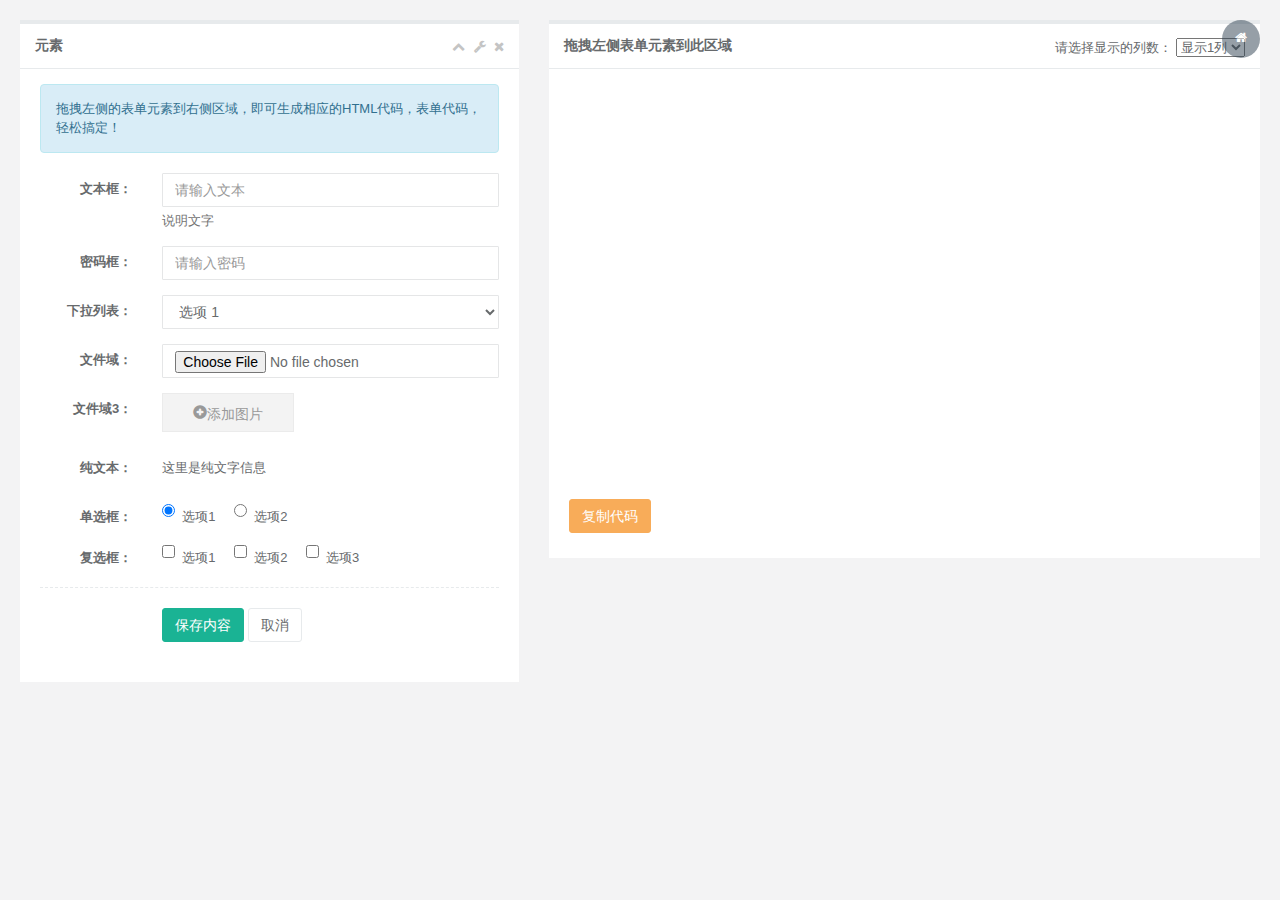
<file: form_builder.html>
<!DOCTYPE html>
<html>

<head>

    <meta charset="utf-8">
    <meta name="viewport" content="width=device-width, initial-scale=1.0">
    

    <title>H+ 后台主题UI框架 - Bootstrap3 表单构建器</title>
    <meta name="keywords" content="H+后台主题,后台bootstrap框架,会员中心主题,后台HTML,响应式后台">
    <meta name="description" content="H+是一个完全响应式，基于Bootstrap3最新版本开发的扁平化主题，她采用了主流的左右两栏式布局，使用了Html5+CSS3等现代技术">

    <link rel="shortcut icon" href="favicon.ico"> <link href="css/bootstrap.min.css?v=3.3.5" rel="stylesheet">
    <link href="css/font-awesome.min.css?v=4.4.0" rel="stylesheet">
    <link href="css/animate.min.css" rel="stylesheet">
    <link href="css/plugins/summernote/summernote.css" rel="stylesheet">
    <link href="css/plugins/summernote/summernote-bs3.css" rel="stylesheet">
    <link href="css/style.min.css?v=4.0.0" rel="stylesheet"><base target="_blank">

    <style>
        .droppable-active{background-color:#ffe!important}.tools a{cursor:pointer;font-size:80%}.form-body .col-md-6,.form-body .col-md-12{min-height:400px}.draggable{cursor:move}

			.btn_addPic {
				display: inline-block;
				position: relative;
				height: 39px;
				overflow: hidden;
				padding: 0 30px;
				border: 1px solid #EBEBEB;
				background: none repeat scroll 0 0 #F3F3F3;
				color: #999999;
				font: 14px/39px 'MicroSoft Yahei', 'Simhei';
				cursor: pointer;
				text-align: center;
			}
			
			
			.filePrew {
				display: block;
				position: absolute;
				top: 0;
				left: 0;
				width: 140px;
				height: 39px;
				cursor: pointer;
				opacity: 0;
				filter: alpha(opacity: 0);
			}
    </style>

</head>

<body class="gray-bg">
    <div class="wrapper wrapper-content">

        <div class="row">
            <div class="col-sm-5">
                <div class="ibox float-e-margins">
                    <div class="ibox-title">
                        <h5>元素</h5>
                        <div class="ibox-tools">
                            <a class="collapse-link">
                                <i class="fa fa-chevron-up"></i>
                            </a>
                            <a class="dropdown-toggle" data-toggle="dropdown" href="form_editors.html#">
                                <i class="fa fa-wrench"></i>
                            </a>
                            <ul class="dropdown-menu dropdown-user">
                                <li><a href="form_editors.html#">选项1</a>
                                </li>
                                <li><a href="form_editors.html#">选项2</a>
                                </li>
                            </ul>
                            <a class="close-link">
                                <i class="fa fa-times"></i>
                            </a>
                        </div>
                    </div>
                    <div class="ibox-content">
                        <div class="alert alert-info">
                            拖拽左侧的表单元素到右侧区域，即可生成相应的HTML代码，表单代码，轻松搞定！
                        </div>
                        <form role="form" class="form-horizontal m-t">
                            <div class="form-group draggable">
                                <label class="col-sm-3 control-label">文本框：</label>
                                <div class="col-sm-9">
                                    <input type="text" name="" class="form-control" placeholder="请输入文本">
                                    <span class="help-block m-b-none">说明文字</span>
                                </div>
                            </div>
                            <div class="form-group draggable">
                                <label class="col-sm-3 control-label">密码框：</label>
                                <div class="col-sm-9">
                                    <input type="password" class="form-control" name="password" placeholder="请输入密码">
                                </div>
                            </div>
                            <div class="form-group draggable">
                                <label class="col-sm-3 control-label">下拉列表：</label>
                                <div class="col-sm-9">
                                    <select class="form-control" name="">
                                        <option>选项 1</option>
                                        <option>选项 2</option>
                                        <option>选项 3</option>
                                        <option>选项 4</option>
                                    </select>
                                </div>
                            </div>
                            <div class="form-group draggable">
                                <label class="col-sm-3 control-label">文件域：</label>
                                <div class="col-sm-9">
                                    <input type="file" name="" class="form-control">
                                </div>
                            </div>
                            <div class="form-group draggable">
                                <label class="col-sm-3 control-label">文件域3：</label>
                                <div class="col-sm-9">
                                	<a href="javascript:void(0);" class="btn_addPic" style="text-decoration: none;"><span class="glyphicon glyphicon-plus-sign">添加图片</span><input type="file" tabindex="3" title="支持jpg、jpeg、gif、png格式，文件小于5M" size="3" name="pic" class="filePrew"></a>
		
                                </div>
                            </div>
                            <div class="form-group draggable">
                                <label class="col-sm-3 control-label">纯文本：</label>

                                <div class="col-sm-9">
                                    <p class="form-control-static">这里是纯文字信息</p>
                                </div>
                            </div>
                            <div class="form-group draggable">
                                <label class="col-sm-3 control-label">单选框：
                                </label>

                                <div class="col-sm-9">
                                    <label class="radio-inline">
                                        <input type="radio" checked="" value="option1" id="optionsRadios1" name="optionsRadios">选项1</label>
                                    <label class="radio-inline">
                                        <input type="radio" value="option2" id="optionsRadios2" name="optionsRadios">选项2</label>

                                </div>
                            </div>
                            <div class="form-group draggable">
                                <label class="col-sm-3 control-label">复选框：</label>

                                <div class="col-sm-9">
                                    <label class="checkbox-inline">
                                        <input type="checkbox" value="option1" id="inlineCheckbox1">选项1</label>
                                    <label class="checkbox-inline">
                                        <input type="checkbox" value="option2" id="inlineCheckbox2">选项2</label>
                                    <label class="checkbox-inline">
                                        <input type="checkbox" value="option3" id="inlineCheckbox3">选项3</label>
                                </div>
                            </div>
                            <div class="hr-line-dashed"></div>
                            <div class="form-group draggable">
                                <div class="col-sm-12 col-sm-offset-3">
                                    <button class="btn btn-primary" type="submit">保存内容</button>
                                    <button class="btn btn-white" type="submit">取消</button>
                                </div>
                            </div>
                        </form>
                        <div class="clearfix"></div>
                    </div>
                </div>
            </div>
            <div class="col-sm-7">
                <div class="ibox float-e-margins">
                    <div class="ibox-title">
                        <h5>拖拽左侧表单元素到此区域</h5>
                        <div class="ibox-tools">
                            请选择显示的列数：
                            <select id="n-columns">
                                <option value="1">显示1列</option>
                                <option value="2">显示2列</option>
                            </select>
                        </div>
                    </div>

                    <div class="ibox-content">
                        <div class="row form-body form-horizontal m-t">
                            <div class="col-md-12 droppable sortable">
                            </div>
                            <div class="col-md-6 droppable sortable" style="display: none;">
                            </div>
                            <div class="col-md-6 droppable sortable" style="display: none;">
                            </div>
                        </div>
                        <button type="submit" class="btn btn-warning" data-clipboard-text="testing" id="copy-to-clipboard">复制代码</button>
                    </div>
                </div>
            </div>
        </div>
    </div>
    <script src="js/jquery.min.js?v=2.1.4"></script>
    <script src="js/bootstrap.min.js?v=3.3.5"></script>
    <script src="js/content.min.js?v=1.0.0"></script>
    <script src="js/jquery-ui-1.10.4.min.js"></script>
    <script src="js/plugins/beautifyhtml/beautifyhtml.js"></script>
    <script>
        $(document).ready(function(){setup_draggable();$("#n-columns").on("change",function(){var v=$(this).val();if(v==="1"){var $col=$(".form-body .col-md-12").toggle(true);$(".form-body .col-md-6 .draggable").each(function(i,el){$(this).remove().appendTo($col)});$(".form-body .col-md-6").toggle(false)}else{var $col=$(".form-body .col-md-6").toggle(true);$(".form-body .col-md-12 .draggable").each(function(i,el){$(this).remove().appendTo(i%2?$col[1]:$col[0])});$(".form-body .col-md-12").toggle(false)}});$("#copy-to-clipboard").on("click",function(){var $copy=$(".form-body").clone().appendTo(document.body);$copy.find(".tools, :hidden").remove();$.each(["draggable","droppable","sortable","dropped","ui-sortable","ui-draggable","ui-droppable","form-body"],function(i,c){$copy.find("."+c).removeClass(c).removeAttr("style")});var html=html_beautify($copy.html());$copy.remove();$modal=get_modal(html).modal("show");$modal.find(".btn").remove();$modal.find(".modal-title").html("复制HTML代码");$modal.find(":input:first").select().focus();return false})});var setup_draggable=function(){$(".draggable").draggable({appendTo:"body",helper:"clone"});$(".droppable").droppable({accept:".draggable",helper:"clone",hoverClass:"droppable-active",drop:function(event,ui){$(".empty-form").remove();var $orig=$(ui.draggable);if(!$(ui.draggable).hasClass("dropped")){var $el=$orig.clone().addClass("dropped").css({"position":"static","left":null,"right":null}).appendTo(this);var id=$orig.find(":input").attr("id");if(id){id=id.split("-").slice(0,-1).join("-")+"-"+(parseInt(id.split("-").slice(-1)[0])+1);$orig.find(":input").attr("id",id);$orig.find("label").attr("for",id)}$('<p class="tools col-sm-12 col-sm-offset-3">						<a class="edit-link">编辑HTML<a> | 						<a class="remove-link">移除</a></p>').appendTo($el)}else{if($(this)[0]!=$orig.parent()[0]){var $el=$orig.clone().css({"position":"static","left":null,"right":null}).appendTo(this);$orig.remove()}}}}).sortable()};var get_modal=function(content){var modal=$('<div class="modal" style="overflow: auto;" tabindex="-1">	<div class="modal-dialog"><div class="modal-content"><div class="modal-header"><a type="button" class="close" data-dismiss="modal" aria-hidden="true">&times;</a><h4 class="modal-title">编辑HTML</h4></div><div class="modal-body ui-front">	<textarea class="form-control" 	style="min-height: 200px; margin-bottom: 10px;font-family: Monaco, Fixed">'+content+'</textarea><button class="btn btn-success">更新HTML</button></div>				</div></div></div>').appendTo(document.body);return modal};$(document).on("click",".edit-link",function(ev){var $el=$(this).parent().parent();var $el_copy=$el.clone();var $edit_btn=$el_copy.find(".edit-link").parent().remove();var $modal=get_modal(html_beautify($el_copy.html())).modal("show");$modal.find(":input:first").focus();$modal.find(".btn-success").click(function(ev2){var html=$modal.find("textarea").val();if(!html){$el.remove()}else{$el.html(html);$edit_btn.appendTo($el)}$modal.modal("hide");return false})});$(document).on("click",".remove-link",function(ev){$(this).parent().parent().remove()});
    </script>
    <script type="text/javascript" src="http://tajs.qq.com/stats?sId=9051096" charset="UTF-8"></script>
</body>

</html>
</file>
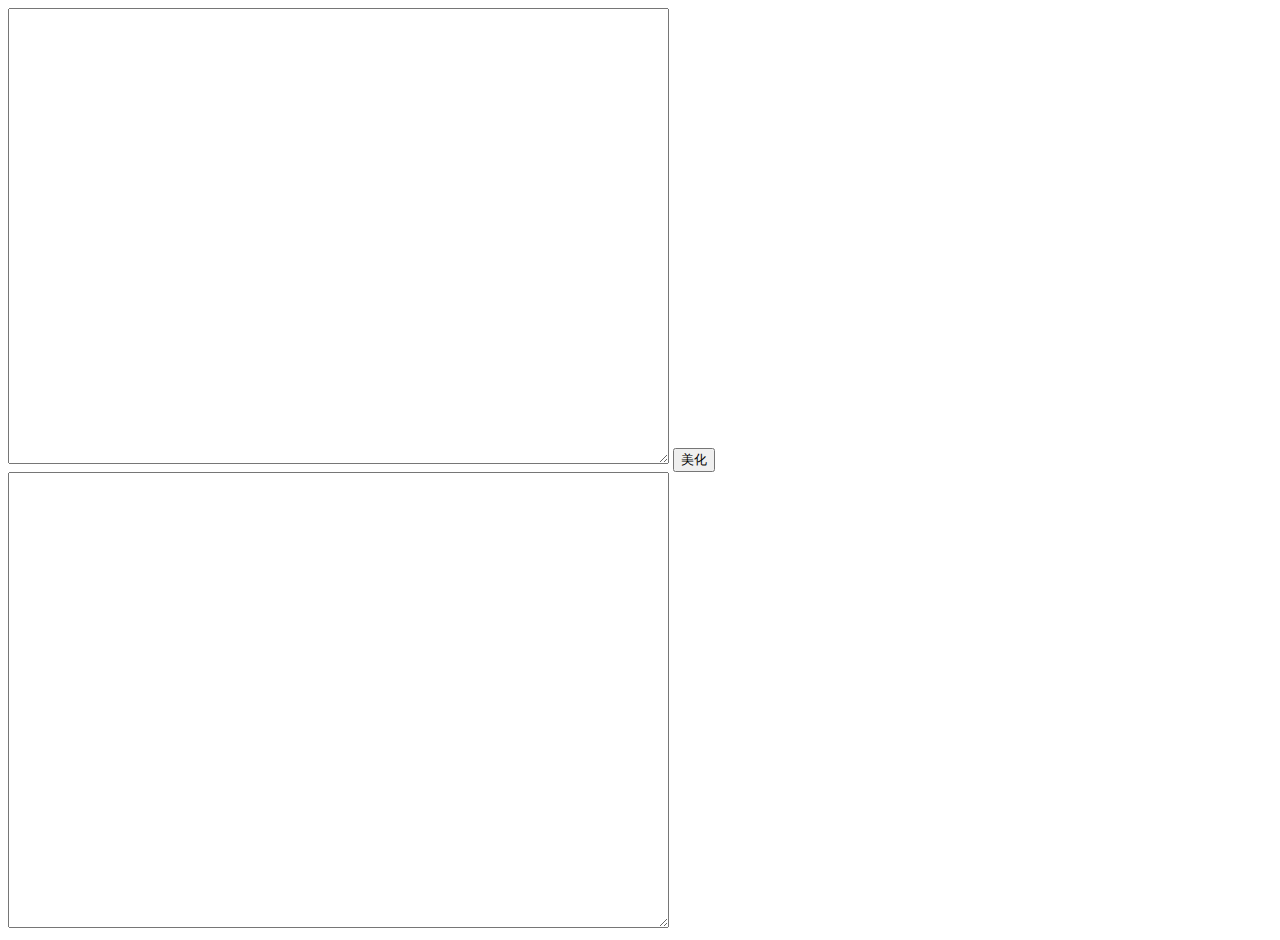
<file: test.html>
<!doctype html>
<html lang="en">
 <head>
  <meta charset="UTF-8">
  <meta name="Generator" content="EditPlus®">
  <title>JSON格式美化</title>
  <script type="text/javascript">
  <!--
    function repeat(s, count) {
        return new Array(count + 1).join(s);
    }
 
    function formatJson() {
 
        var json=  document.form1.sourcejson.value;
 
        var i           = 0,
            len          = 0,
            tab         = "    ",
            targetJson     = "",
            indentLevel = 0,
            inString    = false,
            currentChar = null;
             
             
        for (i = 0, len = json.length; i < len; i += 1) { 
            currentChar = json.charAt(i);
 
            switch (currentChar) {
            case '{': 
            case '[': 
                if (!inString) { 
                    targetJson += currentChar + "\n" + repeat(tab, indentLevel + 1);
                    indentLevel += 1; 
                } else { 
                    targetJson += currentChar; 
                }
                break; 
            case '}': 
            case ']': 
                if (!inString) { 
                    indentLevel -= 1; 
                    targetJson += "\n" + repeat(tab, indentLevel) + currentChar; 
                } else { 
                    targetJson += currentChar; 
                } 
                break; 
            case ',': 
                if (!inString) { 
                    targetJson += ",\n" + repeat(tab, indentLevel); 
                } else { 
                    targetJson += currentChar; 
                } 
                break; 
            case ':': 
                if (!inString) { 
                    targetJson += ": "; 
                } else { 
                    targetJson += currentChar; 
                } 
                break; 
            case ' ':
            case "\n":
            case "\t":
                if (inString) {
                    targetJson += currentChar;
                }
                break;
            case '"': 
                if (i > 0 && json.charAt(i - 1) !== '\\') {
                    inString = !inString; 
                }
                targetJson += currentChar; 
                break;
            default: 
                targetJson += currentChar; 
                break;                    
            } 
        } 
        document.form1.targetjson.value=targetJson;
        return;
    }
  //-->
  </script>
 </head>
 <body>
 <form id="form1" name="form1">
        <textarea name="sourcejson" id="sourcejson" cols="80" rows="30"></textarea>     
        <input type="button" onclick="formatJson();" value="美化"/>
        <textarea name="targetjson" id="targetjson" cols="80" rows="30">  </textarea>
        </form>
 </body>
</html>
</file>
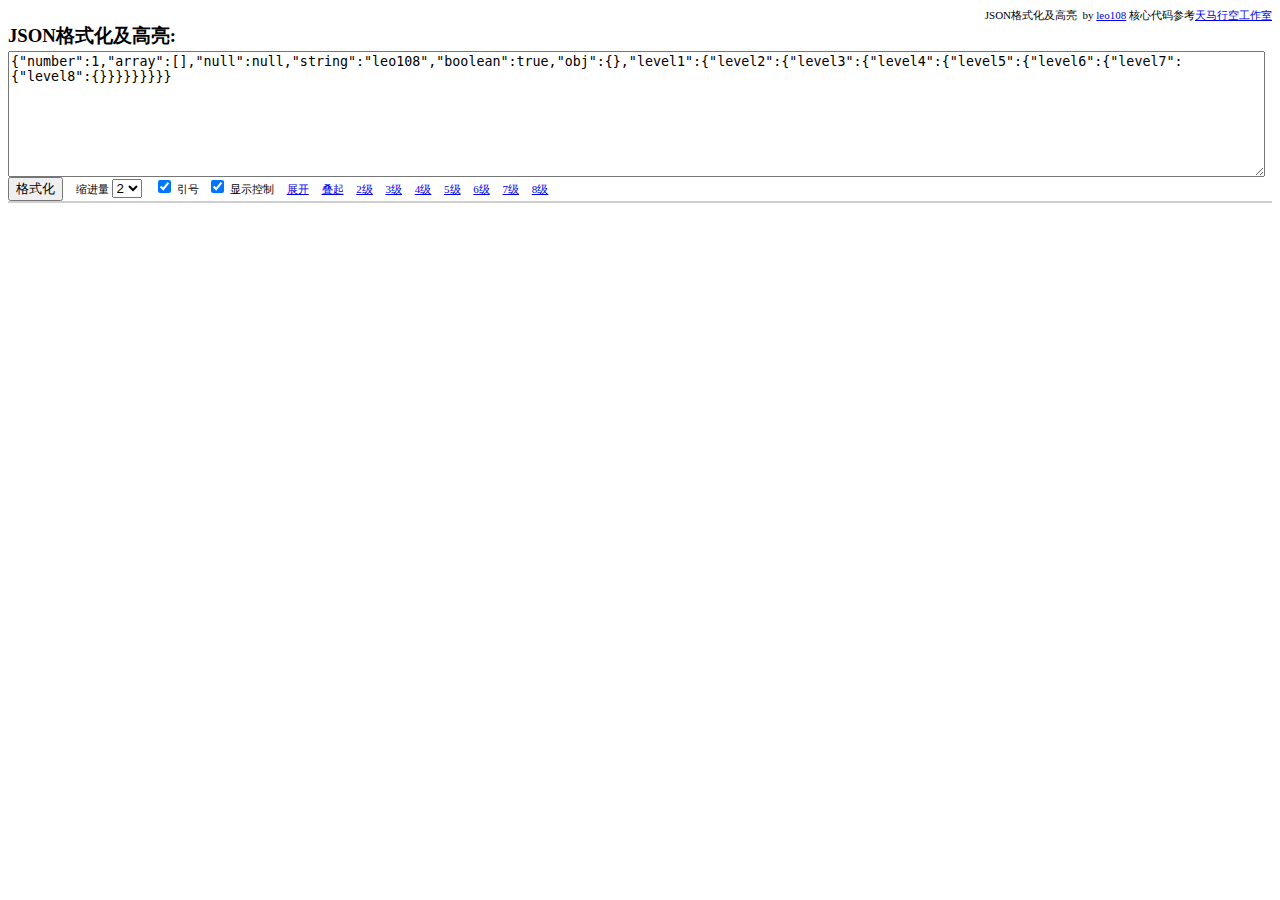
<file: js/plugins/jsonFormater/demo.html>
﻿<!DOCTYPE html PUBLIC "-//W3C//DTD XHTML 1.0 Transitional//EN"
        "http://www.w3.org/TR/xhtml1/DTD/xhtml1-transitional.dtd">
<html xmlns="http://www.w3.org/1999/xhtml">
<head>
    <title>json格式化及高亮</title>
    <meta name="description" content="json,格式化,高亮"/>
    <meta name="keywords" content="json,格式化,高亮"/>
    <script src="http://runjs.cn/js/sandbox/jquery/jquery-1.8.2.min.js" type="text/javascript"></script>
    <script src="jsonFormater.js" type="text/javascript"></script>
    <link href="jsonFormater.css" type="text/css" rel="stylesheet"/>
    <link href="demo.css" type="text/css" rel="stylesheet"/>
</head>
<body>
<div class="HeadersRow">
    <div id="HeaderTitle"> JSON格式化及高亮 &nbsp;by&nbsp;<a targe='_blank' href="http://leo108.com/">leo108</a>&nbsp;核心代码参考<a target="_blank" href='http://tmxk.org/c/json/'>天马行空工作室</a></div>
    <h3 id="HeaderSubTitle">JSON格式化及高亮:</h3>
    <textarea id="RawJson">{"number":1,"array":[],"null":null,"string":"leo108","boolean":true,"obj":{},"level1":{"level2":{"level3":{"level4":{"level5":{"level6":{"level7":{"level8":{}}}}}}}}}</textarea>
</div>
<div id="ControlsRow">
    <input type="Button" value="格式化" id='format'/>
  <span id="TabSizeHolder">
    缩进量
    <select id="TabSize">
        <option value="1">1</option>
        <option value="2" selected>2</option>
        <option value="3">3</option>
        <option value="4">4</option>
        <option value="5">5</option>
        <option value="6">6</option>
    </select>
  </span>
    <input type="checkbox" id="QuoteKeys" checked='checked' />
    <label for="QuoteKeys">
        引号
    </label>&nbsp;
      <input type="checkbox" id="CollapsibleView" checked='checked' />
      <label for="CollapsibleView">
          显示控制
      </label>
  <span id="CollapsibleViewDetail">
    <a href="javascript:void(0);" id="expandAll">展开</a>
    <a href="javascript:void(0);" id="collapseAll">叠起</a>
    <a href="javascript:void(0);" class="expand" data-level="3">2级</a>
    <a href="javascript:void(0);" class="expand" data-level="4">3级</a>
    <a href="javascript:void(0);" class="expand" data-level="5">4级</a>
    <a href="javascript:void(0);" class="expand" data-level="6">5级</a>
    <a href="javascript:void(0);" class="expand" data-level="7">6级</a>
    <a href="javascript:void(0);" class="expand" data-level="8">7级</a>
    <a href="javascript:void(0);" class="expand" data-level="9">8级</a>
  </span>
</div>
<div id="Canvas" class="Canvas"></div>
<script type="application/javascript">
    $(document).ready(function () {
        var format = function () {
            var options = {
                dom: '#Canvas',
                isCollapsible: $('#CollapsibleView').prop('checked'),
                quoteKeys: $('#QuoteKeys').prop('checked'),
                tabSize: $('#TabSize').val()
            };
            window.jf = new JsonFormater(options);
            jf.doFormat($('#RawJson').val());
        };
        $('#format').click(function () {
            format();
        });
        $('#expandAll').click(function () {
            window.jf.expandAll();
        });
        $('#collapseAll').click(function () {
            window.jf.collapseAll();
        });
        $('#TabSize, #CollapsibleView, #QuoteKeys').change(function () {
            format();
        });
        $('.expand').click(function () {
            var level = $(this).data('level');
            window.jf.collapseLevel(level);
        });
    });
</script>
</body>
</html>
</file>
<file: css/plugins/summernote/summernote.css>
.note-editor {
    height: 300px;
}

.note-editor .note-dropzone {
    position: absolute;
    z-index: 1;
    display: none;
    color: #87cefa;
    background-color: white;
    border: 2px dashed #87cefa;
    opacity: .95;
    pointer-event: none
}

.note-editor .note-dropzone .note-dropzone-message {
    display: table-cell;
    font-size: 28px;
    font-weight: bold;
    text-align: center;
    vertical-align: middle
}

.note-editor .note-dropzone.hover {
    color: #098ddf;
    border: 2px dashed #098ddf
}

.note-editor.dragover .note-dropzone {
    display: table
}

.note-editor.fullscreen {
    position: fixed;
    top: 0;
    left: 0;
    z-index: 1050;
    width: 100%
}

.note-editor.fullscreen .note-editable {
    background-color: white
}

.note-editor.fullscreen .note-resizebar {
    display: none
}

.note-editor.codeview .note-editable {
    display: none
}

.note-editor.codeview .note-codable {
    display: block
}

.note-editor .note-toolbar {
    padding-bottom: 5px;
    padding-left: 10px;
    padding-top: 5px;
    margin: 0;
    background-color: #f5f5f5;
    border-bottom: 1px solid #E7EAEC
}

.note-editor .note-toolbar > .btn-group {
    margin-top: 5px;
    margin-right: 5px;
    margin-left: 0
}

.note-editor .note-toolbar .note-table .dropdown-menu {
    min-width: 0;
    padding: 5px
}

.note-editor .note-toolbar .note-table .dropdown-menu .note-dimension-picker {
    font-size: 18px
}

.note-editor .note-toolbar .note-table .dropdown-menu .note-dimension-picker .note-dimension-picker-mousecatcher {
    position: absolute !important;
    z-index: 3;
    width: 10em;
    height: 10em;
    cursor: pointer
}

.note-editor .note-toolbar .note-table .dropdown-menu .note-dimension-picker .note-dimension-picker-unhighlighted {
    position: relative !important;
    z-index: 1;
    width: 5em;
    height: 5em;
    background: url('[data-uri]') repeat
}

.note-editor .note-toolbar .note-table .dropdown-menu .note-dimension-picker .note-dimension-picker-highlighted {
    position: absolute !important;
    z-index: 2;
    width: 1em;
    height: 1em;
    background: url('[data-uri]') repeat
}

.note-editor .note-toolbar .note-style h1, .note-editor .note-toolbar .note-style h2, .note-editor .note-toolbar .note-style h3, .note-editor .note-toolbar .note-style h4, .note-editor .note-toolbar .note-style h5, .note-editor .note-toolbar .note-style h6, .note-editor .note-toolbar .note-style blockquote {
    margin: 0
}

.note-editor .note-toolbar .note-color .dropdown-toggle {
    width: 20px;
    padding-left: 5px
}

.note-editor .note-toolbar .note-color .dropdown-menu {
    min-width: 290px
}

.note-editor .note-toolbar .note-color .dropdown-menu .btn-group {
    margin: 0
}

.note-editor .note-toolbar .note-color .dropdown-menu .btn-group:first-child {
    margin: 0 5px
}

.note-editor .note-toolbar .note-color .dropdown-menu .btn-group .note-palette-title {
    margin: 2px 7px;
    font-size: 12px;
    text-align: center;
    border-bottom: 1px solid #eee
}

.note-editor .note-toolbar .note-color .dropdown-menu .btn-group .note-color-reset {
    padding: 0 3px;
    margin: 5px;
    font-size: 12px;
    cursor: pointer;
    -webkit-border-radius: 5px;
    -moz-border-radius: 5px;
    border-radius: 5px
}

.note-editor .note-toolbar .note-color .dropdown-menu .btn-group .note-color-reset:hover {
    background: #eee
}

.note-editor .note-toolbar .note-para .dropdown-menu {
    min-width: 216px;
    padding: 5px
}

.note-editor .note-toolbar .note-para .dropdown-menu > div:first-child {
    margin-right: 5px
}

.note-editor .note-statusbar {
    background-color: #f5f5f5
}

.note-editor .note-statusbar .note-resizebar {
    width: 100%;
    height: 8px;
    cursor: s-resize;
    border-top: 1px solid #a9a9a9
}

.note-editor .note-statusbar .note-resizebar .note-icon-bar {
    width: 20px;
    margin: 1px auto;
    border-top: 1px solid #a9a9a9
}

.note-editor .note-popover .popover {
    max-width: none
}

.note-editor .note-popover .popover .popover-content {
    padding: 5px
}

.note-editor .note-popover .popover .popover-content a {
    display: inline-block;
    max-width: 200px;
    overflow: hidden;
    text-overflow: ellipsis;
    white-space: nowrap;
    vertical-align: middle
}

.note-editor .note-popover .popover .popover-content .btn-group + .btn-group {
    margin-left: 5px
}

.note-editor .note-popover .popover .arrow {
    left: 20px
}

.note-editor .note-handle .note-control-selection {
    position: absolute;
    display: none;
    border: 1px solid black
}

.note-editor .note-handle .note-control-selection > div {
    position: absolute
}

.note-editor .note-handle .note-control-selection .note-control-selection-bg {
    width: 100%;
    height: 100%;
    background-color: black;
    -webkit-opacity: .3;
    -khtml-opacity: .3;
    -moz-opacity: .3;
    opacity: .3;
    -ms-filter: alpha(opacity=30);
    filter: alpha(opacity=30)
}

.note-editor .note-handle .note-control-selection .note-control-handle {
    width: 7px;
    height: 7px;
    border: 1px solid black
}

.note-editor .note-handle .note-control-selection .note-control-holder {
    width: 7px;
    height: 7px;
    border: 1px solid black
}

.note-editor .note-handle .note-control-selection .note-control-sizing {
    width: 7px;
    height: 7px;
    background-color: white;
    border: 1px solid black
}

.note-editor .note-handle .note-control-selection .note-control-nw {
    top: -5px;
    left: -5px;
    border-right: 0;
    border-bottom: 0
}

.note-editor .note-handle .note-control-selection .note-control-ne {
    top: -5px;
    right: -5px;
    border-bottom: 0;
    border-left: none
}

.note-editor .note-handle .note-control-selection .note-control-sw {
    bottom: -5px;
    left: -5px;
    border-top: 0;
    border-right: 0
}

.note-editor .note-handle .note-control-selection .note-control-se {
    right: -5px;
    bottom: -5px;
    cursor: se-resize
}

.note-editor .note-handle .note-control-selection .note-control-selection-info {
    right: 0;
    bottom: 0;
    padding: 5px;
    margin: 5px;
    font-size: 12px;
    color: white;
    background-color: black;
    -webkit-border-radius: 5px;
    -moz-border-radius: 5px;
    border-radius: 5px;
    -webkit-opacity: .7;
    -khtml-opacity: .7;
    -moz-opacity: .7;
    opacity: .7;
    -ms-filter: alpha(opacity=70);
    filter: alpha(opacity=70)
}

.note-editor .note-dialog > div {
    display: none
}

.note-editor .note-dialog .note-image-dialog .note-dropzone {
    min-height: 100px;
    margin-bottom: 10px;
    font-size: 30px;
    line-height: 4;
    color: lightgray;
    text-align: center;
    border: 4px dashed lightgray
}

.note-editor .note-dialog .note-help-dialog {
    font-size: 12px;
    color: #ccc;
    background: transparent;
    background-color: #222 !important;
    border: 0;
    -webkit-opacity: .9;
    -khtml-opacity: .9;
    -moz-opacity: .9;
    opacity: .9;
    -ms-filter: alpha(opacity=90);
    filter: alpha(opacity=90)
}

.note-editor .note-dialog .note-help-dialog .modal-content {
    background: transparent;
    border: 1px solid white;
    -webkit-border-radius: 5px;
    -moz-border-radius: 5px;
    border-radius: 5px;
    -webkit-box-shadow: none;
    -moz-box-shadow: none;
    box-shadow: none
}

.note-editor .note-dialog .note-help-dialog a {
    font-size: 12px;
    color: white
}

.note-editor .note-dialog .note-help-dialog .title {
    padding-bottom: 5px;
    font-size: 14px;
    font-weight: bold;
    color: white;
    border-bottom: white 1px solid
}

.note-editor .note-dialog .note-help-dialog .modal-close {
    font-size: 14px;
    color: #dd0;
    cursor: pointer
}

.note-editor .note-dialog .note-help-dialog .note-shortcut-layout {
    width: 100%
}

.note-editor .note-dialog .note-help-dialog .note-shortcut-layout td {
    vertical-align: top
}

.note-editor .note-dialog .note-help-dialog .note-shortcut {
    margin-top: 8px
}

.note-editor .note-dialog .note-help-dialog .note-shortcut th {
    font-size: 13px;
    color: #dd0;
    text-align: left
}

.note-editor .note-dialog .note-help-dialog .note-shortcut td:first-child {
    min-width: 110px;
    padding-right: 10px;
    font-family: "Courier New";
    color: #dd0;
    text-align: right
}

.note-editor .note-editable {
    padding: 20px;
    overflow: auto;
    outline: 0
}

.note-editor .note-editable[contenteditable="false"] {
    background-color: #e5e5e5
}

.note-editor .note-codable {
    display: none;
    width: 100%;
    padding: 10px;
    margin-bottom: 0;
    font-family: Menlo, Monaco, monospace, sans-serif;
    font-size: 14px;
    color: #ccc;
    background-color: #222;
    border: 0;
    -webkit-border-radius: 0;
    -moz-border-radius: 0;
    border-radius: 0;
    box-shadow: none;
    -webkit-box-sizing: border-box;
    -moz-box-sizing: border-box;
    -ms-box-sizing: border-box;
    box-sizing: border-box;
    resize: none
}

.note-editor .dropdown-menu {
    min-width: 90px
}

.note-editor .dropdown-menu.right {
    right: 0;
    left: auto
}

.note-editor .dropdown-menu.right::before {
    right: 9px;
    left: auto !important
}

.note-editor .dropdown-menu.right::after {
    right: 10px;
    left: auto !important
}

.note-editor .dropdown-menu li a i {
    color: deepskyblue;
    visibility: hidden
}

.note-editor .dropdown-menu li a.checked i {
    visibility: visible
}

.note-editor .note-fontsize-10 {
    font-size: 10px
}

.note-editor .note-color-palette {
    line-height: 1
}

.note-editor .note-color-palette div .note-color-btn {
    width: 17px;
    height: 17px;
    padding: 0;
    margin: 0;
    border: 1px solid #fff
}

.note-editor .note-color-palette div .note-color-btn:hover {
    border: 1px solid #000
}
</file>
<file: js/plugins/jsonFormater/jsonFormater.css>
@charset "utf-8";
/* CSS Document */
.jf-ObjectBrace {
    color: #00AA00;
    font-weight: bold;
}
.jf-ArrayBrace {
    color: #0033FF;
    font-weight: bold;
}
.jf-PropertyName {
    color: #CC0000;
    font-weight: bold;
}
.jf-String {
    color: #007777;
}
.jf-Number {
    color: #AA00AA;
}
.jf-Boolean {
    color: #0000FF;
}
.jf-Null {
    color: #0000FF;
}
.jf-Comma {
    color: #000000;
    font-weight: bold;
}
pre.jf-CodeContainer {
    margin-top: 0;
    margin-bottom: 0;
    text-align: left;
}
</file>
<file: js/plugins/jsonFormater/demo.css>
@charset "utf-8";
/* CSS Document */
div.ControlsRow, div.HeadersRow {
    font-family: Georgia;
}

div.Canvas {
    font-family: Lucida Console, Georgia;
    font-size: 13px;
    background-color: #ECECEC;
    color: #000000;
    border: solid 1px #CECECE;
}

#CollapsibleViewDetail a {
    padding-left: 10px;
}

#ControlsRow {
    white-space: nowrap;
    font: 11px Georgia;

}

#TabSizeHolder {
    padding-left: 10px;
    padding-right: 10px;
}

#HeaderTitle {
    text-align: right;
    font-size: 11px;
}

#HeaderSubTitle {
    margin-bottom: 2px;
    margin-top: 0;
}

#RawJson {
    width: 99%;
    height: 120px;

}

A.OtherToolsLink {
    color: #555;
    text-decoration: none;
}

A.OtherToolsLink:hover {
    text-decoration: underline;
}
</file>
<file: css/plugins/summernote/summernote-bs3.css>
.note-editor {
  /*! normalize.css v2.1.3 | MIT License | git.io/normalize */

}
.note-editor article,
.note-editor aside,
.note-editor details,
.note-editor figcaption,
.note-editor figure,
.note-editor footer,
.note-editor header,
.note-editor hgroup,
.note-editor main,
.note-editor nav,
.note-editor section,
.note-editor summary {
  display: block;
}
.note-editor audio,
.note-editor canvas,
.note-editor video {
  display: inline-block;
}
.note-editor audio:not([controls]) {
  display: none;
  height: 0;
}
.note-editor [hidden],
.note-editor template {
  display: none;
}
.note-editor html {
  font-family: sans-serif;
  -ms-text-size-adjust: 100%;
  -webkit-text-size-adjust: 100%;
}
.note-editor body {
  margin: 0;
}
.note-editor a {
  background: transparent;
}
.note-editor a:focus {
  outline: thin dotted;
}
.note-editor a:active,
.note-editor a:hover {
  outline: 0;
}
.note-editor h1 {
  font-size: 2em;
  margin: 0.67em 0;
}
.note-editor abbr[title] {
  border-bottom: 1px dotted;
}
.note-editor b,
.note-editor strong {
  font-weight: bold;
}
.note-editor dfn {
  font-style: italic;
}
.note-editor hr {
  -moz-box-sizing: content-box;
  box-sizing: content-box;
  height: 0;
}
.note-editor mark {
  background: #ff0;
  color: #000;
}
.note-editor code,
.note-editor kbd,
.note-editor pre,
.note-editor samp {
  font-family: monospace, serif;
  font-size: 1em;
}
.note-editor pre {
  white-space: pre-wrap;
}
.note-editor q {
  quotes: "\201C" "\201D" "\2018" "\2019";
}
.note-editor small {
  font-size: 80%;
}
.note-editor sub,
.note-editor sup {
  font-size: 75%;
  line-height: 0;
  position: relative;
  vertical-align: baseline;
}
.note-editor sup {
  top: -0.5em;
}
.note-editor sub {
  bottom: -0.25em;
}
.note-editor img {
  border: 0;
}
.note-editor svg:not(:root) {
  overflow: hidden;
}
.note-editor figure {
  margin: 0;
}
.note-editor fieldset {
  border: 1px solid #c0c0c0;
  margin: 0 2px;
  padding: 0.35em 0.625em 0.75em;
}
.note-editor legend {
  border: 0;
  padding: 0;
}
.note-editor button,
.note-editor input,
.note-editor select,
.note-editor textarea {
  font-family: inherit;
  font-size: 100%;
  margin: 0;
}
.note-editor button,
.note-editor input {
  line-height: normal;
}
.note-editor button,
.note-editor select {
  text-transform: none;
}
.note-editor button,
.note-editor html input[type="button"],
.note-editor input[type="reset"],
.note-editor input[type="submit"] {
  -webkit-appearance: button;
  cursor: pointer;
}
.note-editor button[disabled],
.note-editor html input[disabled] {
  cursor: default;
}
.note-editor input[type="checkbox"],
.note-editor input[type="radio"] {
  box-sizing: border-box;
  padding: 0;
}
.note-editor input[type="search"] {
  -webkit-appearance: textfield;
  -moz-box-sizing: content-box;
  -webkit-box-sizing: content-box;
  box-sizing: content-box;
}
.note-editor input[type="search"]::-webkit-search-cancel-button,
.note-editor input[type="search"]::-webkit-search-decoration {
  -webkit-appearance: none;
}
.note-editor button::-moz-focus-inner,
.note-editor input::-moz-focus-inner {
  border: 0;
  padding: 0;
}
.note-editor textarea {
  overflow: auto;
  vertical-align: top;
}
.note-editor table {
  border-collapse: collapse;
  border-spacing: 0;
}
@media print {
  .note-editor * {
    text-shadow: none !important;
    color: #000 !important;
    background: transparent !important;
    box-shadow: none !important;
  }
  .note-editor a,
  .note-editor a:visited {
    text-decoration: underline;
  }
  .note-editor a[href]:after {
    content: " (" attr(href) ")";
  }
  .note-editor abbr[title]:after {
    content: " (" attr(title) ")";
  }
  .note-editor .ir a:after,
  .note-editor a[href^="javascript:"]:after,
  .note-editor a[href^="#"]:after {
    content: "";
  }
  .note-editor pre,
  .note-editor blockquote {
    border: 1px solid #999;
    page-break-inside: avoid;
  }
  .note-editor thead {
    display: table-header-group;
  }
  .note-editor tr,
  .note-editor img {
    page-break-inside: avoid;
  }
  .note-editor img {
    max-width: 100% !important;
  }
  @page  {
    margin: 2cm .5cm;
  }
  .note-editor p,
  .note-editor h2,
  .note-editor h3 {
    orphans: 3;
    widows: 3;
  }
  .note-editor h2,
  .note-editor h3 {
    page-break-after: avoid;
  }
  .note-editor .navbar {
    display: none;
  }
  .note-editor .table td,
  .note-editor .table th {
    background-color: #fff !important;
  }
  .note-editor .btn > .caret,
  .note-editor .dropup > .btn > .caret {
    border-top-color: #000 !important;
  }
  .note-editor .label {
    border: 1px solid #000;
  }
  .note-editor .table {
    border-collapse: collapse !important;
  }
  .note-editor .table-bordered th,
  .note-editor .table-bordered td {
    border: 1px solid #ddd !important;
  }
}
.note-editor *,
.note-editor *:before,
.note-editor *:after {
  -webkit-box-sizing: border-box;
  -moz-box-sizing: border-box;
  box-sizing: border-box;
}
.note-editor html {
  font-size: 62.5%;
  -webkit-tap-highlight-color: rgba(0, 0, 0, 0);
}
.note-editor body {
  font-family: "Helvetica Neue", Helvetica, Arial, sans-serif;
  font-size: 14px;
  line-height: 1.428571429;
  color: #333333;
  background-color: #ffffff;
}
.note-editor input,
.note-editor button,
.note-editor select,
.note-editor textarea {
  font-family: inherit;
  font-size: inherit;
  line-height: inherit;
}
.note-editor a {
  color: #428bca;
  text-decoration: none;
}
.note-editor a:hover,
.note-editor a:focus {
  color: #2a6496;
  text-decoration: underline;
}
.note-editor a:focus {
  outline: thin dotted #333;
  outline: 5px auto -webkit-focus-ring-color;
  outline-offset: -2px;
}
.note-editor img {
  vertical-align: middle;
}
.note-editor .img-responsive {
  display: block;
  max-width: 100%;
  height: auto;
}
.note-editor .img-rounded {
  border-radius: 6px;
}
.note-editor .img-thumbnail {
  padding: 4px;
  line-height: 1.428571429;
  background-color: #ffffff;
  border: 1px solid #dddddd;
  border-radius: 4px;
  -webkit-transition: all 0.2s ease-in-out;
  transition: all 0.2s ease-in-out;
  display: inline-block;
  max-width: 100%;
  height: auto;
}
.note-editor .img-circle {
  border-radius: 50%;
}
.note-editor hr {
  margin-top: 20px;
  margin-bottom: 20px;
  border: 0;
  border-top: 1px solid #eeeeee;
}
.note-editor .sr-only {
  position: absolute;
  width: 1px;
  height: 1px;
  margin: -1px;
  padding: 0;
  overflow: hidden;
  clip: rect(0, 0, 0, 0);
  border: 0;
}
.note-editor p {
  margin: 0 0 10px;
}
.note-editor .lead {
  margin-bottom: 20px;
  font-size: 16px;
  font-weight: 200;
  line-height: 1.4;
}
@media (min-width: 768px) {
  .note-editor .lead {
    font-size: 21px;
  }
}
.note-editor small,
.note-editor .small {
  font-size: 85%;
}
.note-editor cite {
  font-style: normal;
}
.note-editor .text-muted {
  color: #999999;
}
.note-editor .text-primary {
  color: #428bca;
}
.note-editor .text-primary:hover {
  color: #3071a9;
}
.note-editor .text-warning {
  color: #c09853;
}
.note-editor .text-warning:hover {
  color: #a47e3c;
}
.note-editor .text-danger {
  color: #b94a48;
}
.note-editor .text-danger:hover {
  color: #953b39;
}
.note-editor .text-success {
  color: #468847;
}
.note-editor .text-success:hover {
  color: #356635;
}
.note-editor .text-info {
  color: #3a87ad;
}
.note-editor .text-info:hover {
  color: #2d6987;
}
.note-editor .text-left {
  text-align: left;
}
.note-editor .text-right {
  text-align: right;
}
.note-editor .text-center {
  text-align: center;
}
.note-editor h1,
.note-editor h2,
.note-editor h3,
.note-editor h4,
.note-editor h5,
.note-editor h6,
.note-editor .h1,
.note-editor .h2,
.note-editor .h3,
.note-editor .h4,
.note-editor .h5,
.note-editor .h6 {
  font-family: "Helvetica Neue", Helvetica, Arial, sans-serif;
  font-weight: 500;
  line-height: 1.1;
  color: inherit;
}
.note-editor h1 small,
.note-editor h2 small,
.note-editor h3 small,
.note-editor h4 small,
.note-editor h5 small,
.note-editor h6 small,
.note-editor .h1 small,
.note-editor .h2 small,
.note-editor .h3 small,
.note-editor .h4 small,
.note-editor .h5 small,
.note-editor .h6 small,
.note-editor h1 .small,
.note-editor h2 .small,
.note-editor h3 .small,
.note-editor h4 .small,
.note-editor h5 .small,
.note-editor h6 .small,
.note-editor .h1 .small,
.note-editor .h2 .small,
.note-editor .h3 .small,
.note-editor .h4 .small,
.note-editor .h5 .small,
.note-editor .h6 .small {
  font-weight: normal;
  line-height: 1;
  color: #999999;
}
.note-editor h1,
.note-editor h2,
.note-editor h3 {
  margin-top: 20px;
  margin-bottom: 10px;
}
.note-editor h1 small,
.note-editor h2 small,
.note-editor h3 small,
.note-editor h1 .small,
.note-editor h2 .small,
.note-editor h3 .small {
  font-size: 65%;
}
.note-editor h4,
.note-editor h5,
.note-editor h6 {
  margin-top: 10px;
  margin-bottom: 10px;
}
.note-editor h4 small,
.note-editor h5 small,
.note-editor h6 small,
.note-editor h4 .small,
.note-editor h5 .small,
.note-editor h6 .small {
  font-size: 75%;
}
.note-editor h1,
.note-editor .h1 {
  font-size: 36px;
}
.note-editor h2,
.note-editor .h2 {
  font-size: 30px;
}
.note-editor h3,
.note-editor .h3 {
  font-size: 24px;
}
.note-editor h4,
.note-editor .h4 {
  font-size: 18px;
}
.note-editor h5,
.note-editor .h5 {
  font-size: 14px;
}
.note-editor h6,
.note-editor .h6 {
  font-size: 12px;
}
.note-editor .page-header {
  padding-bottom: 9px;
  margin: 40px 0 20px;
  border-bottom: 1px solid #eeeeee;
}
.note-editor ul,
.note-editor ol {
  margin-top: 0;
  margin-bottom: 10px;
}
.note-editor ul ul,
.note-editor ol ul,
.note-editor ul ol,
.note-editor ol ol {
  margin-bottom: 0;
}
.note-editor .list-unstyled {
  padding-left: 0;
  list-style: none;
}
.note-editor .list-inline {
  padding-left: 0;
  list-style: none;
}
.note-editor .list-inline > li {
  display: inline-block;
  padding-left: 5px;
  padding-right: 5px;
}
.note-editor dl {
  margin-bottom: 20px;
}
.note-editor dt,
.note-editor dd {
  line-height: 1.428571429;
}
.note-editor dt {
  font-weight: bold;
}
.note-editor dd {
  margin-left: 0;
}
@media (min-width: 768px) {
  .note-editor .dl-horizontal dt {
    float: left;
    width: 160px;
    clear: left;
    text-align: right;
    overflow: hidden;
    text-overflow: ellipsis;
    white-space: nowrap;
  }
  .note-editor .dl-horizontal dd {
    margin-left: 180px;
  }
  .note-editor .dl-horizontal dd:before,
  .note-editor .dl-horizontal dd:after {
    content: " ";
    /* 1 */
  
    display: table;
    /* 2 */
  
  }
  .note-editor .dl-horizontal dd:after {
    clear: both;
  }
  .note-editor .dl-horizontal dd:before,
  .note-editor .dl-horizontal dd:after {
    content: " ";
    /* 1 */
  
    display: table;
    /* 2 */
  
  }
  .note-editor .dl-horizontal dd:after {
    clear: both;
  }
}
.note-editor abbr[title],
.note-editor abbr[data-original-title] {
  cursor: help;
  border-bottom: 1px dotted #999999;
}
.note-editor abbr.initialism {
  font-size: 90%;
  text-transform: uppercase;
}
.note-editor blockquote {
  padding: 10px 20px;
  margin: 0 0 20px;
  border-left: 5px solid #eeeeee;
}
.note-editor blockquote p {
  font-size: 17.5px;
  font-weight: 300;
  line-height: 1.25;
}
.note-editor blockquote p:last-child {
  margin-bottom: 0;
}
.note-editor blockquote small {
  display: block;
  line-height: 1.428571429;
  color: #999999;
}
.note-editor blockquote small:before {
  content: '\2014 \00A0';
}
.note-editor blockquote.pull-right {
  padding-right: 15px;
  padding-left: 0;
  border-right: 5px solid #eeeeee;
  border-left: 0;
}
.note-editor blockquote.pull-right p,
.note-editor blockquote.pull-right small,
.note-editor blockquote.pull-right .small {
  text-align: right;
}
.note-editor blockquote.pull-right small:before,
.note-editor blockquote.pull-right .small:before {
  content: '';
}
.note-editor blockquote.pull-right small:after,
.note-editor blockquote.pull-right .small:after {
  content: '\00A0 \2014';
}
.note-editor blockquote:before,
.note-editor blockquote:after {
  content: "";
}
.note-editor address {
  margin-bottom: 20px;
  font-style: normal;
  line-height: 1.428571429;
}
.note-editor code,
.note-editor kdb,
.note-editor pre,
.note-editor samp {
  font-family: Monaco, Menlo, Consolas, "Courier New", monospace;
}
.note-editor code {
  padding: 2px 4px;
  font-size: 90%;
  color: #c7254e;
  background-color: #f9f2f4;
  white-space: nowrap;
  border-radius: 4px;
}
.note-editor pre {
  display: block;
  padding: 9.5px;
  margin: 0 0 10px;
  font-size: 13px;
  line-height: 1.428571429;
  word-break: break-all;
  word-wrap: break-word;
  color: #333333;
  background-color: #f5f5f5;
  border: 1px solid #cccccc;
  border-radius: 4px;
}
.note-editor pre code {
  padding: 0;
  font-size: inherit;
  color: inherit;
  white-space: pre-wrap;
  background-color: transparent;
  border-radius: 0;
}
.note-editor .pre-scrollable {
  max-height: 340px;
  overflow-y: scroll;
}
.note-editor .container {
  margin-right: auto;
  margin-left: auto;
  padding-left: 15px;
  padding-right: 15px;
}
.note-editor .container:before,
.note-editor .container:after {
  content: " ";
  /* 1 */

  display: table;
  /* 2 */

}
.note-editor .container:after {
  clear: both;
}
.note-editor .container:before,
.note-editor .container:after {
  content: " ";
  /* 1 */

  display: table;
  /* 2 */

}
.note-editor .container:after {
  clear: both;
}
.note-editor .row {
  margin-left: -15px;
  margin-right: -15px;
}
.note-editor .row:before,
.note-editor .row:after {
  content: " ";
  /* 1 */

  display: table;
  /* 2 */

}
.note-editor .row:after {
  clear: both;
}
.note-editor .row:before,
.note-editor .row:after {
  content: " ";
  /* 1 */

  display: table;
  /* 2 */

}
.note-editor .row:after {
  clear: both;
}
.note-editor .col-xs-1, .col-sm-1, .col-md-1, .col-lg-1, .col-xs-2, .col-sm-2, .col-md-2, .col-lg-2, .col-xs-3, .col-sm-3, .col-md-3, .col-lg-3, .col-xs-4, .col-sm-4, .col-md-4, .col-lg-4, .col-xs-5, .col-sm-5, .col-md-5, .col-lg-5, .col-xs-6, .col-sm-6, .col-md-6, .col-lg-6, .col-xs-7, .col-sm-7, .col-md-7, .col-lg-7, .col-xs-8, .col-sm-8, .col-md-8, .col-lg-8, .col-xs-9, .col-sm-9, .col-md-9, .col-lg-9, .col-xs-10, .col-sm-10, .col-md-10, .col-lg-10, .col-xs-11, .col-sm-11, .col-md-11, .col-lg-11, .col-xs-12, .col-sm-12, .col-md-12, .col-lg-12 {
  position: relative;
  min-height: 1px;
  padding-left: 15px;
  padding-right: 15px;
}
.note-editor .col-xs-1, .col-xs-2, .col-xs-3, .col-xs-4, .col-xs-5, .col-xs-6, .col-xs-7, .col-xs-8, .col-xs-9, .col-xs-10, .col-xs-11 {
  float: left;
}
.note-editor .col-xs-12 {
  width: 100%;
}
.note-editor .col-xs-11 {
  width: 91.66666666666666%;
}
.note-editor .col-xs-10 {
  width: 83.33333333333334%;
}
.note-editor .col-xs-9 {
  width: 75%;
}
.note-editor .col-xs-8 {
  width: 66.66666666666666%;
}
.note-editor .col-xs-7 {
  width: 58.333333333333336%;
}
.note-editor .col-xs-6 {
  width: 50%;
}
.note-editor .col-xs-5 {
  width: 41.66666666666667%;
}
.note-editor .col-xs-4 {
  width: 33.33333333333333%;
}
.note-editor .col-xs-3 {
  width: 25%;
}
.note-editor .col-xs-2 {
  width: 16.666666666666664%;
}
.note-editor .col-xs-1 {
  width: 8.333333333333332%;
}
.note-editor .col-xs-pull-12 {
  right: 100%;
}
.note-editor .col-xs-pull-11 {
  right: 91.66666666666666%;
}
.note-editor .col-xs-pull-10 {
  right: 83.33333333333334%;
}
.note-editor .col-xs-pull-9 {
  right: 75%;
}
.note-editor .col-xs-pull-8 {
  right: 66.66666666666666%;
}
.note-editor .col-xs-pull-7 {
  right: 58.333333333333336%;
}
.note-editor .col-xs-pull-6 {
  right: 50%;
}
.note-editor .col-xs-pull-5 {
  right: 41.66666666666667%;
}
.note-editor .col-xs-pull-4 {
  right: 33.33333333333333%;
}
.note-editor .col-xs-pull-3 {
  right: 25%;
}
.note-editor .col-xs-pull-2 {
  right: 16.666666666666664%;
}
.note-editor .col-xs-pull-1 {
  right: 8.333333333333332%;
}
.note-editor .col-xs-push-12 {
  left: 100%;
}
.note-editor .col-xs-push-11 {
  left: 91.66666666666666%;
}
.note-editor .col-xs-push-10 {
  left: 83.33333333333334%;
}
.note-editor .col-xs-push-9 {
  left: 75%;
}
.note-editor .col-xs-push-8 {
  left: 66.66666666666666%;
}
.note-editor .col-xs-push-7 {
  left: 58.333333333333336%;
}
.note-editor .col-xs-push-6 {
  left: 50%;
}
.note-editor .col-xs-push-5 {
  left: 41.66666666666667%;
}
.note-editor .col-xs-push-4 {
  left: 33.33333333333333%;
}
.note-editor .col-xs-push-3 {
  left: 25%;
}
.note-editor .col-xs-push-2 {
  left: 16.666666666666664%;
}
.note-editor .col-xs-push-1 {
  left: 8.333333333333332%;
}
.note-editor .col-xs-offset-12 {
  margin-left: 100%;
}
.note-editor .col-xs-offset-11 {
  margin-left: 91.66666666666666%;
}
.note-editor .col-xs-offset-10 {
  margin-left: 83.33333333333334%;
}
.note-editor .col-xs-offset-9 {
  margin-left: 75%;
}
.note-editor .col-xs-offset-8 {
  margin-left: 66.66666666666666%;
}
.note-editor .col-xs-offset-7 {
  margin-left: 58.333333333333336%;
}
.note-editor .col-xs-offset-6 {
  margin-left: 50%;
}
.note-editor .col-xs-offset-5 {
  margin-left: 41.66666666666667%;
}
.note-editor .col-xs-offset-4 {
  margin-left: 33.33333333333333%;
}
.note-editor .col-xs-offset-3 {
  margin-left: 25%;
}
.note-editor .col-xs-offset-2 {
  margin-left: 16.666666666666664%;
}
.note-editor .col-xs-offset-1 {
  margin-left: 8.333333333333332%;
}
@media (min-width: 768px) {
  .note-editor .container {
    width: 750px;
  }
  .note-editor .col-sm-1, .col-sm-2, .col-sm-3, .col-sm-4, .col-sm-5, .col-sm-6, .col-sm-7, .col-sm-8, .col-sm-9, .col-sm-10, .col-sm-11 {
    float: left;
  }
  .note-editor .col-sm-12 {
    width: 100%;
  }
  .note-editor .col-sm-11 {
    width: 91.66666666666666%;
  }
  .note-editor .col-sm-10 {
    width: 83.33333333333334%;
  }
  .note-editor .col-sm-9 {
    width: 75%;
  }
  .note-editor .col-sm-8 {
    width: 66.66666666666666%;
  }
  .note-editor .col-sm-7 {
    width: 58.333333333333336%;
  }
  .note-editor .col-sm-6 {
    width: 50%;
  }
  .note-editor .col-sm-5 {
    width: 41.66666666666667%;
  }
  .note-editor .col-sm-4 {
    width: 33.33333333333333%;
  }
  .note-editor .col-sm-3 {
    width: 25%;
  }
  .note-editor .col-sm-2 {
    width: 16.666666666666664%;
  }
  .note-editor .col-sm-1 {
    width: 8.333333333333332%;
  }
  .note-editor .col-sm-pull-12 {
    right: 100%;
  }
  .note-editor .col-sm-pull-11 {
    right: 91.66666666666666%;
  }
  .note-editor .col-sm-pull-10 {
    right: 83.33333333333334%;
  }
  .note-editor .col-sm-pull-9 {
    right: 75%;
  }
  .note-editor .col-sm-pull-8 {
    right: 66.66666666666666%;
  }
  .note-editor .col-sm-pull-7 {
    right: 58.333333333333336%;
  }
  .note-editor .col-sm-pull-6 {
    right: 50%;
  }
  .note-editor .col-sm-pull-5 {
    right: 41.66666666666667%;
  }
  .note-editor .col-sm-pull-4 {
    right: 33.33333333333333%;
  }
  .note-editor .col-sm-pull-3 {
    right: 25%;
  }
  .note-editor .col-sm-pull-2 {
    right: 16.666666666666664%;
  }
  .note-editor .col-sm-pull-1 {
    right: 8.333333333333332%;
  }
  .note-editor .col-sm-push-12 {
    left: 100%;
  }
  .note-editor .col-sm-push-11 {
    left: 91.66666666666666%;
  }
  .note-editor .col-sm-push-10 {
    left: 83.33333333333334%;
  }
  .note-editor .col-sm-push-9 {
    left: 75%;
  }
  .note-editor .col-sm-push-8 {
    left: 66.66666666666666%;
  }
  .note-editor .col-sm-push-7 {
    left: 58.333333333333336%;
  }
  .note-editor .col-sm-push-6 {
    left: 50%;
  }
  .note-editor .col-sm-push-5 {
    left: 41.66666666666667%;
  }
  .note-editor .col-sm-push-4 {
    left: 33.33333333333333%;
  }
  .note-editor .col-sm-push-3 {
    left: 25%;
  }
  .note-editor .col-sm-push-2 {
    left: 16.666666666666664%;
  }
  .note-editor .col-sm-push-1 {
    left: 8.333333333333332%;
  }
  .note-editor .col-sm-offset-12 {
    margin-left: 100%;
  }
  .note-editor .col-sm-offset-11 {
    margin-left: 91.66666666666666%;
  }
  .note-editor .col-sm-offset-10 {
    margin-left: 83.33333333333334%;
  }
  .note-editor .col-sm-offset-9 {
    margin-left: 75%;
  }
  .note-editor .col-sm-offset-8 {
    margin-left: 66.66666666666666%;
  }
  .note-editor .col-sm-offset-7 {
    margin-left: 58.333333333333336%;
  }
  .note-editor .col-sm-offset-6 {
    margin-left: 50%;
  }
  .note-editor .col-sm-offset-5 {
    margin-left: 41.66666666666667%;
  }
  .note-editor .col-sm-offset-4 {
    margin-left: 33.33333333333333%;
  }
  .note-editor .col-sm-offset-3 {
    margin-left: 25%;
  }
  .note-editor .col-sm-offset-2 {
    margin-left: 16.666666666666664%;
  }
  .note-editor .col-sm-offset-1 {
    margin-left: 8.333333333333332%;
  }
}
@media (min-width: 992px) {
  .note-editor .container {
    width: 970px;
  }
  .note-editor .col-md-1, .col-md-2, .col-md-3, .col-md-4, .col-md-5, .col-md-6, .col-md-7, .col-md-8, .col-md-9, .col-md-10, .col-md-11 {
    float: left;
  }
  .note-editor .col-md-12 {
    width: 100%;
  }
  .note-editor .col-md-11 {
    width: 91.66666666666666%;
  }
  .note-editor .col-md-10 {
    width: 83.33333333333334%;
  }
  .note-editor .col-md-9 {
    width: 75%;
  }
  .note-editor .col-md-8 {
    width: 66.66666666666666%;
  }
  .note-editor .col-md-7 {
    width: 58.333333333333336%;
  }
  .note-editor .col-md-6 {
    width: 50%;
  }
  .note-editor .col-md-5 {
    width: 41.66666666666667%;
  }
  .note-editor .col-md-4 {
    width: 33.33333333333333%;
  }
  .note-editor .col-md-3 {
    width: 25%;
  }
  .note-editor .col-md-2 {
    width: 16.666666666666664%;
  }
  .note-editor .col-md-1 {
    width: 8.333333333333332%;
  }
  .note-editor .col-md-pull-12 {
    right: 100%;
  }
  .note-editor .col-md-pull-11 {
    right: 91.66666666666666%;
  }
  .note-editor .col-md-pull-10 {
    right: 83.33333333333334%;
  }
  .note-editor .col-md-pull-9 {
    right: 75%;
  }
  .note-editor .col-md-pull-8 {
    right: 66.66666666666666%;
  }
  .note-editor .col-md-pull-7 {
    right: 58.333333333333336%;
  }
  .note-editor .col-md-pull-6 {
    right: 50%;
  }
  .note-editor .col-md-pull-5 {
    right: 41.66666666666667%;
  }
  .note-editor .col-md-pull-4 {
    right: 33.33333333333333%;
  }
  .note-editor .col-md-pull-3 {
    right: 25%;
  }
  .note-editor .col-md-pull-2 {
    right: 16.666666666666664%;
  }
  .note-editor .col-md-pull-1 {
    right: 8.333333333333332%;
  }
  .note-editor .col-md-push-12 {
    left: 100%;
  }
  .note-editor .col-md-push-11 {
    left: 91.66666666666666%;
  }
  .note-editor .col-md-push-10 {
    left: 83.33333333333334%;
  }
  .note-editor .col-md-push-9 {
    left: 75%;
  }
  .note-editor .col-md-push-8 {
    left: 66.66666666666666%;
  }
  .note-editor .col-md-push-7 {
    left: 58.333333333333336%;
  }
  .note-editor .col-md-push-6 {
    left: 50%;
  }
  .note-editor .col-md-push-5 {
    left: 41.66666666666667%;
  }
  .note-editor .col-md-push-4 {
    left: 33.33333333333333%;
  }
  .note-editor .col-md-push-3 {
    left: 25%;
  }
  .note-editor .col-md-push-2 {
    left: 16.666666666666664%;
  }
  .note-editor .col-md-push-1 {
    left: 8.333333333333332%;
  }
  .note-editor .col-md-offset-12 {
    margin-left: 100%;
  }
  .note-editor .col-md-offset-11 {
    margin-left: 91.66666666666666%;
  }
  .note-editor .col-md-offset-10 {
    margin-left: 83.33333333333334%;
  }
  .note-editor .col-md-offset-9 {
    margin-left: 75%;
  }
  .note-editor .col-md-offset-8 {
    margin-left: 66.66666666666666%;
  }
  .note-editor .col-md-offset-7 {
    margin-left: 58.333333333333336%;
  }
  .note-editor .col-md-offset-6 {
    margin-left: 50%;
  }
  .note-editor .col-md-offset-5 {
    margin-left: 41.66666666666667%;
  }
  .note-editor .col-md-offset-4 {
    margin-left: 33.33333333333333%;
  }
  .note-editor .col-md-offset-3 {
    margin-left: 25%;
  }
  .note-editor .col-md-offset-2 {
    margin-left: 16.666666666666664%;
  }
  .note-editor .col-md-offset-1 {
    margin-left: 8.333333333333332%;
  }
}
@media (min-width: 1200px) {
  .note-editor .container {
    width: 1170px;
  }
  .note-editor .col-lg-1, .col-lg-2, .col-lg-3, .col-lg-4, .col-lg-5, .col-lg-6, .col-lg-7, .col-lg-8, .col-lg-9, .col-lg-10, .col-lg-11 {
    float: left;
  }
  .note-editor .col-lg-12 {
    width: 100%;
  }
  .note-editor .col-lg-11 {
    width: 91.66666666666666%;
  }
  .note-editor .col-lg-10 {
    width: 83.33333333333334%;
  }
  .note-editor .col-lg-9 {
    width: 75%;
  }
  .note-editor .col-lg-8 {
    width: 66.66666666666666%;
  }
  .note-editor .col-lg-7 {
    width: 58.333333333333336%;
  }
  .note-editor .col-lg-6 {
    width: 50%;
  }
  .note-editor .col-lg-5 {
    width: 41.66666666666667%;
  }
  .note-editor .col-lg-4 {
    width: 33.33333333333333%;
  }
  .note-editor .col-lg-3 {
    width: 25%;
  }
  .note-editor .col-lg-2 {
    width: 16.666666666666664%;
  }
  .note-editor .col-lg-1 {
    width: 8.333333333333332%;
  }
  .note-editor .col-lg-pull-12 {
    right: 100%;
  }
  .note-editor .col-lg-pull-11 {
    right: 91.66666666666666%;
  }
  .note-editor .col-lg-pull-10 {
    right: 83.33333333333334%;
  }
  .note-editor .col-lg-pull-9 {
    right: 75%;
  }
  .note-editor .col-lg-pull-8 {
    right: 66.66666666666666%;
  }
  .note-editor .col-lg-pull-7 {
    right: 58.333333333333336%;
  }
  .note-editor .col-lg-pull-6 {
    right: 50%;
  }
  .note-editor .col-lg-pull-5 {
    right: 41.66666666666667%;
  }
  .note-editor .col-lg-pull-4 {
    right: 33.33333333333333%;
  }
  .note-editor .col-lg-pull-3 {
    right: 25%;
  }
  .note-editor .col-lg-pull-2 {
    right: 16.666666666666664%;
  }
  .note-editor .col-lg-pull-1 {
    right: 8.333333333333332%;
  }
  .note-editor .col-lg-push-12 {
    left: 100%;
  }
  .note-editor .col-lg-push-11 {
    left: 91.66666666666666%;
  }
  .note-editor .col-lg-push-10 {
    left: 83.33333333333334%;
  }
  .note-editor .col-lg-push-9 {
    left: 75%;
  }
  .note-editor .col-lg-push-8 {
    left: 66.66666666666666%;
  }
  .note-editor .col-lg-push-7 {
    left: 58.333333333333336%;
  }
  .note-editor .col-lg-push-6 {
    left: 50%;
  }
  .note-editor .col-lg-push-5 {
    left: 41.66666666666667%;
  }
  .note-editor .col-lg-push-4 {
    left: 33.33333333333333%;
  }
  .note-editor .col-lg-push-3 {
    left: 25%;
  }
  .note-editor .col-lg-push-2 {
    left: 16.666666666666664%;
  }
  .note-editor .col-lg-push-1 {
    left: 8.333333333333332%;
  }
  .note-editor .col-lg-offset-12 {
    margin-left: 100%;
  }
  .note-editor .col-lg-offset-11 {
    margin-left: 91.66666666666666%;
  }
  .note-editor .col-lg-offset-10 {
    margin-left: 83.33333333333334%;
  }
  .note-editor .col-lg-offset-9 {
    margin-left: 75%;
  }
  .note-editor .col-lg-offset-8 {
    margin-left: 66.66666666666666%;
  }
  .note-editor .col-lg-offset-7 {
    margin-left: 58.333333333333336%;
  }
  .note-editor .col-lg-offset-6 {
    margin-left: 50%;
  }
  .note-editor .col-lg-offset-5 {
    margin-left: 41.66666666666667%;
  }
  .note-editor .col-lg-offset-4 {
    margin-left: 33.33333333333333%;
  }
  .note-editor .col-lg-offset-3 {
    margin-left: 25%;
  }
  .note-editor .col-lg-offset-2 {
    margin-left: 16.666666666666664%;
  }
  .note-editor .col-lg-offset-1 {
    margin-left: 8.333333333333332%;
  }
}
.note-editor table {
  max-width: 100%;
  background-color: transparent;
}
.note-editor th {
  text-align: left;
}
.note-editor .table {
  width: 100%;
  margin-bottom: 20px;
}
.note-editor .table > thead > tr > th,
.note-editor .table > tbody > tr > th,
.note-editor .table > tfoot > tr > th,
.note-editor .table > thead > tr > td,
.note-editor .table > tbody > tr > td,
.note-editor .table > tfoot > tr > td {
  padding: 8px;
  line-height: 1.428571429;
  vertical-align: top;
  border-top: 1px solid #dddddd;
}
.note-editor .table > thead > tr > th {
  vertical-align: bottom;
  border-bottom: 2px solid #dddddd;
}
.note-editor .table > caption + thead > tr:first-child > th,
.note-editor .table > colgroup + thead > tr:first-child > th,
.note-editor .table > thead:first-child > tr:first-child > th,
.note-editor .table > caption + thead > tr:first-child > td,
.note-editor .table > colgroup + thead > tr:first-child > td,
.note-editor .table > thead:first-child > tr:first-child > td {
  border-top: 0;
}
.note-editor .table > tbody + tbody {
  border-top: 2px solid #dddddd;
}
.note-editor .table .table {
  background-color: #ffffff;
}
.note-editor .table-condensed > thead > tr > th,
.note-editor .table-condensed > tbody > tr > th,
.note-editor .table-condensed > tfoot > tr > th,
.note-editor .table-condensed > thead > tr > td,
.note-editor .table-condensed > tbody > tr > td,
.note-editor .table-condensed > tfoot > tr > td {
  padding: 5px;
}
.note-editor .table-bordered {
  border: 1px solid #dddddd;
}
.note-editor .table-bordered > thead > tr > th,
.note-editor .table-bordered > tbody > tr > th,
.note-editor .table-bordered > tfoot > tr > th,
.note-editor .table-bordered > thead > tr > td,
.note-editor .table-bordered > tbody > tr > td,
.note-editor .table-bordered > tfoot > tr > td {
  border: 1px solid #dddddd;
}
.note-editor .table-bordered > thead > tr > th,
.note-editor .table-bordered > thead > tr > td {
  border-bottom-width: 2px;
}
.note-editor .table-striped > tbody > tr:nth-child(odd) > td,
.note-editor .table-striped > tbody > tr:nth-child(odd) > th {
  background-color: #f9f9f9;
}
.note-editor .table-hover > tbody > tr:hover > td,
.note-editor .table-hover > tbody > tr:hover > th {
  background-color: #f5f5f5;
}
.note-editor table col[class*="col-"] {
  float: none;
  display: table-column;
}
.note-editor table td[class*="col-"],
.note-editor table th[class*="col-"] {
  float: none;
  display: table-cell;
}
.note-editor .table > thead > tr > td.active,
.note-editor .table > tbody > tr > td.active,
.note-editor .table > tfoot > tr > td.active,
.note-editor .table > thead > tr > th.active,
.note-editor .table > tbody > tr > th.active,
.note-editor .table > tfoot > tr > th.active,
.note-editor .table > thead > tr.active > td,
.note-editor .table > tbody > tr.active > td,
.note-editor .table > tfoot > tr.active > td,
.note-editor .table > thead > tr.active > th,
.note-editor .table > tbody > tr.active > th,
.note-editor .table > tfoot > tr.active > th {
  background-color: #f5f5f5;
}
.note-editor .table > thead > tr > td.success,
.note-editor .table > tbody > tr > td.success,
.note-editor .table > tfoot > tr > td.success,
.note-editor .table > thead > tr > th.success,
.note-editor .table > tbody > tr > th.success,
.note-editor .table > tfoot > tr > th.success,
.note-editor .table > thead > tr.success > td,
.note-editor .table > tbody > tr.success > td,
.note-editor .table > tfoot > tr.success > td,
.note-editor .table > thead > tr.success > th,
.note-editor .table > tbody > tr.success > th,
.note-editor .table > tfoot > tr.success > th {
  background-color: #dff0d8;
  border-color: #d6e9c6;
}
.note-editor .table-hover > tbody > tr > td.success:hover,
.note-editor .table-hover > tbody > tr > th.success:hover,
.note-editor .table-hover > tbody > tr.success:hover > td,
.note-editor .table-hover > tbody > tr.success:hover > th {
  background-color: #d0e9c6;
  border-color: #c9e2b3;
}
.note-editor .table > thead > tr > td.danger,
.note-editor .table > tbody > tr > td.danger,
.note-editor .table > tfoot > tr > td.danger,
.note-editor .table > thead > tr > th.danger,
.note-editor .table > tbody > tr > th.danger,
.note-editor .table > tfoot > tr > th.danger,
.note-editor .table > thead > tr.danger > td,
.note-editor .table > tbody > tr.danger > td,
.note-editor .table > tfoot > tr.danger > td,
.note-editor .table > thead > tr.danger > th,
.note-editor .table > tbody > tr.danger > th,
.note-editor .table > tfoot > tr.danger > th {
  background-color: #f2dede;
  border-color: #ebccd1;
}
.note-editor .table-hover > tbody > tr > td.danger:hover,
.note-editor .table-hover > tbody > tr > th.danger:hover,
.note-editor .table-hover > tbody > tr.danger:hover > td,
.note-editor .table-hover > tbody > tr.danger:hover > th {
  background-color: #ebcccc;
  border-color: #e4b9c0;
}
.note-editor .table > thead > tr > td.warning,
.note-editor .table > tbody > tr > td.warning,
.note-editor .table > tfoot > tr > td.warning,
.note-editor .table > thead > tr > th.warning,
.note-editor .table > tbody > tr > th.warning,
.note-editor .table > tfoot > tr > th.warning,
.note-editor .table > thead > tr.warning > td,
.note-editor .table > tbody > tr.warning > td,
.note-editor .table > tfoot > tr.warning > td,
.note-editor .table > thead > tr.warning > th,
.note-editor .table > tbody > tr.warning > th,
.note-editor .table > tfoot > tr.warning > th {
  background-color: #fcf8e3;
  border-color: #faebcc;
}
.note-editor .table-hover > tbody > tr > td.warning:hover,
.note-editor .table-hover > tbody > tr > th.warning:hover,
.note-editor .table-hover > tbody > tr.warning:hover > td,
.note-editor .table-hover > tbody > tr.warning:hover > th {
  background-color: #faf2cc;
  border-color: #f7e1b5;
}
@media (max-width: 767px) {
  .note-editor .table-responsive {
    width: 100%;
    margin-bottom: 15px;
    overflow-y: hidden;
    overflow-x: scroll;
    -ms-overflow-style: -ms-autohiding-scrollbar;
    border: 1px solid #dddddd;
    -webkit-overflow-scrolling: touch;
  }
  .note-editor .table-responsive > .table {
    margin-bottom: 0;
  }
  .note-editor .table-responsive > .table > thead > tr > th,
  .note-editor .table-responsive > .table > tbody > tr > th,
  .note-editor .table-responsive > .table > tfoot > tr > th,
  .note-editor .table-responsive > .table > thead > tr > td,
  .note-editor .table-responsive > .table > tbody > tr > td,
  .note-editor .table-responsive > .table > tfoot > tr > td {
    white-space: nowrap;
  }
  .note-editor .table-responsive > .table-bordered {
    border: 0;
  }
  .note-editor .table-responsive > .table-bordered > thead > tr > th:first-child,
  .note-editor .table-responsive > .table-bordered > tbody > tr > th:first-child,
  .note-editor .table-responsive > .table-bordered > tfoot > tr > th:first-child,
  .note-editor .table-responsive > .table-bordered > thead > tr > td:first-child,
  .note-editor .table-responsive > .table-bordered > tbody > tr > td:first-child,
  .note-editor .table-responsive > .table-bordered > tfoot > tr > td:first-child {
    border-left: 0;
  }
  .note-editor .table-responsive > .table-bordered > thead > tr > th:last-child,
  .note-editor .table-responsive > .table-bordered > tbody > tr > th:last-child,
  .note-editor .table-responsive > .table-bordered > tfoot > tr > th:last-child,
  .note-editor .table-responsive > .table-bordered > thead > tr > td:last-child,
  .note-editor .table-responsive > .table-bordered > tbody > tr > td:last-child,
  .note-editor .table-responsive > .table-bordered > tfoot > tr > td:last-child {
    border-right: 0;
  }
  .note-editor .table-responsive > .table-bordered > tbody > tr:last-child > th,
  .note-editor .table-responsive > .table-bordered > tfoot > tr:last-child > th,
  .note-editor .table-responsive > .table-bordered > tbody > tr:last-child > td,
  .note-editor .table-responsive > .table-bordered > tfoot > tr:last-child > td {
    border-bottom: 0;
  }
}
.note-editor fieldset {
  padding: 0;
  margin: 0;
  border: 0;
}
.note-editor legend {
  display: block;
  width: 100%;
  padding: 0;
  margin-bottom: 20px;
  font-size: 21px;
  line-height: inherit;
  color: #333333;
  border: 0;
  border-bottom: 1px solid #e5e5e5;
}
.note-editor label {
  display: inline-block;
  margin-bottom: 5px;
  font-weight: bold;
}
.note-editor input[type="search"] {
  -webkit-box-sizing: border-box;
  -moz-box-sizing: border-box;
  box-sizing: border-box;
}
.note-editor input[type="radio"],
.note-editor input[type="checkbox"] {
  margin: 4px 0 0;
  margin-top: 1px \9;
  /* IE8-9 */

  line-height: normal;
}
.note-editor input[type="file"] {
  display: block;
}
.note-editor select[multiple],
.note-editor select[size] {
  height: auto;
}
.note-editor select optgroup {
  font-size: inherit;
  font-style: inherit;
  font-family: inherit;
}
.note-editor input[type="file"]:focus,
.note-editor input[type="radio"]:focus,
.note-editor input[type="checkbox"]:focus {
  outline: thin dotted #333;
  outline: 5px auto -webkit-focus-ring-color;
  outline-offset: -2px;
}
.note-editor input[type="number"]::-webkit-outer-spin-button,
.note-editor input[type="number"]::-webkit-inner-spin-button {
  height: auto;
}
.note-editor output {
  display: block;
  padding-top: 7px;
  font-size: 14px;
  line-height: 1.428571429;
  color: #555555;
  vertical-align: middle;
}
.note-editor .form-control:-moz-placeholder {
  color: #999999;
}
.note-editor .form-control::-moz-placeholder {
  color: #999999;
}
.note-editor .form-control:-ms-input-placeholder {
  color: #999999;
}
.note-editor .form-control::-webkit-input-placeholder {
  color: #999999;
}
.note-editor .form-control {
  display: block;
  width: 100%;
  height: 34px;
  padding: 6px 12px;
  font-size: 14px;
  line-height: 1.428571429;
  color: #555555;
  vertical-align: middle;
  background-color: #ffffff;
  background-image: none;
  border: 1px solid #cccccc;
  border-radius: 4px;
  -webkit-box-shadow: inset 0 1px 1px rgba(0, 0, 0, 0.075);
  box-shadow: inset 0 1px 1px rgba(0, 0, 0, 0.075);
  -webkit-transition: border-color ease-in-out .15s, box-shadow ease-in-out .15s;
  transition: border-color ease-in-out .15s, box-shadow ease-in-out .15s;
}
.note-editor .form-control:focus {
  border-color: #66afe9;
  outline: 0;
  -webkit-box-shadow: inset 0 1px 1px rgba(0,0,0,.075), 0 0 8px rgba(102, 175, 233, 0.6);
  box-shadow: inset 0 1px 1px rgba(0,0,0,.075), 0 0 8px rgba(102, 175, 233, 0.6);
}
.note-editor .form-control[disabled],
.note-editor .form-control[readonly],
fieldset[disabled] .note-editor .form-control {
  cursor: not-allowed;
  background-color: #eeeeee;
}
textarea.note-editor .form-control {
  height: auto;
}
.note-editor .form-group {
  margin-bottom: 15px;
}
.note-editor .radio,
.note-editor .checkbox {
  display: block;
  min-height: 20px;
  margin-top: 10px;
  margin-bottom: 10px;
  padding-left: 20px;
  vertical-align: middle;
}
.note-editor .radio label,
.note-editor .checkbox label {
  display: inline;
  margin-bottom: 0;
  font-weight: normal;
  cursor: pointer;
}
.note-editor .radio input[type="radio"],
.note-editor .radio-inline input[type="radio"],
.note-editor .checkbox input[type="checkbox"],
.note-editor .checkbox-inline input[type="checkbox"] {
  float: left;
  margin-left: -20px;
}
.note-editor .radio + .radio,
.note-editor .checkbox + .checkbox {
  margin-top: -5px;
}
.note-editor .radio-inline,
.note-editor .checkbox-inline {
  display: inline-block;
  padding-left: 20px;
  margin-bottom: 0;
  vertical-align: middle;
  font-weight: normal;
  cursor: pointer;
}
.note-editor .radio-inline + .radio-inline,
.note-editor .checkbox-inline + .checkbox-inline {
  margin-top: 0;
  margin-left: 10px;
}
.note-editor input[type="radio"][disabled],
.note-editor input[type="checkbox"][disabled],
.note-editor .radio[disabled],
.note-editor .radio-inline[disabled],
.note-editor .checkbox[disabled],
.note-editor .checkbox-inline[disabled],
fieldset[disabled] .note-editor input[type="radio"],
fieldset[disabled] .note-editor input[type="checkbox"],
fieldset[disabled] .note-editor .radio,
fieldset[disabled] .note-editor .radio-inline,
fieldset[disabled] .note-editor .checkbox,
fieldset[disabled] .note-editor .checkbox-inline {
  cursor: not-allowed;
}
.note-editor .input-sm {
  height: 30px;
  padding: 5px 10px;
  font-size: 12px;
  line-height: 1.5;
  border-radius: 3px;
}
select.note-editor .input-sm {
  height: 30px;
  line-height: 30px;
}
textarea.note-editor .input-sm {
  height: auto;
}
.note-editor .input-lg {
  height: 45px;
  padding: 10px 16px;
  font-size: 18px;
  line-height: 1.33;
  border-radius: 6px;
}
select.note-editor .input-lg {
  height: 45px;
  line-height: 45px;
}
textarea.note-editor .input-lg {
  height: auto;
}
.note-editor .has-warning .help-block,
.note-editor .has-warning .control-label {
  color: #c09853;
}
.note-editor .has-warning .form-control {
  border-color: #c09853;
  -webkit-box-shadow: inset 0 1px 1px rgba(0, 0, 0, 0.075);
  box-shadow: inset 0 1px 1px rgba(0, 0, 0, 0.075);
}
.note-editor .has-warning .form-control:focus {
  border-color: #a47e3c;
  -webkit-box-shadow: inset 0 1px 1px rgba(0, 0, 0, 0.075), 0 0 6px #dbc59e;
  box-shadow: inset 0 1px 1px rgba(0, 0, 0, 0.075), 0 0 6px #dbc59e;
}
.note-editor .has-warning .input-group-addon {
  color: #c09853;
  border-color: #c09853;
  background-color: #fcf8e3;
}
.note-editor .has-error .help-block,
.note-editor .has-error .control-label {
  color: #b94a48;
}
.note-editor .has-error .form-control {
  border-color: #b94a48;
  -webkit-box-shadow: inset 0 1px 1px rgba(0, 0, 0, 0.075);
  box-shadow: inset 0 1px 1px rgba(0, 0, 0, 0.075);
}
.note-editor .has-error .form-control:focus {
  border-color: #953b39;
  -webkit-box-shadow: inset 0 1px 1px rgba(0, 0, 0, 0.075), 0 0 6px #d59392;
  box-shadow: inset 0 1px 1px rgba(0, 0, 0, 0.075), 0 0 6px #d59392;
}
.note-editor .has-error .input-group-addon {
  color: #b94a48;
  border-color: #b94a48;
  background-color: #f2dede;
}
.note-editor .has-success .help-block,
.note-editor .has-success .control-label {
  color: #468847;
}
.note-editor .has-success .form-control {
  border-color: #468847;
  -webkit-box-shadow: inset 0 1px 1px rgba(0, 0, 0, 0.075);
  box-shadow: inset 0 1px 1px rgba(0, 0, 0, 0.075);
}
.note-editor .has-success .form-control:focus {
  border-color: #356635;
  -webkit-box-shadow: inset 0 1px 1px rgba(0, 0, 0, 0.075), 0 0 6px #7aba7b;
  box-shadow: inset 0 1px 1px rgba(0, 0, 0, 0.075), 0 0 6px #7aba7b;
}
.note-editor .has-success .input-group-addon {
  color: #468847;
  border-color: #468847;
  background-color: #dff0d8;
}
.note-editor .form-control-static {
  margin-bottom: 0;
}
.note-editor .help-block {
  display: block;
  margin-top: 5px;
  margin-bottom: 10px;
  color: #737373;
}
@media (min-width: 768px) {
  .note-editor .form-inline .form-group {
    display: inline-block;
    margin-bottom: 0;
    vertical-align: middle;
  }
  .note-editor .form-inline .form-control {
    display: inline-block;
  }
  .note-editor .form-inline .radio,
  .note-editor .form-inline .checkbox {
    display: inline-block;
    margin-top: 0;
    margin-bottom: 0;
    padding-left: 0;
  }
  .note-editor .form-inline .radio input[type="radio"],
  .note-editor .form-inline .checkbox input[type="checkbox"] {
    float: none;
    margin-left: 0;
  }
}
.note-editor .form-horizontal .control-label,
.note-editor .form-horizontal .radio,
.note-editor .form-horizontal .checkbox,
.note-editor .form-horizontal .radio-inline,
.note-editor .form-horizontal .checkbox-inline {
  margin-top: 0;
  margin-bottom: 0;
  padding-top: 7px;
}
.note-editor .form-horizontal .form-group {
  margin-left: -15px;
  margin-right: -15px;
}
.note-editor .form-horizontal .form-group:before,
.note-editor .form-horizontal .form-group:after {
  content: " ";
  /* 1 */

  display: table;
  /* 2 */

}
.note-editor .form-horizontal .form-group:after {
  clear: both;
}
.note-editor .form-horizontal .form-group:before,
.note-editor .form-horizontal .form-group:after {
  content: " ";
  /* 1 */

  display: table;
  /* 2 */

}
.note-editor .form-horizontal .form-group:after {
  clear: both;
}
.note-editor .form-horizontal .form-control-static {
  padding-top: 7px;
}
@media (min-width: 768px) {
  .note-editor .form-horizontal .control-label {
    text-align: right;
  }
}
.note-editor .btn {
  display: inline-block;
  margin-bottom: 0;
  font-weight: normal;
  text-align: center;
  vertical-align: middle;
  cursor: pointer;
  background-image: none;
  border: 1px solid transparent;
  white-space: nowrap;
  padding: 6px 12px;
  font-size: 14px;
  line-height: 1.428571429;
  border-radius: 4px;
  -webkit-user-select: none;
  -moz-user-select: none;
  -ms-user-select: none;
  -o-user-select: none;
  user-select: none;
}
.note-editor .btn:focus {
  outline: thin dotted #333;
  outline: 5px auto -webkit-focus-ring-color;
  outline-offset: -2px;
}
.note-editor .btn:hover,
.note-editor .btn:focus {
  color: #333333;
  text-decoration: none;
}
.note-editor .btn:active,
.note-editor .btn.active {
  outline: 0;
  background-image: none;
  -webkit-box-shadow: inset 0 3px 5px rgba(0, 0, 0, 0.125);
  box-shadow: inset 0 3px 5px rgba(0, 0, 0, 0.125);
}
.note-editor .btn.disabled,
.note-editor .btn[disabled],
fieldset[disabled] .note-editor .btn {
  cursor: not-allowed;
  pointer-events: none;
  opacity: 0.65;
  filter: alpha(opacity=65);
  -webkit-box-shadow: none;
  box-shadow: none;
}
.note-editor .btn-default {
  color: #333333;
  background-color: #ffffff;
  border-color: #cccccc;
}
.note-editor .btn-default:hover,
.note-editor .btn-default:focus,
.note-editor .btn-default:active,
.note-editor .btn-default.active,
.open .dropdown-toggle.note-editor .btn-default {
  color: #333333;
  background-color: #ebebeb;
  border-color: #adadad;
}
.note-editor .btn-default:active,
.note-editor .btn-default.active,
.open .dropdown-toggle.note-editor .btn-default {
  background-image: none;
}
.note-editor .btn-default.disabled,
.note-editor .btn-default[disabled],
fieldset[disabled] .note-editor .btn-default,
.note-editor .btn-default.disabled:hover,
.note-editor .btn-default[disabled]:hover,
fieldset[disabled] .note-editor .btn-default:hover,
.note-editor .btn-default.disabled:focus,
.note-editor .btn-default[disabled]:focus,
fieldset[disabled] .note-editor .btn-default:focus,
.note-editor .btn-default.disabled:active,
.note-editor .btn-default[disabled]:active,
fieldset[disabled] .note-editor .btn-default:active,
.note-editor .btn-default.disabled.active,
.note-editor .btn-default[disabled].active,
fieldset[disabled] .note-editor .btn-default.active {
  background-color: #ffffff;
  border-color: #cccccc;
}
.note-editor .btn-primary {
  color: #ffffff;
  background-color: #428bca;
  border-color: #357ebd;
}
.note-editor .btn-primary:hover,
.note-editor .btn-primary:focus,
.note-editor .btn-primary:active,
.note-editor .btn-primary.active,
.open .dropdown-toggle.note-editor .btn-primary {
  color: #ffffff;
  background-color: #3276b1;
  border-color: #285e8e;
}
.note-editor .btn-primary:active,
.note-editor .btn-primary.active,
.open .dropdown-toggle.note-editor .btn-primary {
  background-image: none;
}
.note-editor .btn-primary.disabled,
.note-editor .btn-primary[disabled],
fieldset[disabled] .note-editor .btn-primary,
.note-editor .btn-primary.disabled:hover,
.note-editor .btn-primary[disabled]:hover,
fieldset[disabled] .note-editor .btn-primary:hover,
.note-editor .btn-primary.disabled:focus,
.note-editor .btn-primary[disabled]:focus,
fieldset[disabled] .note-editor .btn-primary:focus,
.note-editor .btn-primary.disabled:active,
.note-editor .btn-primary[disabled]:active,
fieldset[disabled] .note-editor .btn-primary:active,
.note-editor .btn-primary.disabled.active,
.note-editor .btn-primary[disabled].active,
fieldset[disabled] .note-editor .btn-primary.active {
  background-color: #428bca;
  border-color: #357ebd;
}
.note-editor .btn-warning {
  color: #ffffff;
  background-color: #f0ad4e;
  border-color: #eea236;
}
.note-editor .btn-warning:hover,
.note-editor .btn-warning:focus,
.note-editor .btn-warning:active,
.note-editor .btn-warning.active,
.open .dropdown-toggle.note-editor .btn-warning {
  color: #ffffff;
  background-color: #ed9c28;
  border-color: #d58512;
}
.note-editor .btn-warning:active,
.note-editor .btn-warning.active,
.open .dropdown-toggle.note-editor .btn-warning {
  background-image: none;
}
.note-editor .btn-warning.disabled,
.note-editor .btn-warning[disabled],
fieldset[disabled] .note-editor .btn-warning,
.note-editor .btn-warning.disabled:hover,
.note-editor .btn-warning[disabled]:hover,
fieldset[disabled] .note-editor .btn-warning:hover,
.note-editor .btn-warning.disabled:focus,
.note-editor .btn-warning[disabled]:focus,
fieldset[disabled] .note-editor .btn-warning:focus,
.note-editor .btn-warning.disabled:active,
.note-editor .btn-warning[disabled]:active,
fieldset[disabled] .note-editor .btn-warning:active,
.note-editor .btn-warning.disabled.active,
.note-editor .btn-warning[disabled].active,
fieldset[disabled] .note-editor .btn-warning.active {
  background-color: #f0ad4e;
  border-color: #eea236;
}
.note-editor .btn-danger {
  color: #ffffff;
  background-color: #d9534f;
  border-color: #d43f3a;
}
.note-editor .btn-danger:hover,
.note-editor .btn-danger:focus,
.note-editor .btn-danger:active,
.note-editor .btn-danger.active,
.open .dropdown-toggle.note-editor .btn-danger {
  color: #ffffff;
  background-color: #d2322d;
  border-color: #ac2925;
}
.note-editor .btn-danger:active,
.note-editor .btn-danger.active,
.open .dropdown-toggle.note-editor .btn-danger {
  background-image: none;
}
.note-editor .btn-danger.disabled,
.note-editor .btn-danger[disabled],
fieldset[disabled] .note-editor .btn-danger,
.note-editor .btn-danger.disabled:hover,
.note-editor .btn-danger[disabled]:hover,
fieldset[disabled] .note-editor .btn-danger:hover,
.note-editor .btn-danger.disabled:focus,
.note-editor .btn-danger[disabled]:focus,
fieldset[disabled] .note-editor .btn-danger:focus,
.note-editor .btn-danger.disabled:active,
.note-editor .btn-danger[disabled]:active,
fieldset[disabled] .note-editor .btn-danger:active,
.note-editor .btn-danger.disabled.active,
.note-editor .btn-danger[disabled].active,
fieldset[disabled] .note-editor .btn-danger.active {
  background-color: #d9534f;
  border-color: #d43f3a;
}
.note-editor .btn-success {
  color: #ffffff;
  background-color: #5cb85c;
  border-color: #4cae4c;
}
.note-editor .btn-success:hover,
.note-editor .btn-success:focus,
.note-editor .btn-success:active,
.note-editor .btn-success.active,
.open .dropdown-toggle.note-editor .btn-success {
  color: #ffffff;
  background-color: #47a447;
  border-color: #398439;
}
.note-editor .btn-success:active,
.note-editor .btn-success.active,
.open .dropdown-toggle.note-editor .btn-success {
  background-image: none;
}
.note-editor .btn-success.disabled,
.note-editor .btn-success[disabled],
fieldset[disabled] .note-editor .btn-success,
.note-editor .btn-success.disabled:hover,
.note-editor .btn-success[disabled]:hover,
fieldset[disabled] .note-editor .btn-success:hover,
.note-editor .btn-success.disabled:focus,
.note-editor .btn-success[disabled]:focus,
fieldset[disabled] .note-editor .btn-success:focus,
.note-editor .btn-success.disabled:active,
.note-editor .btn-success[disabled]:active,
fieldset[disabled] .note-editor .btn-success:active,
.note-editor .btn-success.disabled.active,
.note-editor .btn-success[disabled].active,
fieldset[disabled] .note-editor .btn-success.active {
  background-color: #5cb85c;
  border-color: #4cae4c;
}
.note-editor .btn-info {
  color: #ffffff;
  background-color: #5bc0de;
  border-color: #46b8da;
}
.note-editor .btn-info:hover,
.note-editor .btn-info:focus,
.note-editor .btn-info:active,
.note-editor .btn-info.active,
.open .dropdown-toggle.note-editor .btn-info {
  color: #ffffff;
  background-color: #39b3d7;
  border-color: #269abc;
}
.note-editor .btn-info:active,
.note-editor .btn-info.active,
.open .dropdown-toggle.note-editor .btn-info {
  background-image: none;
}
.note-editor .btn-info.disabled,
.note-editor .btn-info[disabled],
fieldset[disabled] .note-editor .btn-info,
.note-editor .btn-info.disabled:hover,
.note-editor .btn-info[disabled]:hover,
fieldset[disabled] .note-editor .btn-info:hover,
.note-editor .btn-info.disabled:focus,
.note-editor .btn-info[disabled]:focus,
fieldset[disabled] .note-editor .btn-info:focus,
.note-editor .btn-info.disabled:active,
.note-editor .btn-info[disabled]:active,
fieldset[disabled] .note-editor .btn-info:active,
.note-editor .btn-info.disabled.active,
.note-editor .btn-info[disabled].active,
fieldset[disabled] .note-editor .btn-info.active {
  background-color: #5bc0de;
  border-color: #46b8da;
}
.note-editor .btn-link {
  color: #428bca;
  font-weight: normal;
  cursor: pointer;
  border-radius: 0;
}
.note-editor .btn-link,
.note-editor .btn-link:active,
.note-editor .btn-link[disabled],
fieldset[disabled] .note-editor .btn-link {
  background-color: transparent;
  -webkit-box-shadow: none;
  box-shadow: none;
}
.note-editor .btn-link,
.note-editor .btn-link:hover,
.note-editor .btn-link:focus,
.note-editor .btn-link:active {
  border-color: transparent;
}
.note-editor .btn-link:hover,
.note-editor .btn-link:focus {
  color: #2a6496;
  text-decoration: underline;
  background-color: transparent;
}
.note-editor .btn-link[disabled]:hover,
fieldset[disabled] .note-editor .btn-link:hover,
.note-editor .btn-link[disabled]:focus,
fieldset[disabled] .note-editor .btn-link:focus {
  color: #999999;
  text-decoration: none;
}
.note-editor .btn-lg {
  padding: 10px 16px;
  font-size: 18px;
  line-height: 1.33;
  border-radius: 6px;
}
.note-editor .btn-sm,
.note-editor .btn-xs {
  padding: 5px 10px;
  font-size: 12px;
  line-height: 1.5;
  border-radius: 3px;
}
.note-editor .btn-xs {
  padding: 1px 5px;
}
.note-editor .btn-block {
  display: block;
  width: 100%;
  padding-left: 0;
  padding-right: 0;
}
.note-editor .btn-block + .btn-block {
  margin-top: 5px;
}
.note-editor input[type="submit"].btn-block,
.note-editor input[type="reset"].btn-block,
.note-editor input[type="button"].btn-block {
  width: 100%;
}
.note-editor .fade {
  opacity: 0;
  -webkit-transition: opacity 0.15s linear;
  transition: opacity 0.15s linear;
}
.note-editor .fade.in {
  opacity: 1;
}
.note-editor .collapse {
  display: none;
}
.note-editor .collapse.in {
  display: block;
}
.note-editor .collapsing {
  position: relative;
  height: 0;
  overflow: hidden;
  -webkit-transition: height 0.35s ease;
  transition: height 0.35s ease;
}
@font-face {
  font-family: 'Glyphicons Halflings';
  src: url('../../../fonts/glyphicons-halflings-regular.eot');
  src: url('../../../fonts/glyphicons-halflings-regular.eot?') format('embedded-opentype'), url('../../../fonts/glyphicons-halflings-regular.woff') format('woff'), url('../../../fonts/glyphicons-halflings-regular.ttf') format('truetype'), url('../../../fonts/glyphicons-halflings-regular.svg') format('svg');
}
.note-editor .glyphicon {
  position: relative;
  top: 1px;
  display: inline-block;
  font-family: 'Glyphicons Halflings';
  font-style: normal;
  font-weight: normal;
  line-height: 1;
  -webkit-font-smoothing: antialiased;
}
.note-editor .glyphicon:empty {
  width: 1em;
}
.note-editor .glyphicon-asterisk:before {
  content: "\2a";
}
.note-editor .glyphicon-plus:before {
  content: "\2b";
}
.note-editor .glyphicon-euro:before {
  content: "\20ac";
}
.note-editor .glyphicon-minus:before {
  content: "\2212";
}
.note-editor .glyphicon-cloud:before {
  content: "\2601";
}
.note-editor .glyphicon-envelope:before {
  content: "\2709";
}
.note-editor .glyphicon-pencil:before {
  content: "\270f";
}
.note-editor .glyphicon-glass:before {
  content: "\e001";
}
.note-editor .glyphicon-music:before {
  content: "\e002";
}
.note-editor .glyphicon-search:before {
  content: "\e003";
}
.note-editor .glyphicon-heart:before {
  content: "\e005";
}
.note-editor .glyphicon-star:before {
  content: "\e006";
}
.note-editor .glyphicon-star-empty:before {
  content: "\e007";
}
.note-editor .glyphicon-user:before {
  content: "\e008";
}
.note-editor .glyphicon-film:before {
  content: "\e009";
}
.note-editor .glyphicon-th-large:before {
  content: "\e010";
}
.note-editor .glyphicon-th:before {
  content: "\e011";
}
.note-editor .glyphicon-th-list:before {
  content: "\e012";
}
.note-editor .glyphicon-ok:before {
  content: "\e013";
}
.note-editor .glyphicon-remove:before {
  content: "\e014";
}
.note-editor .glyphicon-zoom-in:before {
  content: "\e015";
}
.note-editor .glyphicon-zoom-out:before {
  content: "\e016";
}
.note-editor .glyphicon-off:before {
  content: "\e017";
}
.note-editor .glyphicon-signal:before {
  content: "\e018";
}
.note-editor .glyphicon-cog:before {
  content: "\e019";
}
.note-editor .glyphicon-trash:before {
  content: "\e020";
}
.note-editor .glyphicon-home:before {
  content: "\e021";
}
.note-editor .glyphicon-file:before {
  content: "\e022";
}
.note-editor .glyphicon-time:before {
  content: "\e023";
}
.note-editor .glyphicon-road:before {
  content: "\e024";
}
.note-editor .glyphicon-download-alt:before {
  content: "\e025";
}
.note-editor .glyphicon-download:before {
  content: "\e026";
}
.note-editor .glyphicon-upload:before {
  content: "\e027";
}
.note-editor .glyphicon-inbox:before {
  content: "\e028";
}
.note-editor .glyphicon-play-circle:before {
  content: "\e029";
}
.note-editor .glyphicon-repeat:before {
  content: "\e030";
}
.note-editor .glyphicon-refresh:before {
  content: "\e031";
}
.note-editor .glyphicon-list-alt:before {
  content: "\e032";
}
.note-editor .glyphicon-lock:before {
  content: "\e033";
}
.note-editor .glyphicon-flag:before {
  content: "\e034";
}
.note-editor .glyphicon-headphones:before {
  content: "\e035";
}
.note-editor .glyphicon-volume-off:before {
  content: "\e036";
}
.note-editor .glyphicon-volume-down:before {
  content: "\e037";
}
.note-editor .glyphicon-volume-up:before {
  content: "\e038";
}
.note-editor .glyphicon-qrcode:before {
  content: "\e039";
}
.note-editor .glyphicon-barcode:before {
  content: "\e040";
}
.note-editor .glyphicon-tag:before {
  content: "\e041";
}
.note-editor .glyphicon-tags:before {
  content: "\e042";
}
.note-editor .glyphicon-book:before {
  content: "\e043";
}
.note-editor .glyphicon-bookmark:before {
  content: "\e044";
}
.note-editor .glyphicon-print:before {
  content: "\e045";
}
.note-editor .glyphicon-camera:before {
  content: "\e046";
}
.note-editor .glyphicon-font:before {
  content: "\e047";
}
.note-editor .glyphicon-bold:before {
  content: "\e048";
}
.note-editor .glyphicon-italic:before {
  content: "\e049";
}
.note-editor .glyphicon-text-height:before {
  content: "\e050";
}
.note-editor .glyphicon-text-width:before {
  content: "\e051";
}
.note-editor .glyphicon-align-left:before {
  content: "\e052";
}
.note-editor .glyphicon-align-center:before {
  content: "\e053";
}
.note-editor .glyphicon-align-right:before {
  content: "\e054";
}
.note-editor .glyphicon-align-justify:before {
  content: "\e055";
}
.note-editor .glyphicon-list:before {
  content: "\e056";
}
.note-editor .glyphicon-indent-left:before {
  content: "\e057";
}
.note-editor .glyphicon-indent-right:before {
  content: "\e058";
}
.note-editor .glyphicon-facetime-video:before {
  content: "\e059";
}
.note-editor .glyphicon-picture:before {
  content: "\e060";
}
.note-editor .glyphicon-map-marker:before {
  content: "\e062";
}
.note-editor .glyphicon-adjust:before {
  content: "\e063";
}
.note-editor .glyphicon-tint:before {
  content: "\e064";
}
.note-editor .glyphicon-edit:before {
  content: "\e065";
}
.note-editor .glyphicon-share:before {
  content: "\e066";
}
.note-editor .glyphicon-check:before {
  content: "\e067";
}
.note-editor .glyphicon-move:before {
  content: "\e068";
}
.note-editor .glyphicon-step-backward:before {
  content: "\e069";
}
.note-editor .glyphicon-fast-backward:before {
  content: "\e070";
}
.note-editor .glyphicon-backward:before {
  content: "\e071";
}
.note-editor .glyphicon-play:before {
  content: "\e072";
}
.note-editor .glyphicon-pause:before {
  content: "\e073";
}
.note-editor .glyphicon-stop:before {
  content: "\e074";
}
.note-editor .glyphicon-forward:before {
  content: "\e075";
}
.note-editor .glyphicon-fast-forward:before {
  content: "\e076";
}
.note-editor .glyphicon-step-forward:before {
  content: "\e077";
}
.note-editor .glyphicon-eject:before {
  content: "\e078";
}
.note-editor .glyphicon-chevron-left:before {
  content: "\e079";
}
.note-editor .glyphicon-chevron-right:before {
  content: "\e080";
}
.note-editor .glyphicon-plus-sign:before {
  content: "\e081";
}
.note-editor .glyphicon-minus-sign:before {
  content: "\e082";
}
.note-editor .glyphicon-remove-sign:before {
  content: "\e083";
}
.note-editor .glyphicon-ok-sign:before {
  content: "\e084";
}
.note-editor .glyphicon-question-sign:before {
  content: "\e085";
}
.note-editor .glyphicon-info-sign:before {
  content: "\e086";
}
.note-editor .glyphicon-screenshot:before {
  content: "\e087";
}
.note-editor .glyphicon-remove-circle:before {
  content: "\e088";
}
.note-editor .glyphicon-ok-circle:before {
  content: "\e089";
}
.note-editor .glyphicon-ban-circle:before {
  content: "\e090";
}
.note-editor .glyphicon-arrow-left:before {
  content: "\e091";
}
.note-editor .glyphicon-arrow-right:before {
  content: "\e092";
}
.note-editor .glyphicon-arrow-up:before {
  content: "\e093";
}
.note-editor .glyphicon-arrow-down:before {
  content: "\e094";
}
.note-editor .glyphicon-share-alt:before {
  content: "\e095";
}
.note-editor .glyphicon-resize-full:before {
  content: "\e096";
}
.note-editor .glyphicon-resize-small:before {
  content: "\e097";
}
.note-editor .glyphicon-exclamation-sign:before {
  content: "\e101";
}
.note-editor .glyphicon-gift:before {
  content: "\e102";
}
.note-editor .glyphicon-leaf:before {
  content: "\e103";
}
.note-editor .glyphicon-fire:before {
  content: "\e104";
}
.note-editor .glyphicon-eye-open:before {
  content: "\e105";
}
.note-editor .glyphicon-eye-close:before {
  content: "\e106";
}
.note-editor .glyphicon-warning-sign:before {
  content: "\e107";
}
.note-editor .glyphicon-plane:before {
  content: "\e108";
}
.note-editor .glyphicon-calendar:before {
  content: "\e109";
}
.note-editor .glyphicon-random:before {
  content: "\e110";
}
.note-editor .glyphicon-comment:before {
  content: "\e111";
}
.note-editor .glyphicon-magnet:before {
  content: "\e112";
}
.note-editor .glyphicon-chevron-up:before {
  content: "\e113";
}
.note-editor .glyphicon-chevron-down:before {
  content: "\e114";
}
.note-editor .glyphicon-retweet:before {
  content: "\e115";
}
.note-editor .glyphicon-shopping-cart:before {
  content: "\e116";
}
.note-editor .glyphicon-folder-close:before {
  content: "\e117";
}
.note-editor .glyphicon-folder-open:before {
  content: "\e118";
}
.note-editor .glyphicon-resize-vertical:before {
  content: "\e119";
}
.note-editor .glyphicon-resize-horizontal:before {
  content: "\e120";
}
.note-editor .glyphicon-hdd:before {
  content: "\e121";
}
.note-editor .glyphicon-bullhorn:before {
  content: "\e122";
}
.note-editor .glyphicon-bell:before {
  content: "\e123";
}
.note-editor .glyphicon-certificate:before {
  content: "\e124";
}
.note-editor .glyphicon-thumbs-up:before {
  content: "\e125";
}
.note-editor .glyphicon-thumbs-down:before {
  content: "\e126";
}
.note-editor .glyphicon-hand-right:before {
  content: "\e127";
}
.note-editor .glyphicon-hand-left:before {
  content: "\e128";
}
.note-editor .glyphicon-hand-up:before {
  content: "\e129";
}
.note-editor .glyphicon-hand-down:before {
  content: "\e130";
}
.note-editor .glyphicon-circle-arrow-right:before {
  content: "\e131";
}
.note-editor .glyphicon-circle-arrow-left:before {
  content: "\e132";
}
.note-editor .glyphicon-circle-arrow-up:before {
  content: "\e133";
}
.note-editor .glyphicon-circle-arrow-down:before {
  content: "\e134";
}
.note-editor .glyphicon-globe:before {
  content: "\e135";
}
.note-editor .glyphicon-wrench:before {
  content: "\e136";
}
.note-editor .glyphicon-tasks:before {
  content: "\e137";
}
.note-editor .glyphicon-filter:before {
  content: "\e138";
}
.note-editor .glyphicon-briefcase:before {
  content: "\e139";
}
.note-editor .glyphicon-fullscreen:before {
  content: "\e140";
}
.note-editor .glyphicon-dashboard:before {
  content: "\e141";
}
.note-editor .glyphicon-paperclip:before {
  content: "\e142";
}
.note-editor .glyphicon-heart-empty:before {
  content: "\e143";
}
.note-editor .glyphicon-link:before {
  content: "\e144";
}
.note-editor .glyphicon-phone:before {
  content: "\e145";
}
.note-editor .glyphicon-pushpin:before {
  content: "\e146";
}
.note-editor .glyphicon-usd:before {
  content: "\e148";
}
.note-editor .glyphicon-gbp:before {
  content: "\e149";
}
.note-editor .glyphicon-sort:before {
  content: "\e150";
}
.note-editor .glyphicon-sort-by-alphabet:before {
  content: "\e151";
}
.note-editor .glyphicon-sort-by-alphabet-alt:before {
  content: "\e152";
}
.note-editor .glyphicon-sort-by-order:before {
  content: "\e153";
}
.note-editor .glyphicon-sort-by-order-alt:before {
  content: "\e154";
}
.note-editor .glyphicon-sort-by-attributes:before {
  content: "\e155";
}
.note-editor .glyphicon-sort-by-attributes-alt:before {
  content: "\e156";
}
.note-editor .glyphicon-unchecked:before {
  content: "\e157";
}
.note-editor .glyphicon-expand:before {
  content: "\e158";
}
.note-editor .glyphicon-collapse-down:before {
  content: "\e159";
}
.note-editor .glyphicon-collapse-up:before {
  content: "\e160";
}
.note-editor .glyphicon-log-in:before {
  content: "\e161";
}
.note-editor .glyphicon-flash:before {
  content: "\e162";
}
.note-editor .glyphicon-log-out:before {
  content: "\e163";
}
.note-editor .glyphicon-new-window:before {
  content: "\e164";
}
.note-editor .glyphicon-record:before {
  content: "\e165";
}
.note-editor .glyphicon-save:before {
  content: "\e166";
}
.note-editor .glyphicon-open:before {
  content: "\e167";
}
.note-editor .glyphicon-saved:before {
  content: "\e168";
}
.note-editor .glyphicon-import:before {
  content: "\e169";
}
.note-editor .glyphicon-export:before {
  content: "\e170";
}
.note-editor .glyphicon-send:before {
  content: "\e171";
}
.note-editor .glyphicon-floppy-disk:before {
  content: "\e172";
}
.note-editor .glyphicon-floppy-saved:before {
  content: "\e173";
}
.note-editor .glyphicon-floppy-remove:before {
  content: "\e174";
}
.note-editor .glyphicon-floppy-save:before {
  content: "\e175";
}
.note-editor .glyphicon-floppy-open:before {
  content: "\e176";
}
.note-editor .glyphicon-credit-card:before {
  content: "\e177";
}
.note-editor .glyphicon-transfer:before {
  content: "\e178";
}
.note-editor .glyphicon-cutlery:before {
  content: "\e179";
}
.note-editor .glyphicon-header:before {
  content: "\e180";
}
.note-editor .glyphicon-compressed:before {
  content: "\e181";
}
.note-editor .glyphicon-earphone:before {
  content: "\e182";
}
.note-editor .glyphicon-phone-alt:before {
  content: "\e183";
}
.note-editor .glyphicon-tower:before {
  content: "\e184";
}
.note-editor .glyphicon-stats:before {
  content: "\e185";
}
.note-editor .glyphicon-sd-video:before {
  content: "\e186";
}
.note-editor .glyphicon-hd-video:before {
  content: "\e187";
}
.note-editor .glyphicon-subtitles:before {
  content: "\e188";
}
.note-editor .glyphicon-sound-stereo:before {
  content: "\e189";
}
.note-editor .glyphicon-sound-dolby:before {
  content: "\e190";
}
.note-editor .glyphicon-sound-5-1:before {
  content: "\e191";
}
.note-editor .glyphicon-sound-6-1:before {
  content: "\e192";
}
.note-editor .glyphicon-sound-7-1:before {
  content: "\e193";
}
.note-editor .glyphicon-copyright-mark:before {
  content: "\e194";
}
.note-editor .glyphicon-registration-mark:before {
  content: "\e195";
}
.note-editor .glyphicon-cloud-download:before {
  content: "\e197";
}
.note-editor .glyphicon-cloud-upload:before {
  content: "\e198";
}
.note-editor .glyphicon-tree-conifer:before {
  content: "\e199";
}
.note-editor .glyphicon-tree-deciduous:before {
  content: "\e200";
}
.note-editor .caret {
  display: inline-block;
  width: 0;
  height: 0;
  margin-left: 2px;
  vertical-align: middle;
  border-top: 4px solid #000000;
  border-right: 4px solid transparent;
  border-left: 4px solid transparent;
  border-bottom: 0 dotted;
}
.note-editor .dropdown {
  position: relative;
}
.note-editor .dropdown-toggle:focus {
  outline: 0;
}
.note-editor .dropdown-menu {
  position: absolute;
  top: 100%;
  left: 0;
  z-index: 1000;
  display: none;
  float: left;
  min-width: 160px;
  padding: 5px 0;
  margin: 2px 0 0;
  list-style: none;
  font-size: 14px;
  background-color: #ffffff;
  border: 1px solid #cccccc;
  border: 1px solid rgba(0, 0, 0, 0.15);
  border-radius: 4px;
  -webkit-box-shadow: 0 6px 12px rgba(0, 0, 0, 0.175);
  box-shadow: 0 6px 12px rgba(0, 0, 0, 0.175);
  background-clip: padding-box;
}
.note-editor .dropdown-menu.pull-right {
  right: 0;
  left: auto;
}
.note-editor .dropdown-menu .divider {
  height: 1px;
  margin: 9px 0;
  overflow: hidden;
  background-color: #e5e5e5;
}
.note-editor .dropdown-menu > li > a {
  display: block;
  padding: 3px 20px;
  clear: both;
  font-weight: normal;
  line-height: 1.428571429;
  color: #333333;
  white-space: nowrap;
}
.note-editor .dropdown-menu > li > a:hover,
.note-editor .dropdown-menu > li > a:focus {
  text-decoration: none;
  color: #262626;
  background-color: #f5f5f5;
}
.note-editor .dropdown-menu > .active > a,
.note-editor .dropdown-menu > .active > a:hover,
.note-editor .dropdown-menu > .active > a:focus {
  color: #ffffff;
  text-decoration: none;
  outline: 0;
  background-color: #428bca;
}
.note-editor .dropdown-menu > .disabled > a,
.note-editor .dropdown-menu > .disabled > a:hover,
.note-editor .dropdown-menu > .disabled > a:focus {
  color: #999999;
}
.note-editor .dropdown-menu > .disabled > a:hover,
.note-editor .dropdown-menu > .disabled > a:focus {
  text-decoration: none;
  background-color: transparent;
  background-image: none;
  filter: progid:DXImageTransform.Microsoft.gradient(enabled = false);
  cursor: not-allowed;
}
.note-editor .open > .dropdown-menu {
  display: block;
  left:0!important;
    right:auto!important;
}
.note-editor .open > a {
  outline: 0;
}
.note-editor .dropdown-header {
  display: block;
  padding: 3px 20px;
  font-size: 12px;
  line-height: 1.428571429;
  color: #999999;
}
.note-editor .dropdown-backdrop {
  position: fixed;
  left: 0;
  right: 0;
  bottom: 0;
  top: 0;
  z-index: 990;
}
.note-editor .pull-right > .dropdown-menu {
  right: 0;
  left: auto;
}
.note-editor .dropup .caret,
.note-editor .navbar-fixed-bottom .dropdown .caret {
  border-top: 0 dotted;
  border-bottom: 4px solid #000000;
  content: "";
}
.note-editor .dropup .dropdown-menu,
.note-editor .navbar-fixed-bottom .dropdown .dropdown-menu {
  top: auto;
  bottom: 100%;
  margin-bottom: 1px;
}
@media (min-width: 768px) {
  .note-editor .navbar-right .dropdown-menu {
    right: 0;
    left: auto;
  }
}
.btn-default .note-editor .caret {
  border-top-color: #333333;
}
.btn-primary .note-editor .caret,
.btn-success .note-editor .caret,
.btn-warning .note-editor .caret,
.btn-danger .note-editor .caret,
.btn-info .note-editor .caret {
  border-top-color: #fff;
}
.note-editor .dropup .btn-default .caret {
  border-bottom-color: #333333;
}
.note-editor .dropup .btn-primary .caret,
.note-editor .dropup .btn-success .caret,
.note-editor .dropup .btn-warning .caret,
.note-editor .dropup .btn-danger .caret,
.note-editor .dropup .btn-info .caret {
  border-bottom-color: #fff;
}
.note-editor .btn-group,
.note-editor .btn-group-vertical {
  position: relative;
  display: inline-block;
  vertical-align: middle;
}
.note-editor .btn-group > .btn,
.note-editor .btn-group-vertical > .btn {
  position: relative;
  float: left;
}
.note-editor .btn-group > .btn:hover,
.note-editor .btn-group-vertical > .btn:hover,
.note-editor .btn-group > .btn:focus,
.note-editor .btn-group-vertical > .btn:focus,
.note-editor .btn-group > .btn:active,
.note-editor .btn-group-vertical > .btn:active,
.note-editor .btn-group > .btn.active,
.note-editor .btn-group-vertical > .btn.active {
  z-index: 2;
}
.note-editor .btn-group > .btn:focus,
.note-editor .btn-group-vertical > .btn:focus {
  outline: none;
}
.note-editor .btn-group .btn + .btn,
.note-editor .btn-group .btn + .btn-group,
.note-editor .btn-group .btn-group + .btn,
.note-editor .btn-group .btn-group + .btn-group {
  margin-left: -1px;
}
.note-editor .btn-toolbar:before,
.note-editor .btn-toolbar:after {
  content: " ";
  /* 1 */

  display: table;
  /* 2 */

}
.note-editor .btn-toolbar:after {
  clear: both;
}
.note-editor .btn-toolbar:before,
.note-editor .btn-toolbar:after {
  content: " ";
  /* 1 */

  display: table;
  /* 2 */

}
.note-editor .btn-toolbar:after {
  clear: both;
}
.note-editor .btn-toolbar .btn-group {
  float: left;
}
.note-editor .btn-toolbar > .btn + .btn,
.note-editor .btn-toolbar > .btn-group + .btn,
.note-editor .btn-toolbar > .btn + .btn-group,
.note-editor .btn-toolbar > .btn-group + .btn-group {
  margin-left: 5px;
}
.note-editor .btn-group > .btn:not(:first-child):not(:last-child):not(.dropdown-toggle) {
  border-radius: 0;
}
.note-editor .btn-group > .btn:first-child {
  margin-left: 0;
}
.note-editor .btn-group > .btn:first-child:not(:last-child):not(.dropdown-toggle) {
  border-bottom-right-radius: 0;
  border-top-right-radius: 0;
}
.note-editor .btn-group > .btn:last-child:not(:first-child),
.note-editor .btn-group > .dropdown-toggle:not(:first-child) {
  border-bottom-left-radius: 0;
  border-top-left-radius: 0;
}
.note-editor .btn-group > .btn-group {
  float: left;
}
.note-editor .btn-group > .btn-group:not(:first-child):not(:last-child) > .btn {
  border-radius: 0;
}
.note-editor .btn-group > .btn-group:first-child > .btn:last-child,
.note-editor .btn-group > .btn-group:first-child > .dropdown-toggle {
  border-bottom-right-radius: 0;
  border-top-right-radius: 0;
}
.note-editor .btn-group > .btn-group:last-child > .btn:first-child {
  border-bottom-left-radius: 0;
  border-top-left-radius: 0;
}
.note-editor .btn-group .dropdown-toggle:active,
.note-editor .btn-group.open .dropdown-toggle {
  outline: 0;
}
.note-editor .btn-group-xs > .btn {
  padding: 5px 10px;
  font-size: 12px;
  line-height: 1.5;
  border-radius: 3px;
  padding: 1px 5px;
}
.note-editor .btn-group-sm > .btn {
  padding: 5px 10px;
  font-size: 12px;
  line-height: 1.5;
  border-radius: 3px;
}
.note-editor .btn-group-lg > .btn {
  padding: 10px 16px;
  font-size: 18px;
  line-height: 1.33;
  border-radius: 6px;
}
.note-editor .btn-group > .btn + .dropdown-toggle {
  padding-left: 5px;
  padding-right: 5px;
}
.note-editor .btn-group > .btn-lg + .dropdown-toggle {
  padding-left: 12px;
  padding-right: 12px;
}
.note-editor .btn-group.open .dropdown-toggle {
  -webkit-box-shadow: inset 0 3px 5px rgba(0, 0, 0, 0.125);
  box-shadow: inset 0 3px 5px rgba(0, 0, 0, 0.125);
}
.note-editor .btn .caret {
  margin-left: 0;
}
.note-editor .btn-lg .caret {
  border-width: 5px 5px 0;
  border-bottom-width: 0;
}
.note-editor .dropup .btn-lg .caret {
  border-width: 0 5px 5px;
}
.note-editor .btn-group-vertical > .btn,
.note-editor .btn-group-vertical > .btn-group {
  display: block;
  float: none;
  width: 100%;
  max-width: 100%;
}
.note-editor .btn-group-vertical > .btn-group:before,
.note-editor .btn-group-vertical > .btn-group:after {
  content: " ";
  /* 1 */

  display: table;
  /* 2 */

}
.note-editor .btn-group-vertical > .btn-group:after {
  clear: both;
}
.note-editor .btn-group-vertical > .btn-group:before,
.note-editor .btn-group-vertical > .btn-group:after {
  content: " ";
  /* 1 */

  display: table;
  /* 2 */

}
.note-editor .btn-group-vertical > .btn-group:after {
  clear: both;
}
.note-editor .btn-group-vertical > .btn-group > .btn {
  float: none;
}
.note-editor .btn-group-vertical > .btn + .btn,
.note-editor .btn-group-vertical > .btn + .btn-group,
.note-editor .btn-group-vertical > .btn-group + .btn,
.note-editor .btn-group-vertical > .btn-group + .btn-group {
  margin-top: -1px;
  margin-left: 0;
}
.note-editor .btn-group-vertical > .btn:not(:first-child):not(:last-child) {
  border-radius: 0;
}
.note-editor .btn-group-vertical > .btn:first-child:not(:last-child) {
  border-top-right-radius: 4px;
  border-bottom-right-radius: 0;
  border-bottom-left-radius: 0;
}
.note-editor .btn-group-vertical > .btn:last-child:not(:first-child) {
  border-bottom-left-radius: 4px;
  border-top-right-radius: 0;
  border-top-left-radius: 0;
}
.note-editor .btn-group-vertical > .btn-group:not(:first-child):not(:last-child) > .btn {
  border-radius: 0;
}
.note-editor .btn-group-vertical > .btn-group:first-child > .btn:last-child,
.note-editor .btn-group-vertical > .btn-group:first-child > .dropdown-toggle {
  border-bottom-right-radius: 0;
  border-bottom-left-radius: 0;
}
.note-editor .btn-group-vertical > .btn-group:last-child > .btn:first-child {
  border-top-right-radius: 0;
  border-top-left-radius: 0;
}
.note-editor .btn-group-justified {
  display: table;
  width: 100%;
  table-layout: fixed;
  border-collapse: separate;
}
.note-editor .btn-group-justified .btn {
  float: none;
  display: table-cell;
  width: 1%;
}
.note-editor [data-toggle="buttons"] > .btn > input[type="radio"],
.note-editor [data-toggle="buttons"] > .btn > input[type="checkbox"] {
  display: none;
}
.note-editor .input-group {
  position: relative;
  display: table;
  border-collapse: separate;
}
.note-editor .input-group.col {
  float: none;
  padding-left: 0;
  padding-right: 0;
}
.note-editor .input-group .form-control {
  width: 100%;
  margin-bottom: 0;
}
.note-editor .input-group-lg > .form-control,
.note-editor .input-group-lg > .input-group-addon,
.note-editor .input-group-lg > .input-group-btn > .btn {
  height: 45px;
  padding: 10px 16px;
  font-size: 18px;
  line-height: 1.33;
  border-radius: 6px;
}
select.note-editor .input-group-lg > .form-control,
select.note-editor .input-group-lg > .input-group-addon,
select.note-editor .input-group-lg > .input-group-btn > .btn {
  height: 45px;
  line-height: 45px;
}
textarea.note-editor .input-group-lg > .form-control,
textarea.note-editor .input-group-lg > .input-group-addon,
textarea.note-editor .input-group-lg > .input-group-btn > .btn {
  height: auto;
}
.note-editor .input-group-sm > .form-control,
.note-editor .input-group-sm > .input-group-addon,
.note-editor .input-group-sm > .input-group-btn > .btn {
  height: 30px;
  padding: 5px 10px;
  font-size: 12px;
  line-height: 1.5;
  border-radius: 3px;
}
select.note-editor .input-group-sm > .form-control,
select.note-editor .input-group-sm > .input-group-addon,
select.note-editor .input-group-sm > .input-group-btn > .btn {
  height: 30px;
  line-height: 30px;
}
textarea.note-editor .input-group-sm > .form-control,
textarea.note-editor .input-group-sm > .input-group-addon,
textarea.note-editor .input-group-sm > .input-group-btn > .btn {
  height: auto;
}
.note-editor .input-group-addon,
.note-editor .input-group-btn,
.note-editor .input-group .form-control {
  display: table-cell;
}
.note-editor .input-group-addon:not(:first-child):not(:last-child),
.note-editor .input-group-btn:not(:first-child):not(:last-child),
.note-editor .input-group .form-control:not(:first-child):not(:last-child) {
  border-radius: 0;
}
.note-editor .input-group-addon,
.note-editor .input-group-btn {
  width: 1%;
  white-space: nowrap;
  vertical-align: middle;
}
.note-editor .input-group-addon {
  padding: 6px 12px;
  font-size: 14px;
  font-weight: normal;
  line-height: 1;
  color: #555555;
  text-align: center;
  background-color: #eeeeee;
  border: 1px solid #cccccc;
  border-radius: 4px;
}
.note-editor .input-group-addon.input-sm {
  padding: 5px 10px;
  font-size: 12px;
  border-radius: 3px;
}
.note-editor .input-group-addon.input-lg {
  padding: 10px 16px;
  font-size: 18px;
  border-radius: 6px;
}
.note-editor .input-group-addon input[type="radio"],
.note-editor .input-group-addon input[type="checkbox"] {
  margin-top: 0;
}
.note-editor .input-group .form-control:first-child,
.note-editor .input-group-addon:first-child,
.note-editor .input-group-btn:first-child > .btn,
.note-editor .input-group-btn:first-child > .dropdown-toggle,
.note-editor .input-group-btn:last-child > .btn:not(:last-child):not(.dropdown-toggle) {
  border-bottom-right-radius: 0;
  border-top-right-radius: 0;
}
.note-editor .input-group-addon:first-child {
  border-right: 0;
}
.note-editor .input-group .form-control:last-child,
.note-editor .input-group-addon:last-child,
.note-editor .input-group-btn:last-child > .btn,
.note-editor .input-group-btn:last-child > .dropdown-toggle,
.note-editor .input-group-btn:first-child > .btn:not(:first-child) {
  border-bottom-left-radius: 0;
  border-top-left-radius: 0;
}
.note-editor .input-group-addon:last-child {
  border-left: 0;
}
.note-editor .input-group-btn {
  position: relative;
  white-space: nowrap;
}
.note-editor .input-group-btn:first-child > .btn {
  margin-right: -1px;
}
.note-editor .input-group-btn:last-child > .btn {
  margin-left: -1px;
}
.note-editor .input-group-btn > .btn {
  position: relative;
}
.note-editor .input-group-btn > .btn + .btn {
  margin-left: -4px;
}
.note-editor .input-group-btn > .btn:hover,
.note-editor .input-group-btn > .btn:active {
  z-index: 2;
}
.note-editor .nav {
  margin-bottom: 0;
  padding-left: 0;
  list-style: none;
}
.note-editor .nav:before,
.note-editor .nav:after {
  content: " ";
  /* 1 */

  display: table;
  /* 2 */

}
.note-editor .nav:after {
  clear: both;
}
.note-editor .nav:before,
.note-editor .nav:after {
  content: " ";
  /* 1 */

  display: table;
  /* 2 */

}
.note-editor .nav:after {
  clear: both;
}
.note-editor .nav > li {
  position: relative;
  display: block;
}
.note-editor .nav > li > a {
  position: relative;
  display: block;
  padding: 10px 15px;
}
.note-editor .nav > li > a:hover,
.note-editor .nav > li > a:focus {
  text-decoration: none;
  background-color: #eeeeee;
}
.note-editor .nav > li.disabled > a {
  color: #999999;
}
.note-editor .nav > li.disabled > a:hover,
.note-editor .nav > li.disabled > a:focus {
  color: #999999;
  text-decoration: none;
  background-color: transparent;
  cursor: not-allowed;
}
.note-editor .nav .open > a,
.note-editor .nav .open > a:hover,
.note-editor .nav .open > a:focus {
  background-color: #eeeeee;
  border-color: #428bca;
}
.note-editor .nav .open > a .caret,
.note-editor .nav .open > a:hover .caret,
.note-editor .nav .open > a:focus .caret {
  border-top-color: #2a6496;
  border-bottom-color: #2a6496;
}
.note-editor .nav .nav-divider {
  height: 1px;
  margin: 9px 0;
  overflow: hidden;
  background-color: #e5e5e5;
}
.note-editor .nav > li > a > img {
  max-width: none;
}
.note-editor .nav-tabs {
  border-bottom: 1px solid #dddddd;
}
.note-editor .nav-tabs > li {
  float: left;
  margin-bottom: -1px;
}
.note-editor .nav-tabs > li > a {
  margin-right: 2px;
  line-height: 1.428571429;
  border: 1px solid transparent;
  border-radius: 4px 4px 0 0;
}
.note-editor .nav-tabs > li > a:hover {
  border-color: #eeeeee #eeeeee #dddddd;
}
.note-editor .nav-tabs > li.active > a,
.note-editor .nav-tabs > li.active > a:hover,
.note-editor .nav-tabs > li.active > a:focus {
  color: #555555;
  background-color: #ffffff;
  border: 1px solid #dddddd;
  border-bottom-color: transparent;
  cursor: default;
}
.note-editor .nav-tabs.nav-justified {
  width: 100%;
  border-bottom: 0;
}
.note-editor .nav-tabs.nav-justified > li {
  float: none;
}
.note-editor .nav-tabs.nav-justified > li > a {
  text-align: center;
  margin-bottom: 5px;
}
@media (min-width: 768px) {
  .note-editor .nav-tabs.nav-justified > li {
    display: table-cell;
    width: 1%;
  }
  .note-editor .nav-tabs.nav-justified > li > a {
    margin-bottom: 0;
  }
}
.note-editor .nav-tabs.nav-justified > li > a {
  margin-right: 0;
  border-radius: 4px;
}
.note-editor .nav-tabs.nav-justified > .active > a,
.note-editor .nav-tabs.nav-justified > .active > a:hover,
.note-editor .nav-tabs.nav-justified > .active > a:focus {
  border: 1px solid #dddddd;
}
@media (min-width: 768px) {
  .note-editor .nav-tabs.nav-justified > li > a {
    border-bottom: 1px solid #dddddd;
    border-radius: 4px 4px 0 0;
  }
  .note-editor .nav-tabs.nav-justified > .active > a,
  .note-editor .nav-tabs.nav-justified > .active > a:hover,
  .note-editor .nav-tabs.nav-justified > .active > a:focus {
    border-bottom-color: #ffffff;
  }
}
.note-editor .nav-pills > li {
  float: left;
}
.note-editor .nav-pills > li > a {
  border-radius: 4px;
}
.note-editor .nav-pills > li + li {
  margin-left: 2px;
}
.note-editor .nav-pills > li.active > a,
.note-editor .nav-pills > li.active > a:hover,
.note-editor .nav-pills > li.active > a:focus {
  color: #ffffff;
  background-color: #428bca;
}
.note-editor .nav-pills > li.active > a .caret,
.note-editor .nav-pills > li.active > a:hover .caret,
.note-editor .nav-pills > li.active > a:focus .caret {
  border-top-color: #ffffff;
  border-bottom-color: #ffffff;
}
.note-editor .nav-stacked > li {
  float: none;
}
.note-editor .nav-stacked > li + li {
  margin-top: 2px;
  margin-left: 0;
}
.note-editor .nav-justified {
  width: 100%;
}
.note-editor .nav-justified > li {
  float: none;
}
.note-editor .nav-justified > li > a {
  text-align: center;
  margin-bottom: 5px;
}
@media (min-width: 768px) {
  .note-editor .nav-justified > li {
    display: table-cell;
    width: 1%;
  }
  .note-editor .nav-justified > li > a {
    margin-bottom: 0;
  }
}
.note-editor .nav-tabs-justified {
  border-bottom: 0;
}
.note-editor .nav-tabs-justified > li > a {
  margin-right: 0;
  border-radius: 4px;
}
.note-editor .nav-tabs-justified > .active > a,
.note-editor .nav-tabs-justified > .active > a:hover,
.note-editor .nav-tabs-justified > .active > a:focus {
  border: 1px solid #dddddd;
}
@media (min-width: 768px) {
  .note-editor .nav-tabs-justified > li > a {
    border-bottom: 1px solid #dddddd;
    border-radius: 4px 4px 0 0;
  }
  .note-editor .nav-tabs-justified > .active > a,
  .note-editor .nav-tabs-justified > .active > a:hover,
  .note-editor .nav-tabs-justified > .active > a:focus {
    border-bottom-color: #ffffff;
  }
}
.note-editor .tab-content > .tab-pane {
  display: none;
}
.note-editor .tab-content > .active {
  display: block;
}
.note-editor .nav .caret {
  border-top-color: #428bca;
  border-bottom-color: #428bca;
}
.note-editor .nav a:hover .caret {
  border-top-color: #2a6496;
  border-bottom-color: #2a6496;
}
.note-editor .nav-tabs .dropdown-menu {
  margin-top: -1px;
  border-top-right-radius: 0;
  border-top-left-radius: 0;
}
.note-editor .navbar {
  position: relative;
  z-index: 1000;
  min-height: 50px;
  margin-bottom: 20px;
  border: 1px solid transparent;
}
.note-editor .navbar:before,
.note-editor .navbar:after {
  content: " ";
  /* 1 */

  display: table;
  /* 2 */

}
.note-editor .navbar:after {
  clear: both;
}
.note-editor .navbar:before,
.note-editor .navbar:after {
  content: " ";
  /* 1 */

  display: table;
  /* 2 */

}
.note-editor .navbar:after {
  clear: both;
}
@media (min-width: 768px) {
  .note-editor .navbar {
    border-radius: 4px;
  }
}
.note-editor .navbar-header:before,
.note-editor .navbar-header:after {
  content: " ";
  /* 1 */

  display: table;
  /* 2 */

}
.note-editor .navbar-header:after {
  clear: both;
}
.note-editor .navbar-header:before,
.note-editor .navbar-header:after {
  content: " ";
  /* 1 */

  display: table;
  /* 2 */

}
.note-editor .navbar-header:after {
  clear: both;
}
@media (min-width: 768px) {
  .note-editor .navbar-header {
    float: left;
  }
}
.note-editor .navbar-collapse {
  max-height: 340px;
  overflow-x: visible;
  padding-right: 15px;
  padding-left: 15px;
  border-top: 1px solid transparent;
  box-shadow: inset 0 1px 0 rgba(255, 255, 255, 0.1);
  -webkit-overflow-scrolling: touch;
}
.note-editor .navbar-collapse:before,
.note-editor .navbar-collapse:after {
  content: " ";
  /* 1 */

  display: table;
  /* 2 */

}
.note-editor .navbar-collapse:after {
  clear: both;
}
.note-editor .navbar-collapse:before,
.note-editor .navbar-collapse:after {
  content: " ";
  /* 1 */

  display: table;
  /* 2 */

}
.note-editor .navbar-collapse:after {
  clear: both;
}
.note-editor .navbar-collapse.in {
  overflow-y: auto;
}
@media (min-width: 768px) {
  .note-editor .navbar-collapse {
    width: auto;
    border-top: 0;
    box-shadow: none;
  }
  .note-editor .navbar-collapse.collapse {
    display: block !important;
    height: auto !important;
    padding-bottom: 0;
    overflow: visible !important;
  }
  .note-editor .navbar-collapse.in {
    overflow-y: visible;
  }
  .note-editor .navbar-collapse .navbar-nav.navbar-left:first-child {
    margin-left: -15px;
  }
  .note-editor .navbar-collapse .navbar-nav.navbar-right:last-child {
    margin-right: -15px;
  }
  .note-editor .navbar-collapse .navbar-text:last-child {
    margin-right: 0;
  }
}
.note-editor .container > .navbar-header,
.note-editor .container > .navbar-collapse {
  margin-right: -15px;
  margin-left: -15px;
}
@media (min-width: 768px) {
  .note-editor .container > .navbar-header,
  .note-editor .container > .navbar-collapse {
    margin-right: 0;
    margin-left: 0;
  }
}
.note-editor .navbar-static-top {
  border-width: 0 0 1px;
}
@media (min-width: 768px) {
  .note-editor .navbar-static-top {
    border-radius: 0;
  }
}
.note-editor .navbar-fixed-top,
.note-editor .navbar-fixed-bottom {
  position: fixed;
  right: 0;
  left: 0;
  border-width: 0 0 1px;
}
@media (min-width: 768px) {
  .note-editor .navbar-fixed-top,
  .note-editor .navbar-fixed-bottom {
    border-radius: 0;
  }
}
.note-editor .navbar-fixed-top {
  z-index: 1030;
  top: 0;
}
.note-editor .navbar-fixed-bottom {
  bottom: 0;
  margin-bottom: 0;
}
.note-editor .navbar-brand {
  float: left;
  padding: 15px 15px;
  font-size: 18px;
  line-height: 20px;
}
.note-editor .navbar-brand:hover,
.note-editor .navbar-brand:focus {
  text-decoration: none;
}
@media (min-width: 768px) {
  .navbar > .container .note-editor .navbar-brand {
    margin-left: -15px;
  }
}
.note-editor .navbar-toggle {
  position: relative;
  float: right;
  margin-right: 15px;
  padding: 9px 10px;
  margin-top: 8px;
  margin-bottom: 8px;
  background-color: transparent;
  border: 1px solid transparent;
  border-radius: 4px;
}
.note-editor .navbar-toggle .icon-bar {
  display: block;
  width: 22px;
  height: 2px;
  border-radius: 1px;
}
.note-editor .navbar-toggle .icon-bar + .icon-bar {
  margin-top: 4px;
}
@media (min-width: 768px) {
  .note-editor .navbar-toggle {
    display: none;
  }
}
.note-editor .navbar-nav {
  margin: 7.5px -15px;
}
.note-editor .navbar-nav > li > a {
  padding-top: 10px;
  padding-bottom: 10px;
  line-height: 20px;
}
@media (max-width: 767px) {
  .note-editor .navbar-nav .open .dropdown-menu {
    position: static;
    float: none;
    width: auto;
    margin-top: 0;
    background-color: transparent;
    border: 0;
    box-shadow: none;
  }
  .note-editor .navbar-nav .open .dropdown-menu > li > a,
  .note-editor .navbar-nav .open .dropdown-menu .dropdown-header {
    padding: 5px 15px 5px 25px;
  }
  .note-editor .navbar-nav .open .dropdown-menu > li > a {
    line-height: 20px;
  }
  .note-editor .navbar-nav .open .dropdown-menu > li > a:hover,
  .note-editor .navbar-nav .open .dropdown-menu > li > a:focus {
    background-image: none;
  }
}
@media (min-width: 768px) {
  .note-editor .navbar-nav {
    float: left;
    margin: 0;
  }
  .note-editor .navbar-nav > li {
    float: left;
  }
  .note-editor .navbar-nav > li > a {
    padding-top: 15px;
    padding-bottom: 15px;
  }
}
@media (min-width: 768px) {
  .note-editor .navbar-left {
    float: left !important;
  }
  .note-editor .navbar-right {
    float: right !important;
  }
}
.note-editor .navbar-form {
  margin-left: -15px;
  margin-right: -15px;
  padding: 10px 15px;
  border-top: 1px solid transparent;
  border-bottom: 1px solid transparent;
  -webkit-box-shadow: inset 0 1px 0 rgba(255, 255, 255, 0.1), 0 1px 0 rgba(255, 255, 255, 0.1);
  box-shadow: inset 0 1px 0 rgba(255, 255, 255, 0.1), 0 1px 0 rgba(255, 255, 255, 0.1);
  margin-top: 8px;
  margin-bottom: 8px;
}
@media (min-width: 768px) {
  .note-editor .navbar-form .form-group {
    display: inline-block;
    margin-bottom: 0;
    vertical-align: middle;
  }
  .note-editor .navbar-form .form-control {
    display: inline-block;
  }
  .note-editor .navbar-form .radio,
  .note-editor .navbar-form .checkbox {
    display: inline-block;
    margin-top: 0;
    margin-bottom: 0;
    padding-left: 0;
  }
  .note-editor .navbar-form .radio input[type="radio"],
  .note-editor .navbar-form .checkbox input[type="checkbox"] {
    float: none;
    margin-left: 0;
  }
}
@media (max-width: 767px) {
  .note-editor .navbar-form .form-group {
    margin-bottom: 5px;
  }
}
@media (min-width: 768px) {
  .note-editor .navbar-form {
    width: auto;
    border: 0;
    margin-left: 0;
    margin-right: 0;
    padding-top: 0;
    padding-bottom: 0;
    -webkit-box-shadow: none;
    box-shadow: none;
  }
}
.note-editor .navbar-nav > li > .dropdown-menu {
  margin-top: 0;
  border-top-right-radius: 0;
  border-top-left-radius: 0;
}
.note-editor .navbar-fixed-bottom .navbar-nav > li > .dropdown-menu {
  border-bottom-right-radius: 0;
  border-bottom-left-radius: 0;
}
.note-editor .navbar-nav.pull-right > li > .dropdown-menu,
.note-editor .navbar-nav > li > .dropdown-menu.pull-right {
  left: auto;
  right: 0;
}
.note-editor .navbar-btn {
  margin-top: 8px;
  margin-bottom: 8px;
}
.note-editor .navbar-text {
  float: left;
  margin-top: 15px;
  margin-bottom: 15px;
}
@media (min-width: 768px) {
  .note-editor .navbar-text {
    margin-left: 15px;
    margin-right: 15px;
  }
}
.note-editor .navbar-default {
  background-color: #f8f8f8;
  border-color: #e7e7e7;
}
.note-editor .navbar-default .navbar-brand {
  color: #777777;
}
.note-editor .navbar-default .navbar-brand:hover,
.note-editor .navbar-default .navbar-brand:focus {
  color: #5e5e5e;
  background-color: transparent;
}
.note-editor .navbar-default .navbar-text {
  color: #777777;
}
.note-editor .navbar-default .navbar-nav > li > a {
  color: #777777;
}
.note-editor .navbar-default .navbar-nav > li > a:hover,
.note-editor .navbar-default .navbar-nav > li > a:focus {
  color: #333333;
  background-color: transparent;
}
.note-editor .navbar-default .navbar-nav > .active > a,
.note-editor .navbar-default .navbar-nav > .active > a:hover,
.note-editor .navbar-default .navbar-nav > .active > a:focus {
  color: #555555;
  background-color: #e7e7e7;
}
.note-editor .navbar-default .navbar-nav > .disabled > a,
.note-editor .navbar-default .navbar-nav > .disabled > a:hover,
.note-editor .navbar-default .navbar-nav > .disabled > a:focus {
  color: #cccccc;
  background-color: transparent;
}
.note-editor .navbar-default .navbar-toggle {
  border-color: #dddddd;
}
.note-editor .navbar-default .navbar-toggle:hover,
.note-editor .navbar-default .navbar-toggle:focus {
  background-color: #dddddd;
}
.note-editor .navbar-default .navbar-toggle .icon-bar {
  background-color: #cccccc;
}
.note-editor .navbar-default .navbar-collapse,
.note-editor .navbar-default .navbar-form {
  border-color: #e7e7e7;
}
.note-editor .navbar-default .navbar-nav > .dropdown > a:hover .caret,
.note-editor .navbar-default .navbar-nav > .dropdown > a:focus .caret {
  border-top-color: #333333;
  border-bottom-color: #333333;
}
.note-editor .navbar-default .navbar-nav > .open > a,
.note-editor .navbar-default .navbar-nav > .open > a:hover,
.note-editor .navbar-default .navbar-nav > .open > a:focus {
  background-color: #e7e7e7;
  color: #555555;
}
.note-editor .navbar-default .navbar-nav > .open > a .caret,
.note-editor .navbar-default .navbar-nav > .open > a:hover .caret,
.note-editor .navbar-default .navbar-nav > .open > a:focus .caret {
  border-top-color: #555555;
  border-bottom-color: #555555;
}
.note-editor .navbar-default .navbar-nav > .dropdown > a .caret {
  border-top-color: #777777;
  border-bottom-color: #777777;
}
@media (max-width: 767px) {
  .note-editor .navbar-default .navbar-nav .open .dropdown-menu > li > a {
    color: #777777;
  }
  .note-editor .navbar-default .navbar-nav .open .dropdown-menu > li > a:hover,
  .note-editor .navbar-default .navbar-nav .open .dropdown-menu > li > a:focus {
    color: #333333;
    background-color: transparent;
  }
  .note-editor .navbar-default .navbar-nav .open .dropdown-menu > .active > a,
  .note-editor .navbar-default .navbar-nav .open .dropdown-menu > .active > a:hover,
  .note-editor .navbar-default .navbar-nav .open .dropdown-menu > .active > a:focus {
    color: #555555;
    background-color: #e7e7e7;
  }
  .note-editor .navbar-default .navbar-nav .open .dropdown-menu > .disabled > a,
  .note-editor .navbar-default .navbar-nav .open .dropdown-menu > .disabled > a:hover,
  .note-editor .navbar-default .navbar-nav .open .dropdown-menu > .disabled > a:focus {
    color: #cccccc;
    background-color: transparent;
  }
}
.note-editor .navbar-default .navbar-link {
  color: #777777;
}
.note-editor .navbar-default .navbar-link:hover {
  color: #333333;
}
.note-editor .navbar-inverse {
  background-color: #222222;
  border-color: #080808;
}
.note-editor .navbar-inverse .navbar-brand {
  color: #999999;
}
.note-editor .navbar-inverse .navbar-brand:hover,
.note-editor .navbar-inverse .navbar-brand:focus {
  color: #ffffff;
  background-color: transparent;
}
.note-editor .navbar-inverse .navbar-text {
  color: #999999;
}
.note-editor .navbar-inverse .navbar-nav > li > a {
  color: #999999;
}
.note-editor .navbar-inverse .navbar-nav > li > a:hover,
.note-editor .navbar-inverse .navbar-nav > li > a:focus {
  color: #ffffff;
  background-color: transparent;
}
.note-editor .navbar-inverse .navbar-nav > .active > a,
.note-editor .navbar-inverse .navbar-nav > .active > a:hover,
.note-editor .navbar-inverse .navbar-nav > .active > a:focus {
  color: #ffffff;
  background-color: #080808;
}
.note-editor .navbar-inverse .navbar-nav > .disabled > a,
.note-editor .navbar-inverse .navbar-nav > .disabled > a:hover,
.note-editor .navbar-inverse .navbar-nav > .disabled > a:focus {
  color: #444444;
  background-color: transparent;
}
.note-editor .navbar-inverse .navbar-toggle {
  border-color: #333333;
}
.note-editor .navbar-inverse .navbar-toggle:hover,
.note-editor .navbar-inverse .navbar-toggle:focus {
  background-color: #333333;
}
.note-editor .navbar-inverse .navbar-toggle .icon-bar {
  background-color: #ffffff;
}
.note-editor .navbar-inverse .navbar-collapse,
.note-editor .navbar-inverse .navbar-form {
  border-color: #101010;
}
.note-editor .navbar-inverse .navbar-nav > .open > a,
.note-editor .navbar-inverse .navbar-nav > .open > a:hover,
.note-editor .navbar-inverse .navbar-nav > .open > a:focus {
  background-color: #080808;
  color: #ffffff;
}
.note-editor .navbar-inverse .navbar-nav > .dropdown > a:hover .caret {
  border-top-color: #ffffff;
  border-bottom-color: #ffffff;
}
.note-editor .navbar-inverse .navbar-nav > .dropdown > a .caret {
  border-top-color: #999999;
  border-bottom-color: #999999;
}
.note-editor .navbar-inverse .navbar-nav > .open > a .caret,
.note-editor .navbar-inverse .navbar-nav > .open > a:hover .caret,
.note-editor .navbar-inverse .navbar-nav > .open > a:focus .caret {
  border-top-color: #ffffff;
  border-bottom-color: #ffffff;
}
@media (max-width: 767px) {
  .note-editor .navbar-inverse .navbar-nav .open .dropdown-menu > .dropdown-header {
    border-color: #080808;
  }
  .note-editor .navbar-inverse .navbar-nav .open .dropdown-menu > li > a {
    color: #999999;
  }
  .note-editor .navbar-inverse .navbar-nav .open .dropdown-menu > li > a:hover,
  .note-editor .navbar-inverse .navbar-nav .open .dropdown-menu > li > a:focus {
    color: #ffffff;
    background-color: transparent;
  }
  .note-editor .navbar-inverse .navbar-nav .open .dropdown-menu > .active > a,
  .note-editor .navbar-inverse .navbar-nav .open .dropdown-menu > .active > a:hover,
  .note-editor .navbar-inverse .navbar-nav .open .dropdown-menu > .active > a:focus {
    color: #ffffff;
    background-color: #080808;
  }
  .note-editor .navbar-inverse .navbar-nav .open .dropdown-menu > .disabled > a,
  .note-editor .navbar-inverse .navbar-nav .open .dropdown-menu > .disabled > a:hover,
  .note-editor .navbar-inverse .navbar-nav .open .dropdown-menu > .disabled > a:focus {
    color: #444444;
    background-color: transparent;
  }
}
.note-editor .navbar-inverse .navbar-link {
  color: #999999;
}
.note-editor .navbar-inverse .navbar-link:hover {
  color: #ffffff;
}
.note-editor .breadcrumb {
  padding: 8px 15px;
  margin-bottom: 20px;
  list-style: none;
  background-color: #f5f5f5;
  border-radius: 4px;
}
.note-editor .breadcrumb > li {
  display: inline-block;
}
.note-editor .breadcrumb > li + li:before {
  content: "/\00a0";
  padding: 0 5px;
  color: #cccccc;
}
.note-editor .breadcrumb > .active {
  color: #999999;
}
.note-editor .pagination {
  display: inline-block;
  padding-left: 0;
  margin: 20px 0;
  border-radius: 4px;
}
.note-editor .pagination > li {
  display: inline;
}
.note-editor .pagination > li > a,
.note-editor .pagination > li > span {
  position: relative;
  float: left;
  padding: 6px 12px;
  line-height: 1.428571429;
  text-decoration: none;
  background-color: #ffffff;
  border: 1px solid #dddddd;
  margin-left: -1px;
}
.note-editor .pagination > li:first-child > a,
.note-editor .pagination > li:first-child > span {
  margin-left: 0;
  border-bottom-left-radius: 4px;
  border-top-left-radius: 4px;
}
.note-editor .pagination > li:last-child > a,
.note-editor .pagination > li:last-child > span {
  border-bottom-right-radius: 4px;
  border-top-right-radius: 4px;
}
.note-editor .pagination > li > a:hover,
.note-editor .pagination > li > span:hover,
.note-editor .pagination > li > a:focus,
.note-editor .pagination > li > span:focus {
  background-color: #eeeeee;
}
.note-editor .pagination > .active > a,
.note-editor .pagination > .active > span,
.note-editor .pagination > .active > a:hover,
.note-editor .pagination > .active > span:hover,
.note-editor .pagination > .active > a:focus,
.note-editor .pagination > .active > span:focus {
  z-index: 2;
  color: #ffffff;
  background-color: #428bca;
  border-color: #428bca;
  cursor: default;
}
.note-editor .pagination > .disabled > span,
.note-editor .pagination > .disabled > span:hover,
.note-editor .pagination > .disabled > span:focus,
.note-editor .pagination > .disabled > a,
.note-editor .pagination > .disabled > a:hover,
.note-editor .pagination > .disabled > a:focus {
  color: #999999;
  background-color: #ffffff;
  border-color: #dddddd;
  cursor: not-allowed;
}
.note-editor .pagination-lg > li > a,
.note-editor .pagination-lg > li > span {
  padding: 10px 16px;
  font-size: 18px;
}
.note-editor .pagination-lg > li:first-child > a,
.note-editor .pagination-lg > li:first-child > span {
  border-bottom-left-radius: 6px;
  border-top-left-radius: 6px;
}
.note-editor .pagination-lg > li:last-child > a,
.note-editor .pagination-lg > li:last-child > span {
  border-bottom-right-radius: 6px;
  border-top-right-radius: 6px;
}
.note-editor .pagination-sm > li > a,
.note-editor .pagination-sm > li > span {
  padding: 5px 10px;
  font-size: 12px;
}
.note-editor .pagination-sm > li:first-child > a,
.note-editor .pagination-sm > li:first-child > span {
  border-bottom-left-radius: 3px;
  border-top-left-radius: 3px;
}
.note-editor .pagination-sm > li:last-child > a,
.note-editor .pagination-sm > li:last-child > span {
  border-bottom-right-radius: 3px;
  border-top-right-radius: 3px;
}
.note-editor .pager {
  padding-left: 0;
  margin: 20px 0;
  list-style: none;
  text-align: center;
}
.note-editor .pager:before,
.note-editor .pager:after {
  content: " ";
  /* 1 */

  display: table;
  /* 2 */

}
.note-editor .pager:after {
  clear: both;
}
.note-editor .pager:before,
.note-editor .pager:after {
  content: " ";
  /* 1 */

  display: table;
  /* 2 */

}
.note-editor .pager:after {
  clear: both;
}
.note-editor .pager li {
  display: inline;
}
.note-editor .pager li > a,
.note-editor .pager li > span {
  display: inline-block;
  padding: 5px 14px;
  background-color: #ffffff;
  border: 1px solid #dddddd;
  border-radius: 15px;
}
.note-editor .pager li > a:hover,
.note-editor .pager li > a:focus {
  text-decoration: none;
  background-color: #eeeeee;
}
.note-editor .pager .next > a,
.note-editor .pager .next > span {
  float: right;
}
.note-editor .pager .previous > a,
.note-editor .pager .previous > span {
  float: left;
}
.note-editor .pager .disabled > a,
.note-editor .pager .disabled > a:hover,
.note-editor .pager .disabled > a:focus,
.note-editor .pager .disabled > span {
  color: #999999;
  background-color: #ffffff;
  cursor: not-allowed;
}
.note-editor .label {
  display: inline;
  padding: .2em .6em .3em;
  font-size: 75%;
  font-weight: bold;
  line-height: 1;
  color: #ffffff;
  text-align: center;
  white-space: nowrap;
  vertical-align: baseline;
  border-radius: .25em;
}
.note-editor .label[href]:hover,
.note-editor .label[href]:focus {
  color: #ffffff;
  text-decoration: none;
  cursor: pointer;
}
.note-editor .label:empty {
  display: none;
}
.note-editor .label-default {
  background-color: #999999;
}
.note-editor .label-default[href]:hover,
.note-editor .label-default[href]:focus {
  background-color: #808080;
}
.note-editor .label-primary {
  background-color: #428bca;
}
.note-editor .label-primary[href]:hover,
.note-editor .label-primary[href]:focus {
  background-color: #3071a9;
}
.note-editor .label-success {
  background-color: #5cb85c;
}
.note-editor .label-success[href]:hover,
.note-editor .label-success[href]:focus {
  background-color: #449d44;
}
.note-editor .label-info {
  background-color: #5bc0de;
}
.note-editor .label-info[href]:hover,
.note-editor .label-info[href]:focus {
  background-color: #31b0d5;
}
.note-editor .label-warning {
  background-color: #f0ad4e;
}
.note-editor .label-warning[href]:hover,
.note-editor .label-warning[href]:focus {
  background-color: #ec971f;
}
.note-editor .label-danger {
  background-color: #d9534f;
}
.note-editor .label-danger[href]:hover,
.note-editor .label-danger[href]:focus {
  background-color: #c9302c;
}
.note-editor .badge {
  display: inline-block;
  min-width: 10px;
  padding: 3px 7px;
  font-size: 12px;
  font-weight: bold;
  color: #ffffff;
  line-height: 1;
  vertical-align: baseline;
  white-space: nowrap;
  text-align: center;
  background-color: #999999;
  border-radius: 10px;
}
.note-editor .badge:empty {
  display: none;
}
.note-editor a.badge:hover,
.note-editor a.badge:focus {
  color: #ffffff;
  text-decoration: none;
  cursor: pointer;
}
.note-editor .btn .badge {
  position: relative;
  top: -1px;
}
.note-editor a.list-group-item.active > .badge,
.note-editor .nav-pills > .active > a > .badge {
  color: #428bca;
  background-color: #ffffff;
}
.note-editor .nav-pills > li > a > .badge {
  margin-left: 3px;
}
.note-editor .jumbotron {
  padding: 30px;
  margin-bottom: 30px;
  font-size: 21px;
  font-weight: 200;
  line-height: 2.1428571435;
  color: inherit;
  background-color: #eeeeee;
}
.note-editor .jumbotron h1 {
  line-height: 1;
  color: inherit;
}
.note-editor .jumbotron p {
  line-height: 1.4;
}
.container .note-editor .jumbotron {
  border-radius: 6px;
}
@media screen and (min-width: 768px) {
  .note-editor .jumbotron {
    padding-top: 48px;
    padding-bottom: 48px;
  }
  .container .note-editor .jumbotron {
    padding-left: 60px;
    padding-right: 60px;
  }
  .note-editor .jumbotron h1 {
    font-size: 63px;
  }
}
.note-editor .thumbnail {
  padding: 4px;
  line-height: 1.428571429;
  background-color: #ffffff;
  border: 1px solid #dddddd;
  border-radius: 4px;
  -webkit-transition: all 0.2s ease-in-out;
  transition: all 0.2s ease-in-out;
  display: inline-block;
  max-width: 100%;
  height: auto;
  display: block;
  margin-bottom: 20px;
}
.note-editor .thumbnail > img {
  display: block;
  max-width: 100%;
  height: auto;
}
.note-editor a.thumbnail:hover,
.note-editor a.thumbnail:focus,
.note-editor a.thumbnail.active {
  border-color: #428bca;
}
.note-editor .thumbnail > img {
  margin-left: auto;
  margin-right: auto;
}
.note-editor .thumbnail .caption {
  padding: 9px;
  color: #333333;
}
.note-editor .alert {
  padding: 15px;
  margin-bottom: 20px;
  border: 1px solid transparent;
  border-radius: 4px;
}
.note-editor .alert h4 {
  margin-top: 0;
  color: inherit;
}
.note-editor .alert .alert-link {
  font-weight: bold;
}
.note-editor .alert > p,
.note-editor .alert > ul {
  margin-bottom: 0;
}
.note-editor .alert > p + p {
  margin-top: 5px;
}
.note-editor .alert-dismissable {
  padding-right: 35px;
}
.note-editor .alert-dismissable .close {
  position: relative;
  top: -2px;
  right: -21px;
  color: inherit;
}
.note-editor .alert-success {
  background-color: #dff0d8;
  border-color: #d6e9c6;
  color: #468847;
}
.note-editor .alert-success hr {
  border-top-color: #c9e2b3;
}
.note-editor .alert-success .alert-link {
  color: #356635;
}
.note-editor .alert-info {
  background-color: #d9edf7;
  border-color: #bce8f1;
  color: #3a87ad;
}
.note-editor .alert-info hr {
  border-top-color: #a6e1ec;
}
.note-editor .alert-info .alert-link {
  color: #2d6987;
}
.note-editor .alert-warning {
  background-color: #fcf8e3;
  border-color: #faebcc;
  color: #c09853;
}
.note-editor .alert-warning hr {
  border-top-color: #f7e1b5;
}
.note-editor .alert-warning .alert-link {
  color: #a47e3c;
}
.note-editor .alert-danger {
  background-color: #f2dede;
  border-color: #ebccd1;
  color: #b94a48;
}
.note-editor .alert-danger hr {
  border-top-color: #e4b9c0;
}
.note-editor .alert-danger .alert-link {
  color: #953b39;
}
@-webkit-keyframes progress-bar-stripes {
  from {
    background-position: 40px 0;
  }
  to {
    background-position: 0 0;
  }
}
@-moz-keyframes progress-bar-stripes {
  from {
    background-position: 40px 0;
  }
  to {
    background-position: 0 0;
  }
}
@-o-keyframes progress-bar-stripes {
  from {
    background-position: 0 0;
  }
  to {
    background-position: 40px 0;
  }
}
@keyframes progress-bar-stripes {
  from {
    background-position: 40px 0;
  }
  to {
    background-position: 0 0;
  }
}
.note-editor .progress {
  overflow: hidden;
  height: 20px;
  margin-bottom: 20px;
  background-color: #f5f5f5;
  border-radius: 4px;
  -webkit-box-shadow: inset 0 1px 2px rgba(0, 0, 0, 0.1);
  box-shadow: inset 0 1px 2px rgba(0, 0, 0, 0.1);
}
.note-editor .progress-bar {
  float: left;
  width: 0%;
  height: 100%;
  font-size: 12px;
  line-height: 20px;
  color: #ffffff;
  text-align: center;
  background-color: #428bca;
  -webkit-box-shadow: inset 0 -1px 0 rgba(0, 0, 0, 0.15);
  box-shadow: inset 0 -1px 0 rgba(0, 0, 0, 0.15);
  -webkit-transition: width 0.6s ease;
  transition: width 0.6s ease;
}
.note-editor .progress-striped .progress-bar {
  background-image: -webkit-gradient(linear, 0 100%, 100% 0, color-stop(0.25, rgba(255, 255, 255, 0.15)), color-stop(0.25, transparent), color-stop(0.5, transparent), color-stop(0.5, rgba(255, 255, 255, 0.15)), color-stop(0.75, rgba(255, 255, 255, 0.15)), color-stop(0.75, transparent), to(transparent));
  background-image: -webkit-linear-gradient(45deg, rgba(255, 255, 255, 0.15) 25%, transparent 25%, transparent 50%, rgba(255, 255, 255, 0.15) 50%, rgba(255, 255, 255, 0.15) 75%, transparent 75%, transparent);
  background-image: -moz-linear-gradient(45deg, rgba(255, 255, 255, 0.15) 25%, transparent 25%, transparent 50%, rgba(255, 255, 255, 0.15) 50%, rgba(255, 255, 255, 0.15) 75%, transparent 75%, transparent);
  background-image: linear-gradient(45deg, rgba(255, 255, 255, 0.15) 25%, transparent 25%, transparent 50%, rgba(255, 255, 255, 0.15) 50%, rgba(255, 255, 255, 0.15) 75%, transparent 75%, transparent);
  background-size: 40px 40px;
}
.note-editor .progress.active .progress-bar {
  -webkit-animation: progress-bar-stripes 2s linear infinite;
  -moz-animation: progress-bar-stripes 2s linear infinite;
  -ms-animation: progress-bar-stripes 2s linear infinite;
  -o-animation: progress-bar-stripes 2s linear infinite;
  animation: progress-bar-stripes 2s linear infinite;
}
.note-editor .progress-bar-success {
  background-color: #5cb85c;
}
.progress-striped .note-editor .progress-bar-success {
  background-image: -webkit-gradient(linear, 0 100%, 100% 0, color-stop(0.25, rgba(255, 255, 255, 0.15)), color-stop(0.25, transparent), color-stop(0.5, transparent), color-stop(0.5, rgba(255, 255, 255, 0.15)), color-stop(0.75, rgba(255, 255, 255, 0.15)), color-stop(0.75, transparent), to(transparent));
  background-image: -webkit-linear-gradient(45deg, rgba(255, 255, 255, 0.15) 25%, transparent 25%, transparent 50%, rgba(255, 255, 255, 0.15) 50%, rgba(255, 255, 255, 0.15) 75%, transparent 75%, transparent);
  background-image: -moz-linear-gradient(45deg, rgba(255, 255, 255, 0.15) 25%, transparent 25%, transparent 50%, rgba(255, 255, 255, 0.15) 50%, rgba(255, 255, 255, 0.15) 75%, transparent 75%, transparent);
  background-image: linear-gradient(45deg, rgba(255, 255, 255, 0.15) 25%, transparent 25%, transparent 50%, rgba(255, 255, 255, 0.15) 50%, rgba(255, 255, 255, 0.15) 75%, transparent 75%, transparent);
}
.note-editor .progress-bar-info {
  background-color: #5bc0de;
}
.progress-striped .note-editor .progress-bar-info {
  background-image: -webkit-gradient(linear, 0 100%, 100% 0, color-stop(0.25, rgba(255, 255, 255, 0.15)), color-stop(0.25, transparent), color-stop(0.5, transparent), color-stop(0.5, rgba(255, 255, 255, 0.15)), color-stop(0.75, rgba(255, 255, 255, 0.15)), color-stop(0.75, transparent), to(transparent));
  background-image: -webkit-linear-gradient(45deg, rgba(255, 255, 255, 0.15) 25%, transparent 25%, transparent 50%, rgba(255, 255, 255, 0.15) 50%, rgba(255, 255, 255, 0.15) 75%, transparent 75%, transparent);
  background-image: -moz-linear-gradient(45deg, rgba(255, 255, 255, 0.15) 25%, transparent 25%, transparent 50%, rgba(255, 255, 255, 0.15) 50%, rgba(255, 255, 255, 0.15) 75%, transparent 75%, transparent);
  background-image: linear-gradient(45deg, rgba(255, 255, 255, 0.15) 25%, transparent 25%, transparent 50%, rgba(255, 255, 255, 0.15) 50%, rgba(255, 255, 255, 0.15) 75%, transparent 75%, transparent);
}
.note-editor .progress-bar-warning {
  background-color: #f0ad4e;
}
.progress-striped .note-editor .progress-bar-warning {
  background-image: -webkit-gradient(linear, 0 100%, 100% 0, color-stop(0.25, rgba(255, 255, 255, 0.15)), color-stop(0.25, transparent), color-stop(0.5, transparent), color-stop(0.5, rgba(255, 255, 255, 0.15)), color-stop(0.75, rgba(255, 255, 255, 0.15)), color-stop(0.75, transparent), to(transparent));
  background-image: -webkit-linear-gradient(45deg, rgba(255, 255, 255, 0.15) 25%, transparent 25%, transparent 50%, rgba(255, 255, 255, 0.15) 50%, rgba(255, 255, 255, 0.15) 75%, transparent 75%, transparent);
  background-image: -moz-linear-gradient(45deg, rgba(255, 255, 255, 0.15) 25%, transparent 25%, transparent 50%, rgba(255, 255, 255, 0.15) 50%, rgba(255, 255, 255, 0.15) 75%, transparent 75%, transparent);
  background-image: linear-gradient(45deg, rgba(255, 255, 255, 0.15) 25%, transparent 25%, transparent 50%, rgba(255, 255, 255, 0.15) 50%, rgba(255, 255, 255, 0.15) 75%, transparent 75%, transparent);
}
.note-editor .progress-bar-danger {
  background-color: #d9534f;
}
.progress-striped .note-editor .progress-bar-danger {
  background-image: -webkit-gradient(linear, 0 100%, 100% 0, color-stop(0.25, rgba(255, 255, 255, 0.15)), color-stop(0.25, transparent), color-stop(0.5, transparent), color-stop(0.5, rgba(255, 255, 255, 0.15)), color-stop(0.75, rgba(255, 255, 255, 0.15)), color-stop(0.75, transparent), to(transparent));
  background-image: -webkit-linear-gradient(45deg, rgba(255, 255, 255, 0.15) 25%, transparent 25%, transparent 50%, rgba(255, 255, 255, 0.15) 50%, rgba(255, 255, 255, 0.15) 75%, transparent 75%, transparent);
  background-image: -moz-linear-gradient(45deg, rgba(255, 255, 255, 0.15) 25%, transparent 25%, transparent 50%, rgba(255, 255, 255, 0.15) 50%, rgba(255, 255, 255, 0.15) 75%, transparent 75%, transparent);
  background-image: linear-gradient(45deg, rgba(255, 255, 255, 0.15) 25%, transparent 25%, transparent 50%, rgba(255, 255, 255, 0.15) 50%, rgba(255, 255, 255, 0.15) 75%, transparent 75%, transparent);
}
.note-editor .media,
.note-editor .media-body {
  overflow: hidden;
  zoom: 1;
}
.note-editor .media,
.note-editor .media .media {
  margin-top: 15px;
}
.note-editor .media:first-child {
  margin-top: 0;
}
.note-editor .media-object {
  display: block;
}
.note-editor .media-heading {
  margin: 0 0 5px;
}
.note-editor .media > .pull-left {
  margin-right: 10px;
}
.note-editor .media > .pull-right {
  margin-left: 10px;
}
.note-editor .media-list {
  padding-left: 0;
  list-style: none;
}
.note-editor .list-group {
  margin-bottom: 20px;
  padding-left: 0;
}
.note-editor .list-group-item {
  position: relative;
  display: block;
  padding: 10px 15px;
  margin-bottom: -1px;
  background-color: #ffffff;
  border: 1px solid #dddddd;
}
.note-editor .list-group-item:first-child {
  border-top-right-radius: 4px;
  border-top-left-radius: 4px;
}
.note-editor .list-group-item:last-child {
  margin-bottom: 0;
  border-bottom-right-radius: 4px;
  border-bottom-left-radius: 4px;
}
.note-editor .list-group-item > .badge {
  float: right;
}
.note-editor .list-group-item > .badge + .badge {
  margin-right: 5px;
}
.note-editor a.list-group-item {
  color: #555555;
}
.note-editor a.list-group-item .list-group-item-heading {
  color: #333333;
}
.note-editor a.list-group-item:hover,
.note-editor a.list-group-item:focus {
  text-decoration: none;
  background-color: #f5f5f5;
}
.note-editor a.list-group-item.active,
.note-editor a.list-group-item.active:hover,
.note-editor a.list-group-item.active:focus {
  z-index: 2;
  color: #ffffff;
  background-color: #428bca;
  border-color: #428bca;
}
.note-editor a.list-group-item.active .list-group-item-heading,
.note-editor a.list-group-item.active:hover .list-group-item-heading,
.note-editor a.list-group-item.active:focus .list-group-item-heading {
  color: inherit;
}
.note-editor a.list-group-item.active .list-group-item-text,
.note-editor a.list-group-item.active:hover .list-group-item-text,
.note-editor a.list-group-item.active:focus .list-group-item-text {
  color: #e1edf7;
}
.note-editor .list-group-item-heading {
  margin-top: 0;
  margin-bottom: 5px;
}
.note-editor .list-group-item-text {
  margin-bottom: 0;
  line-height: 1.3;
}
.note-editor .panel {
  margin-bottom: 20px;
  background-color: #ffffff;
  border: 1px solid transparent;
  border-radius: 4px;
  -webkit-box-shadow: 0 1px 1px rgba(0, 0, 0, 0.05);
  box-shadow: 0 1px 1px rgba(0, 0, 0, 0.05);
}
.note-editor .panel-body {
  padding: 15px;
}
.note-editor .panel-body:before,
.note-editor .panel-body:after {
  content: " ";
  /* 1 */

  display: table;
  /* 2 */

}
.note-editor .panel-body:after {
  clear: both;
}
.note-editor .panel-body:before,
.note-editor .panel-body:after {
  content: " ";
  /* 1 */

  display: table;
  /* 2 */

}
.note-editor .panel-body:after {
  clear: both;
}
.note-editor .panel > .list-group {
  margin-bottom: 0;
}
.note-editor .panel > .list-group .list-group-item {
  border-width: 1px 0;
}
.note-editor .panel > .list-group .list-group-item:first-child {
  border-top-right-radius: 0;
  border-top-left-radius: 0;
}
.note-editor .panel > .list-group .list-group-item:last-child {
  border-bottom: 0;
}
.note-editor .panel-heading + .list-group .list-group-item:first-child {
  border-top-width: 0;
}
.note-editor .panel > .table,
.note-editor .panel > .table-responsive {
  margin-bottom: 0;
}
.note-editor .panel > .panel-body + .table,
.note-editor .panel > .panel-body + .table-responsive {
  border-top: 1px solid #dddddd;
}
.note-editor .panel > .table-bordered,
.note-editor .panel > .table-responsive > .table-bordered {
  border: 0;
}
.note-editor .panel > .table-bordered > thead > tr > th:first-child,
.note-editor .panel > .table-responsive > .table-bordered > thead > tr > th:first-child,
.note-editor .panel > .table-bordered > tbody > tr > th:first-child,
.note-editor .panel > .table-responsive > .table-bordered > tbody > tr > th:first-child,
.note-editor .panel > .table-bordered > tfoot > tr > th:first-child,
.note-editor .panel > .table-responsive > .table-bordered > tfoot > tr > th:first-child,
.note-editor .panel > .table-bordered > thead > tr > td:first-child,
.note-editor .panel > .table-responsive > .table-bordered > thead > tr > td:first-child,
.note-editor .panel > .table-bordered > tbody > tr > td:first-child,
.note-editor .panel > .table-responsive > .table-bordered > tbody > tr > td:first-child,
.note-editor .panel > .table-bordered > tfoot > tr > td:first-child,
.note-editor .panel > .table-responsive > .table-bordered > tfoot > tr > td:first-child {
  border-left: 0;
}
.note-editor .panel > .table-bordered > thead > tr > th:last-child,
.note-editor .panel > .table-responsive > .table-bordered > thead > tr > th:last-child,
.note-editor .panel > .table-bordered > tbody > tr > th:last-child,
.note-editor .panel > .table-responsive > .table-bordered > tbody > tr > th:last-child,
.note-editor .panel > .table-bordered > tfoot > tr > th:last-child,
.note-editor .panel > .table-responsive > .table-bordered > tfoot > tr > th:last-child,
.note-editor .panel > .table-bordered > thead > tr > td:last-child,
.note-editor .panel > .table-responsive > .table-bordered > thead > tr > td:last-child,
.note-editor .panel > .table-bordered > tbody > tr > td:last-child,
.note-editor .panel > .table-responsive > .table-bordered > tbody > tr > td:last-child,
.note-editor .panel > .table-bordered > tfoot > tr > td:last-child,
.note-editor .panel > .table-responsive > .table-bordered > tfoot > tr > td:last-child {
  border-right: 0;
}
.note-editor .panel > .table-bordered > thead > tr:last-child > th,
.note-editor .panel > .table-responsive > .table-bordered > thead > tr:last-child > th,
.note-editor .panel > .table-bordered > tbody > tr:last-child > th,
.note-editor .panel > .table-responsive > .table-bordered > tbody > tr:last-child > th,
.note-editor .panel > .table-bordered > tfoot > tr:last-child > th,
.note-editor .panel > .table-responsive > .table-bordered > tfoot > tr:last-child > th,
.note-editor .panel > .table-bordered > thead > tr:last-child > td,
.note-editor .panel > .table-responsive > .table-bordered > thead > tr:last-child > td,
.note-editor .panel > .table-bordered > tbody > tr:last-child > td,
.note-editor .panel > .table-responsive > .table-bordered > tbody > tr:last-child > td,
.note-editor .panel > .table-bordered > tfoot > tr:last-child > td,
.note-editor .panel > .table-responsive > .table-bordered > tfoot > tr:last-child > td {
  border-bottom: 0;
}
.note-editor .panel-heading {
  padding: 10px 15px;
  border-bottom: 1px solid transparent;
  border-top-right-radius: 3px;
  border-top-left-radius: 3px;
}
.note-editor .panel-title {
  margin-top: 0;
  margin-bottom: 0;
  font-size: 16px;
}
.note-editor .panel-title > a {
  color: inherit;
}
.note-editor .panel-footer {
  padding: 10px 15px;
  background-color: #f5f5f5;
  border-top: 1px solid #dddddd;
  border-bottom-right-radius: 3px;
  border-bottom-left-radius: 3px;
}
.note-editor .panel-group .panel {
  margin-bottom: 0;
  border-radius: 4px;
  overflow: hidden;
}
.note-editor .panel-group .panel + .panel {
  margin-top: 5px;
}
.note-editor .panel-group .panel-heading {
  border-bottom: 0;
}
.note-editor .panel-group .panel-heading + .panel-collapse .panel-body {
  border-top: 1px solid #dddddd;
}
.note-editor .panel-group .panel-footer {
  border-top: 0;
}
.note-editor .panel-group .panel-footer + .panel-collapse .panel-body {
  border-bottom: 1px solid #dddddd;
}
.note-editor .panel-default {
  border-color: #dddddd;
}
.note-editor .panel-default > .panel-heading {
  color: #333333;
  background-color: #f5f5f5;
  border-color: #dddddd;
}
.note-editor .panel-default > .panel-heading + .panel-collapse .panel-body {
  border-top-color: #dddddd;
}
.note-editor .panel-default > .panel-footer + .panel-collapse .panel-body {
  border-bottom-color: #dddddd;
}
.note-editor .panel-primary {
  border-color: #428bca;
}
.note-editor .panel-primary > .panel-heading {
  color: #ffffff;
  background-color: #428bca;
  border-color: #428bca;
}
.note-editor .panel-primary > .panel-heading + .panel-collapse .panel-body {
  border-top-color: #428bca;
}
.note-editor .panel-primary > .panel-footer + .panel-collapse .panel-body {
  border-bottom-color: #428bca;
}
.note-editor .panel-success {
  border-color: #d6e9c6;
}
.note-editor .panel-success > .panel-heading {
  color: #468847;
  background-color: #dff0d8;
  border-color: #d6e9c6;
}
.note-editor .panel-success > .panel-heading + .panel-collapse .panel-body {
  border-top-color: #d6e9c6;
}
.note-editor .panel-success > .panel-footer + .panel-collapse .panel-body {
  border-bottom-color: #d6e9c6;
}
.note-editor .panel-warning {
  border-color: #faebcc;
}
.note-editor .panel-warning > .panel-heading {
  color: #c09853;
  background-color: #fcf8e3;
  border-color: #faebcc;
}
.note-editor .panel-warning > .panel-heading + .panel-collapse .panel-body {
  border-top-color: #faebcc;
}
.note-editor .panel-warning > .panel-footer + .panel-collapse .panel-body {
  border-bottom-color: #faebcc;
}
.note-editor .panel-danger {
  border-color: #ebccd1;
}
.note-editor .panel-danger > .panel-heading {
  color: #b94a48;
  background-color: #f2dede;
  border-color: #ebccd1;
}
.note-editor .panel-danger > .panel-heading + .panel-collapse .panel-body {
  border-top-color: #ebccd1;
}
.note-editor .panel-danger > .panel-footer + .panel-collapse .panel-body {
  border-bottom-color: #ebccd1;
}
.note-editor .panel-info {
  border-color: #bce8f1;
}
.note-editor .panel-info > .panel-heading {
  color: #3a87ad;
  background-color: #d9edf7;
  border-color: #bce8f1;
}
.note-editor .panel-info > .panel-heading + .panel-collapse .panel-body {
  border-top-color: #bce8f1;
}
.note-editor .panel-info > .panel-footer + .panel-collapse .panel-body {
  border-bottom-color: #bce8f1;
}
.note-editor .well {
  min-height: 20px;
  padding: 19px;
  margin-bottom: 20px;
  background-color: #f5f5f5;
  border: 1px solid #e3e3e3;
  border-radius: 4px;
  -webkit-box-shadow: inset 0 1px 1px rgba(0, 0, 0, 0.05);
  box-shadow: inset 0 1px 1px rgba(0, 0, 0, 0.05);
}
.note-editor .well blockquote {
  border-color: #ddd;
  border-color: rgba(0, 0, 0, 0.15);
}
.note-editor .well-lg {
  padding: 24px;
  border-radius: 6px;
}
.note-editor .well-sm {
  padding: 9px;
  border-radius: 3px;
}
.note-editor .close {
  float: right;
  font-size: 21px;
  font-weight: bold;
  line-height: 1;
  color: #000000;
  text-shadow: 0 1px 0 #ffffff;
  opacity: 0.2;
  filter: alpha(opacity=20);
}
.note-editor .close:hover,
.note-editor .close:focus {
  color: #000000;
  text-decoration: none;
  cursor: pointer;
  opacity: 0.5;
  filter: alpha(opacity=50);
}
button.note-editor .close {
  padding: 0;
  cursor: pointer;
  background: transparent;
  border: 0;
  -webkit-appearance: none;
}
.modal-open {
  overflow: hidden;
}
.modal {
  display: none;
  overflow: auto;
  overflow-y: scroll;
  position: fixed;
  top: 0;
  right: 0;
  bottom: 0;
  left: 0;
  z-index: 1040;
}
.modal.fade .modal-dialog {
  -webkit-transform: translate(0, -25%);
  -ms-transform: translate(0, -25%);
  transform: translate(0, -25%);
  -webkit-transition: -webkit-transform 0.3s ease-out;
  -moz-transition: -moz-transform 0.3s ease-out;
  -o-transition: -o-transform 0.3s ease-out;
  transition: transform 0.3s ease-out;
}
.modal.in .modal-dialog {
  -webkit-transform: translate(0, 0);
  -ms-transform: translate(0, 0);
  transform: translate(0, 0);
}
.modal-dialog {
  margin-left: auto;
  margin-right: auto;
  width: auto;
  padding: 10px;
  z-index: 1050;
}
.modal-content {
  position: relative;
  background-color: #ffffff;
  border: 1px solid #999999;
  border: 1px solid rgba(0, 0, 0, 0.2);
  border-radius: 6px;
  -webkit-box-shadow: 0 3px 9px rgba(0, 0, 0, 0.5);
  box-shadow: 0 3px 9px rgba(0, 0, 0, 0.5);
  background-clip: padding-box;
  outline: none;
}
.modal-backdrop {
  position: fixed;
  top: 0;
  right: 0;
  bottom: 0;
  left: 0;
  z-index: 1030;
  background-color: #000000;
}
.modal-backdrop.fade {
  opacity: 0;
  filter: alpha(opacity=0);
}
.modal-backdrop.in {
  opacity: 0.5;
  filter: alpha(opacity=50);
}
.modal-header {
  padding: 15px;
  border-bottom: 1px solid #e5e5e5;
  min-height: 16.428571429px;
}
.modal-header .close {
  margin-top: -2px;
}
.modal-title {
  margin: 0;
  line-height: 1.428571429;
}
.modal-body {
  position: relative;
  padding: 20px;
}
.modal-footer {
  margin-top: 15px;
  padding: 19px 20px 20px;
  text-align: right;
  border-top: 1px solid #e5e5e5;
}
.modal-footer:before,
.modal-footer:after {
  content: " ";
  /* 1 */

  display: table;
  /* 2 */

}
.modal-footer:after {
  clear: both;
}
.modal-footer:before,
.modal-footer:after {
  content: " ";
  /* 1 */

  display: table;
  /* 2 */

}
.modal-footer:after {
  clear: both;
}
.modal-footer .btn + .btn {
  margin-left: 5px;
  margin-bottom: 0;
}
.modal-footer .btn-group .btn + .btn {
  margin-left: -1px;
}
.modal-footer .btn-block + .btn-block {
  margin-left: 0;
}
@media screen and (min-width: 768px) {
  .modal-dialog {
    width: 600px;
    padding-top: 30px;
    padding-bottom: 30px;
  }
  .modal-content {
    -webkit-box-shadow: 0 5px 15px rgba(0, 0, 0, 0.5);
    box-shadow: 0 5px 15px rgba(0, 0, 0, 0.5);
  }
}
.tooltip {
  position: absolute;
  z-index: 1030;
  display: block;
  visibility: visible;
  font-size: 12px;
  line-height: 1.4;
  opacity: 0;
  filter: alpha(opacity=0);
}
.tooltip.in {
  opacity: 0.9;
  filter: alpha(opacity=90);
}
.tooltip.top {
  margin-top: -3px;
  padding: 5px 0;
}
.tooltip.right {
  margin-left: 3px;
  padding: 0 5px;
}
.tooltip.bottom {
  margin-top: 3px;
  padding: 5px 0;
}
.tooltip.left {
  margin-left: -3px;
  padding: 0 5px;
}
.tooltip-inner {
  max-width: 200px;
  padding: 3px 8px;
  color: #ffffff;
  text-align: center;
  text-decoration: none;
  background-color: #000000;
  border-radius: 4px;
}
.tooltip-arrow {
  position: absolute;
  width: 0;
  height: 0;
  border-color: transparent;
  border-style: solid;
}
.tooltip.top .tooltip-arrow {
  bottom: 0;
  left: 50%;
  margin-left: -5px;
  border-width: 5px 5px 0;
  border-top-color: #000000;
}
.tooltip.top-left .tooltip-arrow {
  bottom: 0;
  left: 5px;
  border-width: 5px 5px 0;
  border-top-color: #000000;
}
.tooltip.top-right .tooltip-arrow {
  bottom: 0;
  right: 5px;
  border-width: 5px 5px 0;
  border-top-color: #000000;
}
.tooltip.right .tooltip-arrow {
  top: 50%;
  left: 0;
  margin-top: -5px;
  border-width: 5px 5px 5px 0;
  border-right-color: #000000;
}
.tooltip.left .tooltip-arrow {
  top: 50%;
  right: 0;
  margin-top: -5px;
  border-width: 5px 0 5px 5px;
  border-left-color: #000000;
}
.tooltip.bottom .tooltip-arrow {
  top: 0;
  left: 50%;
  margin-left: -5px;
  border-width: 0 5px 5px;
  border-bottom-color: #000000;
}
.tooltip.bottom-left .tooltip-arrow {
  top: 0;
  left: 5px;
  border-width: 0 5px 5px;
  border-bottom-color: #000000;
}
.tooltip.bottom-right .tooltip-arrow {
  top: 0;
  right: 5px;
  border-width: 0 5px 5px;
  border-bottom-color: #000000;
}
.popover {
  position: absolute;
  top: 0;
  left: 0;
  z-index: 1010;
  display: none;
  max-width: 276px;
  padding: 1px;
  text-align: left;
  background-color: #ffffff;
  background-clip: padding-box;
  border: 1px solid #cccccc;
  border: 1px solid rgba(0, 0, 0, 0.2);
  border-radius: 6px;
  -webkit-box-shadow: 0 5px 10px rgba(0, 0, 0, 0.2);
  box-shadow: 0 5px 10px rgba(0, 0, 0, 0.2);
  white-space: normal;
}
.popover.top {
  margin-top: -10px;
}
.popover.right {
  margin-left: 10px;
}
.popover.bottom {
  margin-top: 10px;
}
.popover.left {
  margin-left: -10px;
}
.popover-title {
  margin: 0;
  padding: 8px 14px;
  font-size: 14px;
  font-weight: normal;
  line-height: 18px;
  background-color: #f7f7f7;
  border-bottom: 1px solid #ebebeb;
  border-radius: 5px 5px 0 0;
}
.popover-content {
  padding: 9px 14px;
}
.popover .arrow,
.popover .arrow:after {
  position: absolute;
  display: block;
  width: 0;
  height: 0;
  border-color: transparent;
  border-style: solid;
}
.popover .arrow {
  border-width: 11px;
}
.popover .arrow:after {
  border-width: 10px;
  content: "";
}
.popover.top .arrow {
  left: 50%;
  margin-left: -11px;
  border-bottom-width: 0;
  border-top-color: #999999;
  border-top-color: rgba(0, 0, 0, 0.25);
  bottom: -11px;
}
.popover.top .arrow:after {
  content: " ";
  bottom: 1px;
  margin-left: -10px;
  border-bottom-width: 0;
  border-top-color: #ffffff;
}
.popover.right .arrow {
  top: 50%;
  left: -11px;
  margin-top: -11px;
  border-left-width: 0;
  border-right-color: #999999;
  border-right-color: rgba(0, 0, 0, 0.25);
}
.popover.right .arrow:after {
  content: " ";
  left: 1px;
  bottom: -10px;
  border-left-width: 0;
  border-right-color: #ffffff;
}
.popover.bottom .arrow {
  left: 50%;
  margin-left: -11px;
  border-top-width: 0;
  border-bottom-color: #999999;
  border-bottom-color: rgba(0, 0, 0, 0.25);
  top: -11px;
}
.popover.bottom .arrow:after {
  content: " ";
  top: 1px;
  margin-left: -10px;
  border-top-width: 0;
  border-bottom-color: #ffffff;
}
.popover.left .arrow {
  top: 50%;
  right: -11px;
  margin-top: -11px;
  border-right-width: 0;
  border-left-color: #999999;
  border-left-color: rgba(0, 0, 0, 0.25);
}
.popover.left .arrow:after {
  content: " ";
  right: 1px;
  border-right-width: 0;
  border-left-color: #ffffff;
  bottom: -10px;
}
.carousel {
  position: relative;
}
.carousel-inner {
  position: relative;
  overflow: hidden;
  width: 100%;
}
.carousel-inner > .item {
  display: none;
  position: relative;
  -webkit-transition: 0.6s ease-in-out left;
  transition: 0.6s ease-in-out left;
}
.carousel-inner > .item > img,
.carousel-inner > .item > a > img {
  display: block;
  max-width: 100%;
  height: auto;
  line-height: 1;
}
.carousel-inner > .active,
.carousel-inner > .next,
.carousel-inner > .prev {
  display: block;
}
.carousel-inner > .active {
  left: 0;
}
.carousel-inner > .next,
.carousel-inner > .prev {
  position: absolute;
  top: 0;
  width: 100%;
}
.carousel-inner > .next {
  left: 100%;
}
.carousel-inner > .prev {
  left: -100%;
}
.carousel-inner > .next.left,
.carousel-inner > .prev.right {
  left: 0;
}
.carousel-inner > .active.left {
  left: -100%;
}
.carousel-inner > .active.right {
  left: 100%;
}
.carousel-control {
  position: absolute;
  top: 0;
  left: 0;
  bottom: 0;
  width: 15%;
  opacity: 0.5;
  filter: alpha(opacity=50);
  font-size: 20px;
  color: #ffffff;
  text-align: center;
  text-shadow: 0 1px 2px rgba(0, 0, 0, 0.6);
}
.carousel-control.left {
  background-image: -webkit-gradient(linear, 0% top, 100% top, from(rgba(0, 0, 0, 0.5)), to(rgba(0, 0, 0, 0.0001)));
  background-image: -webkit-linear-gradient(left, color-stop(rgba(0, 0, 0, 0.5) 0%), color-stop(rgba(0, 0, 0, 0.0001) 100%));
  background-image: -moz-linear-gradient(left, rgba(0, 0, 0, 0.5) 0%, rgba(0, 0, 0, 0.0001) 100%);
  background-image: linear-gradient(to right, rgba(0, 0, 0, 0.5) 0%, rgba(0, 0, 0, 0.0001) 100%);
  background-repeat: repeat-x;
  filter: progid:DXImageTransform.Microsoft.gradient(startColorstr='#80000000', endColorstr='#00000000', GradientType=1);
}
.carousel-control.right {
  left: auto;
  right: 0;
  background-image: -webkit-gradient(linear, 0% top, 100% top, from(rgba(0, 0, 0, 0.0001)), to(rgba(0, 0, 0, 0.5)));
  background-image: -webkit-linear-gradient(left, color-stop(rgba(0, 0, 0, 0.0001) 0%), color-stop(rgba(0, 0, 0, 0.5) 100%));
  background-image: -moz-linear-gradient(left, rgba(0, 0, 0, 0.0001) 0%, rgba(0, 0, 0, 0.5) 100%);
  background-image: linear-gradient(to right, rgba(0, 0, 0, 0.0001) 0%, rgba(0, 0, 0, 0.5) 100%);
  background-repeat: repeat-x;
  filter: progid:DXImageTransform.Microsoft.gradient(startColorstr='#00000000', endColorstr='#80000000', GradientType=1);
}
.carousel-control:hover,
.carousel-control:focus {
  color: #ffffff;
  text-decoration: none;
  opacity: 0.9;
  filter: alpha(opacity=90);
}
.carousel-control .icon-prev,
.carousel-control .icon-next,
.carousel-control .glyphicon-chevron-left,
.carousel-control .glyphicon-chevron-right {
  position: absolute;
  top: 50%;
  z-index: 5;
  display: inline-block;
}
.carousel-control .icon-prev,
.carousel-control .glyphicon-chevron-left {
  left: 50%;
}
.carousel-control .icon-next,
.carousel-control .glyphicon-chevron-right {
  right: 50%;
}
.carousel-control .icon-prev,
.carousel-control .icon-next {
  width: 20px;
  height: 20px;
  margin-top: -10px;
  margin-left: -10px;
  font-family: serif;
}
.carousel-control .icon-prev:before {
  content: '\2039';
}
.carousel-control .icon-next:before {
  content: '\203a';
}
.carousel-indicators {
  position: absolute;
  bottom: 10px;
  left: 50%;
  z-index: 15;
  width: 60%;
  margin-left: -30%;
  padding-left: 0;
  list-style: none;
  text-align: center;
}
.carousel-indicators li {
  display: inline-block;
  width: 10px;
  height: 10px;
  margin: 1px;
  text-indent: -999px;
  border: 1px solid #ffffff;
  border-radius: 10px;
  cursor: pointer;
}
.carousel-indicators .active {
  margin: 0;
  width: 12px;
  height: 12px;
  background-color: #ffffff;
}
.carousel-caption {
  position: absolute;
  left: 15%;
  right: 15%;
  bottom: 20px;
  z-index: 10;
  padding-top: 20px;
  padding-bottom: 20px;
  color: #ffffff;
  text-align: center;
  text-shadow: 0 1px 2px rgba(0, 0, 0, 0.6);
}
.carousel-caption .btn {
  text-shadow: none;
}
@media screen and (min-width: 768px) {
  .carousel-control .glyphicons-chevron-left,
  .carousel-control .glyphicons-chevron-right,
  .carousel-control .icon-prev,
  .carousel-control .icon-next {
    width: 30px;
    height: 30px;
    margin-top: -15px;
    margin-left: -15px;
    font-size: 30px;
  }
  .carousel-caption {
    left: 20%;
    right: 20%;
    padding-bottom: 30px;
  }
  .carousel-indicators {
    bottom: 20px;
  }
}
.clearfix:before,
.clearfix:after {
  content: " ";
  /* 1 */

  display: table;
  /* 2 */

}
.clearfix:after {
  clear: both;
}
.center-block {
  display: block;
  margin-left: auto;
  margin-right: auto;
}
.pull-right {
  float: right !important;
}
.pull-left {
  float: left !important;
}
.hide {
  display: none !important;
}
.show {
  display: block !important;
}
.invisible {
  visibility: hidden;
}
.text-hide {
  font: 0/0 a;
  color: transparent;
  text-shadow: none;
  background-color: transparent;
  border: 0;
}
.hidden {
  display: none !important;
  visibility: hidden !important;
}
.affix {
  position: fixed;
}
@-ms-viewport {
  width: device-width;
}
.visible-xs,
tr.visible-xs,
th.visible-xs,
td.visible-xs {
  display: none !important;
}
@media (max-width: 767px) {
  .visible-xs {
    display: block !important;
  }
  tr.visible-xs {
    display: table-row !important;
  }
  th.visible-xs,
  td.visible-xs {
    display: table-cell !important;
  }
}
@media (min-width: 768px) and (max-width: 991px) {
  .visible-xs.visible-sm {
    display: block !important;
  }
  tr.visible-xs.visible-sm {
    display: table-row !important;
  }
  th.visible-xs.visible-sm,
  td.visible-xs.visible-sm {
    display: table-cell !important;
  }
}
@media (min-width: 992px) and (max-width: 1199px) {
  .visible-xs.visible-md {
    display: block !important;
  }
  tr.visible-xs.visible-md {
    display: table-row !important;
  }
  th.visible-xs.visible-md,
  td.visible-xs.visible-md {
    display: table-cell !important;
  }
}
@media (min-width: 1200px) {
  .visible-xs.visible-lg {
    display: block !important;
  }
  tr.visible-xs.visible-lg {
    display: table-row !important;
  }
  th.visible-xs.visible-lg,
  td.visible-xs.visible-lg {
    display: table-cell !important;
  }
}
.visible-sm,
tr.visible-sm,
th.visible-sm,
td.visible-sm {
  display: none !important;
}
@media (max-width: 767px) {
  .visible-sm.visible-xs {
    display: block !important;
  }
  tr.visible-sm.visible-xs {
    display: table-row !important;
  }
  th.visible-sm.visible-xs,
  td.visible-sm.visible-xs {
    display: table-cell !important;
  }
}
@media (min-width: 768px) and (max-width: 991px) {
  .visible-sm {
    display: block !important;
  }
  tr.visible-sm {
    display: table-row !important;
  }
  th.visible-sm,
  td.visible-sm {
    display: table-cell !important;
  }
}
@media (min-width: 992px) and (max-width: 1199px) {
  .visible-sm.visible-md {
    display: block !important;
  }
  tr.visible-sm.visible-md {
    display: table-row !important;
  }
  th.visible-sm.visible-md,
  td.visible-sm.visible-md {
    display: table-cell !important;
  }
}
@media (min-width: 1200px) {
  .visible-sm.visible-lg {
    display: block !important;
  }
  tr.visible-sm.visible-lg {
    display: table-row !important;
  }
  th.visible-sm.visible-lg,
  td.visible-sm.visible-lg {
    display: table-cell !important;
  }
}
.visible-md,
tr.visible-md,
th.visible-md,
td.visible-md {
  display: none !important;
}
@media (max-width: 767px) {
  .visible-md.visible-xs {
    display: block !important;
  }
  tr.visible-md.visible-xs {
    display: table-row !important;
  }
  th.visible-md.visible-xs,
  td.visible-md.visible-xs {
    display: table-cell !important;
  }
}
@media (min-width: 768px) and (max-width: 991px) {
  .visible-md.visible-sm {
    display: block !important;
  }
  tr.visible-md.visible-sm {
    display: table-row !important;
  }
  th.visible-md.visible-sm,
  td.visible-md.visible-sm {
    display: table-cell !important;
  }
}
@media (min-width: 992px) and (max-width: 1199px) {
  .visible-md {
    display: block !important;
  }
  tr.visible-md {
    display: table-row !important;
  }
  th.visible-md,
  td.visible-md {
    display: table-cell !important;
  }
}
@media (min-width: 1200px) {
  .visible-md.visible-lg {
    display: block !important;
  }
  tr.visible-md.visible-lg {
    display: table-row !important;
  }
  th.visible-md.visible-lg,
  td.visible-md.visible-lg {
    display: table-cell !important;
  }
}
.visible-lg,
tr.visible-lg,
th.visible-lg,
td.visible-lg {
  display: none !important;
}
@media (max-width: 767px) {
  .visible-lg.visible-xs {
    display: block !important;
  }
  tr.visible-lg.visible-xs {
    display: table-row !important;
  }
  th.visible-lg.visible-xs,
  td.visible-lg.visible-xs {
    display: table-cell !important;
  }
}
@media (min-width: 768px) and (max-width: 991px) {
  .visible-lg.visible-sm {
    display: block !important;
  }
  tr.visible-lg.visible-sm {
    display: table-row !important;
  }
  th.visible-lg.visible-sm,
  td.visible-lg.visible-sm {
    display: table-cell !important;
  }
}
@media (min-width: 992px) and (max-width: 1199px) {
  .visible-lg.visible-md {
    display: block !important;
  }
  tr.visible-lg.visible-md {
    display: table-row !important;
  }
  th.visible-lg.visible-md,
  td.visible-lg.visible-md {
    display: table-cell !important;
  }
}
@media (min-width: 1200px) {
  .visible-lg {
    display: block !important;
  }
  tr.visible-lg {
    display: table-row !important;
  }
  th.visible-lg,
  td.visible-lg {
    display: table-cell !important;
  }
}
.hidden-xs {
  display: block !important;
}
tr.hidden-xs {
  display: table-row !important;
}
th.hidden-xs,
td.hidden-xs {
  display: table-cell !important;
}
@media (max-width: 767px) {
  .hidden-xs,
  tr.hidden-xs,
  th.hidden-xs,
  td.hidden-xs {
    display: none !important;
  }
}
@media (min-width: 768px) and (max-width: 991px) {
  .hidden-xs.hidden-sm,
  tr.hidden-xs.hidden-sm,
  th.hidden-xs.hidden-sm,
  td.hidden-xs.hidden-sm {
    display: none !important;
  }
}
@media (min-width: 992px) and (max-width: 1199px) {
  .hidden-xs.hidden-md,
  tr.hidden-xs.hidden-md,
  th.hidden-xs.hidden-md,
  td.hidden-xs.hidden-md {
    display: none !important;
  }
}
@media (min-width: 1200px) {
  .hidden-xs.hidden-lg,
  tr.hidden-xs.hidden-lg,
  th.hidden-xs.hidden-lg,
  td.hidden-xs.hidden-lg {
    display: none !important;
  }
}
.hidden-sm {
  display: block !important;
}
tr.hidden-sm {
  display: table-row !important;
}
th.hidden-sm,
td.hidden-sm {
  display: table-cell !important;
}
@media (max-width: 767px) {
  .hidden-sm.hidden-xs,
  tr.hidden-sm.hidden-xs,
  th.hidden-sm.hidden-xs,
  td.hidden-sm.hidden-xs {
    display: none !important;
  }
}
@media (min-width: 768px) and (max-width: 991px) {
  .hidden-sm,
  tr.hidden-sm,
  th.hidden-sm,
  td.hidden-sm {
    display: none !important;
  }
}
@media (min-width: 992px) and (max-width: 1199px) {
  .hidden-sm.hidden-md,
  tr.hidden-sm.hidden-md,
  th.hidden-sm.hidden-md,
  td.hidden-sm.hidden-md {
    display: none !important;
  }
}
@media (min-width: 1200px) {
  .hidden-sm.hidden-lg,
  tr.hidden-sm.hidden-lg,
  th.hidden-sm.hidden-lg,
  td.hidden-sm.hidden-lg {
    display: none !important;
  }
}
.hidden-md {
  display: block !important;
}
tr.hidden-md {
  display: table-row !important;
}
th.hidden-md,
td.hidden-md {
  display: table-cell !important;
}
@media (max-width: 767px) {
  .hidden-md.hidden-xs,
  tr.hidden-md.hidden-xs,
  th.hidden-md.hidden-xs,
  td.hidden-md.hidden-xs {
    display: none !important;
  }
}
@media (min-width: 768px) and (max-width: 991px) {
  .hidden-md.hidden-sm,
  tr.hidden-md.hidden-sm,
  th.hidden-md.hidden-sm,
  td.hidden-md.hidden-sm {
    display: none !important;
  }
}
@media (min-width: 992px) and (max-width: 1199px) {
  .hidden-md,
  tr.hidden-md,
  th.hidden-md,
  td.hidden-md {
    display: none !important;
  }
}
@media (min-width: 1200px) {
  .hidden-md.hidden-lg,
  tr.hidden-md.hidden-lg,
  th.hidden-md.hidden-lg,
  td.hidden-md.hidden-lg {
    display: none !important;
  }
}
.hidden-lg {
  display: block !important;
}
tr.hidden-lg {
  display: table-row !important;
}
th.hidden-lg,
td.hidden-lg {
  display: table-cell !important;
}
@media (max-width: 767px) {
  .hidden-lg.hidden-xs,
  tr.hidden-lg.hidden-xs,
  th.hidden-lg.hidden-xs,
  td.hidden-lg.hidden-xs {
    display: none !important;
  }
}
@media (min-width: 768px) and (max-width: 991px) {
  .hidden-lg.hidden-sm,
  tr.hidden-lg.hidden-sm,
  th.hidden-lg.hidden-sm,
  td.hidden-lg.hidden-sm {
    display: none !important;
  }
}
@media (min-width: 992px) and (max-width: 1199px) {
  .hidden-lg.hidden-md,
  tr.hidden-lg.hidden-md,
  th.hidden-lg.hidden-md,
  td.hidden-lg.hidden-md {
    display: none !important;
  }
}
@media (min-width: 1200px) {
  .hidden-lg,
  tr.hidden-lg,
  th.hidden-lg,
  td.hidden-lg {
    display: none !important;
  }
}
.visible-print,
tr.visible-print,
th.visible-print,
td.visible-print {
  display: none !important;
}
@media print {
  .visible-print {
    display: block !important;
  }
  tr.visible-print {
    display: table-row !important;
  }
  th.visible-print,
  td.visible-print {
    display: table-cell !important;
  }
  .hidden-print,
  tr.hidden-print,
  th.hidden-print,
  td.hidden-print {
    display: none !important;
  }
}
</file>
<file: css/style.min.css>
h1,h2,h3,h4,h5,h6{font-weight:100}h1{font-size:30px}h2{font-size:24px}h3{font-size:16px}h4{font-size:14px}h5{font-size:12px}h6{font-size:10px}h3,h4,h5{margin-top:5px;font-weight:600}a:focus{outline:0}.nav>li>a{color:#a7b1c2;font-weight:600;padding:14px 20px 14px 25px}.nav li>a{display:block}.nav.navbar-right>li>a{color:#999c9e}.nav>li.active>a{color:#fff}.navbar-default .nav>li>a:focus,.navbar-default .nav>li>a:hover{background-color:#293846;color:#fff}.nav .open>a,.nav .open>a:focus,.nav .open>a:hover{background:#fff}.nav>li>a i{margin-right:6px}.navbar{border:0}.navbar-default{background-color:transparent;border-color:#2f4050;position:relative}.navbar-top-links li{display:inline-block}.navbar-top-links li:last-child{margin-right:30px}body.body-small .navbar-top-links li:last-child{margin-right:10px}.navbar-top-links li a{padding:20px 10px;min-height:50px}.dropdown-menu{border:medium none;display:none;float:left;font-size:12px;left:0;list-style:none outside none;padding:0;position:absolute;text-shadow:none;top:100%;z-index:1000;border-radius:0;box-shadow:0 0 3px rgba(86,96,117,.3)}.dropdown-menu>li>a{border-radius:3px;color:inherit;line-height:25px;margin:4px;text-align:left;font-weight:400}.dropdown-menu>li>a.font-bold{font-weight:600}.navbar-top-links .dropdown-menu li{display:block}.navbar-top-links .dropdown-menu li:last-child{margin-right:0}.navbar-top-links .dropdown-menu li a{padding:3px 20px;min-height:0}.navbar-top-links .dropdown-menu li a div{white-space:normal}.navbar-top-links .dropdown-alerts,.navbar-top-links .dropdown-messages,.navbar-top-links .dropdown-tasks{width:310px;min-width:0}.navbar-top-links .dropdown-messages{margin-left:5px}.navbar-top-links .dropdown-tasks{margin-left:-59px}.navbar-top-links .dropdown-alerts{margin-left:-123px}.navbar-top-links .dropdown-user{right:0;left:auto}.dropdown-alerts,.dropdown-messages{padding:10px}.dropdown-alerts li a,.dropdown-messages li a{font-size:12px}.dropdown-alerts li em,.dropdown-messages li em{font-size:10px}.nav.navbar-top-links .dropdown-alerts a{font-size:12px}.nav-header{padding:33px 25px;background:url(patterns/header-profile.png) no-repeat}.nav>li.active{border-left:4px solid #19aa8d;background:#293846}.nav.nav-second-level>li.active{border:none}.nav.nav-second-level.collapse[style]{height:auto!important}.nav-header a{color:#DFE4ED}.nav-header .text-muted{color:#8095a8}.minimalize-styl-2{padding:4px 12px;margin:14px 5px 5px 20px;font-size:14px;float:left}.navbar-form-custom{float:left;height:50px;padding:0;width:200px;display:inline-table}.navbar-form-custom .form-group{margin-bottom:0}.nav.navbar-top-links a{font-size:14px}.navbar-form-custom .form-control{background:none repeat scroll 0 0 rgba(0,0,0,0);border:medium none;font-size:14px;height:60px;margin:0;z-index:2000}.count-info .label{line-height:12px;padding:1px 5px;position:absolute;right:6px;top:12px}.arrow{float:right;margin-top:2px}.fa.arrow:before{content:"\f104"}.active>a>.fa.arrow:before{content:"\f107"}.nav-second-level li,.nav-third-level li{border-bottom:none!important}.nav-second-level li a{padding:7px 15px 7px 10px;padding-left:52px}.nav-third-level li a{padding-left:62px}.nav-second-level li:last-child{margin-bottom:10px}.mini-navbar .nav li:focus>.nav-second-level,body:not(.fixed-sidebar):not(.canvas-menu).mini-navbar .nav li:hover>.nav-second-level{display:block;border-radius:0 2px 2px 0;min-width:140px;height:auto}body.mini-navbar .navbar-default .nav>li>.nav-second-level li a{font-size:12px;border-radius:0 2px 2px 0}.fixed-nav .slimScrollDiv #side-menu{padding-bottom:60px;position:relative}.slimScrollDiv >*{overflow:hidden}.mini-navbar .nav-second-level li a{padding:10px 10px 10px 15px}.canvas-menu.mini-navbar .nav-second-level{background:#293846}.mini-navbar li.active .nav-second-level{left:65px}.navbar-default .special_link a{background:#1ab394;color:#fff}.navbar-default .special_link a:hover{background:#17987e!important;color:#fff}.navbar-default .special_link a span.label{background:#fff;color:#1ab394}.navbar-default .landing_link a{background:#1cc09f;color:#fff}.navbar-default .landing_link a:hover{background:#1ab394!important;color:#fff}.navbar-default .landing_link a span.label{background:#fff;color:#1cc09f}.logo-element{text-align:center;font-size:18px;font-weight:600;color:#fff;display:none;padding:18px 0}.pace-done #page-wrapper,.pace-done .footer,.pace-done .nav-header,.pace-done .navbar-static-side,.pace-done li.active{-webkit-transition:all .5s;transition:all .5s}.navbar-fixed-top{-webkit-transition-duration:.5s;transition-duration:.5s;z-index:2030}.navbar-fixed-top,.navbar-static-top{background:#f3f3f4}.fixed-nav #wrapper{padding-top:60px;box-sizing:border-box}.fixed-nav .minimalize-styl-2{margin:14px 5px 5px 15px}.body-small .navbar-fixed-top{margin-left:0}body.mini-navbar .navbar-static-side{width:70px}body.mini-navbar .nav-label,body.mini-navbar .navbar-default .nav li a span,body.mini-navbar .profile-element{display:none}body.canvas-menu .profile-element{display:block}body:not(.fixed-sidebar):not(.canvas-menu).mini-navbar .nav-second-level{display:none}body.mini-navbar .navbar-default .nav>li>a{font-size:16px}body.mini-navbar .logo-element{display:block}body.canvas-menu .logo-element{display:none}body.mini-navbar .nav-header{padding:0;background-color:#1ab394}body.canvas-menu .nav-header{padding:33px 25px}body.mini-navbar #page-wrapper{margin:0 0 0 70px}body.canvas-menu.mini-navbar #page-wrapper,body.canvas-menu.mini-navbar .footer{margin:0}body.canvas-menu .navbar-static-side,body.fixed-sidebar .navbar-static-side{position:fixed;width:220px;z-index:2001;height:100%}body.fixed-sidebar.mini-navbar .navbar-static-side{width:70px}body.body-small.fixed-sidebar.mini-navbar #page-wrapper,body.fixed-sidebar.mini-navbar #page-wrapper{margin:0 0 0 70px}body.body-small.fixed-sidebar.mini-navbar .navbar-static-side{width:70px}.fixed-sidebar.mini-navbar .nav li> .nav-second-level{display:none}.fixed-sidebar.mini-navbar .nav li.active{border-left-width:0}.canvas-menu.mini-navbar .nav li:hover>.nav-second-level,.fixed-sidebar.mini-navbar .nav li:hover>.nav-second-level{position:absolute;left:70px;top:0;background-color:#2f4050;padding:10px 10px 0;font-size:12px;display:block;min-width:140px;border-radius:2px}body.fixed-sidebar.mini-navbar .navbar-default .nav>li>.nav-second-level li a{font-size:12px;border-radius:3px}body.canvas-menu.mini-navbar .navbar-default .nav>li>.nav-second-level li a{font-size:13px;border-radius:3px}.canvas-menu.mini-navbar .nav-second-level li a,.fixed-sidebar.mini-navbar .nav-second-level li a{padding:10px 10px 10px 15px}.canvas-menu.mini-navbar .nav-second-level,.fixed-sidebar.mini-navbar .nav-second-level{position:relative;padding:0;font-size:13px}.canvas-menu.mini-navbar li.active .nav-second-level,.fixed-sidebar.mini-navbar li.active .nav-second-level{left:0}body.canvas-menu nav.navbar-static-side{z-index:2001;background:#2f4050;height:100%;position:fixed;display:none}body.canvas-menu.mini-navbar nav.navbar-static-side{display:block;width:70px}.top-navigation #page-wrapper{margin-left:0}.top-navigation .navbar-nav .dropdown-menu>.active>a{background:#fff;color:#1ab394;font-weight:700}.white-bg .navbar-fixed-top,.white-bg .navbar-static-top{background:#fff}.top-navigation .navbar{margin-bottom:0}.top-navigation .nav>li>a{padding:15px 20px;color:#676a6c}.top-navigation .nav>li a:focus,.top-navigation .nav>li a:hover{background:#fff;color:#1ab394}.top-navigation .nav>li.active{background:#fff;border:none}.top-navigation .nav>li.active>a{color:#1ab394}.top-navigation .navbar-right{padding-right:10px}.top-navigation .navbar-nav .dropdown-menu{box-shadow:none;border:1px solid #e7eaec}.top-navigation .dropdown-menu>li>a{margin:0;padding:7px 20px}.navbar .dropdown-menu{margin-top:0}.top-navigation .navbar-brand{background:#1ab394;color:#fff;padding:15px 25px}.top-navigation .navbar-top-links li:last-child{margin-right:0}.body-small.fixed-sidebar.mini-navbar .top-navigation #page-wrapper,.canvas-menu #page-wrapper,.mini-navbar .top-navigation #page-wrapper,.top-navigation.body-small.fixed-sidebar.mini-navbar #page-wrapper,.top-navigation.mini-navbar #page-wrapper{margin:0}.fixed-nav #wrapper.top-navigation,.top-navigation.fixed-nav #wrapper{margin-top:50px}.top-navigation .footer.fixed{margin-left:0!important}.top-navigation .wrapper.wrapper-content{padding:40px}.body-small .top-navigation .wrapper.wrapper-content,.top-navigation.body-small .wrapper.wrapper-content{padding:40px 0}.navbar-toggle{color:#fff;padding:6px 12px;font-size:14px}.top-navigation .navbar-nav .open .dropdown-menu .dropdown-header,.top-navigation .navbar-nav .open .dropdown-menu>li>a{padding:10px 15px 10px 20px}@media (max-width:768px){.top-navigation .navbar-header{display:block;float:none}}.menu-visible-lg,.menu-visible-md{display:none!important}@media (min-width:1200px){.menu-visible-lg{display:block!important}}@media (min-width:992px){.menu-visible-md{display:block!important}}@media (max-width:767px){.menu-visible-lg,.menu-visible-md{display:block!important}}.btn{border-radius:3px}.float-e-margins .btn{margin-bottom:5px}.btn-w-m{min-width:120px}.btn-primary.btn-outline{color:#1ab394}.btn-success.btn-outline{color:#1c84c6}.btn-info.btn-outline{color:#23c6c8}.btn-warning.btn-outline{color:#f8ac59}.btn-danger.btn-outline{color:#ed5565}.btn-danger.btn-outline:hover,.btn-info.btn-outline:hover,.btn-primary.btn-outline:hover,.btn-success.btn-outline:hover,.btn-warning.btn-outline:hover{color:#fff}.btn-primary{background-color:#1ab394;border-color:#1ab394;color:#FFF}.btn-primary.active,.btn-primary:active,.btn-primary:focus,.btn-primary:hover,.open .dropdown-toggle.btn-primary{background-color:#18a689;border-color:#18a689;color:#FFF}.btn-primary.active,.btn-primary:active,.open .dropdown-toggle.btn-primary{background-image:none}.btn-primary.active[disabled],.btn-primary.disabled,.btn-primary.disabled.active,.btn-primary.disabled:active,.btn-primary.disabled:focus,.btn-primary.disabled:hover,.btn-primary[disabled],.btn-primary[disabled]:active,.btn-primary[disabled]:focus,.btn-primary[disabled]:hover,fieldset[disabled] .btn-primary,fieldset[disabled] .btn-primary.active,fieldset[disabled] .btn-primary:active,fieldset[disabled] .btn-primary:focus,fieldset[disabled] .btn-primary:hover{background-color:#1dc5a3;border-color:#1dc5a3}.btn-success{background-color:#1c84c6;border-color:#1c84c6;color:#FFF}.btn-success.active,.btn-success:active,.btn-success:focus,.btn-success:hover,.open .dropdown-toggle.btn-success{background-color:#1a7bb9;border-color:#1a7bb9;color:#FFF}.btn-success.active,.btn-success:active,.open .dropdown-toggle.btn-success{background-image:none}.btn-success.active[disabled],.btn-success.disabled,.btn-success.disabled.active,.btn-success.disabled:active,.btn-success.disabled:focus,.btn-success.disabled:hover,.btn-success[disabled],.btn-success[disabled]:active,.btn-success[disabled]:focus,.btn-success[disabled]:hover,fieldset[disabled] .btn-success,fieldset[disabled] .btn-success.active,fieldset[disabled] .btn-success:active,fieldset[disabled] .btn-success:focus,fieldset[disabled] .btn-success:hover{background-color:#1f90d8;border-color:#1f90d8}.btn-info{background-color:#23c6c8;border-color:#23c6c8;color:#FFF}.btn-info.active,.btn-info:active,.btn-info:focus,.btn-info:hover,.open .dropdown-toggle.btn-info{background-color:#21b9bb;border-color:#21b9bb;color:#FFF}.btn-info.active,.btn-info:active,.open .dropdown-toggle.btn-info{background-image:none}.btn-info.active[disabled],.btn-info.disabled,.btn-info.disabled.active,.btn-info.disabled:active,.btn-info.disabled:focus,.btn-info.disabled:hover,.btn-info[disabled],.btn-info[disabled]:active,.btn-info[disabled]:focus,.btn-info[disabled]:hover,fieldset[disabled] .btn-info,fieldset[disabled] .btn-info.active,fieldset[disabled] .btn-info:active,fieldset[disabled] .btn-info:focus,fieldset[disabled] .btn-info:hover{background-color:#26d7d9;border-color:#26d7d9}.btn-default{background-color:#c2c2c2;border-color:#c2c2c2;color:#FFF}.btn-default.active,.btn-default:active,.btn-default:focus,.btn-default:hover,.open .dropdown-toggle.btn-default{background-color:#bababa;border-color:#bababa;color:#FFF}.btn-default.active,.btn-default:active,.open .dropdown-toggle.btn-default{background-image:none}.btn-default.active[disabled],.btn-default.disabled,.btn-default.disabled.active,.btn-default.disabled:active,.btn-default.disabled:focus,.btn-default.disabled:hover,.btn-default[disabled],.btn-default[disabled]:active,.btn-default[disabled]:focus,.btn-default[disabled]:hover,fieldset[disabled] .btn-default,fieldset[disabled] .btn-default.active,fieldset[disabled] .btn-default:active,fieldset[disabled] .btn-default:focus,fieldset[disabled] .btn-default:hover{background-color:#ccc;border-color:#ccc}.btn-warning{background-color:#f8ac59;border-color:#f8ac59;color:#FFF}.btn-warning.active,.btn-warning:active,.btn-warning:focus,.btn-warning:hover,.open .dropdown-toggle.btn-warning{background-color:#f7a54a;border-color:#f7a54a;color:#FFF}.btn-warning.active,.btn-warning:active,.open .dropdown-toggle.btn-warning{background-image:none}.btn-warning.active[disabled],.btn-warning.disabled,.btn-warning.disabled.active,.btn-warning.disabled:active,.btn-warning.disabled:focus,.btn-warning.disabled:hover,.btn-warning[disabled],.btn-warning[disabled]:active,.btn-warning[disabled]:focus,.btn-warning[disabled]:hover,fieldset[disabled] .btn-warning,fieldset[disabled] .btn-warning.active,fieldset[disabled] .btn-warning:active,fieldset[disabled] .btn-warning:focus,fieldset[disabled] .btn-warning:hover{background-color:#f9b66d;border-color:#f9b66d}.btn-danger{background-color:#ed5565;border-color:#ed5565;color:#FFF}.btn-danger.active,.btn-danger:active,.btn-danger:focus,.btn-danger:hover,.open .dropdown-toggle.btn-danger{background-color:#ec4758;border-color:#ec4758;color:#FFF}.btn-danger.active,.btn-danger:active,.open .dropdown-toggle.btn-danger{background-image:none}.btn-danger.active[disabled],.btn-danger.disabled,.btn-danger.disabled.active,.btn-danger.disabled:active,.btn-danger.disabled:focus,.btn-danger.disabled:hover,.btn-danger[disabled],.btn-danger[disabled]:active,.btn-danger[disabled]:focus,.btn-danger[disabled]:hover,fieldset[disabled] .btn-danger,fieldset[disabled] .btn-danger.active,fieldset[disabled] .btn-danger:active,fieldset[disabled] .btn-danger:focus,fieldset[disabled] .btn-danger:hover{background-color:#ef6776;border-color:#ef6776}.btn-link{color:inherit}.btn-link.active,.btn-link:active,.btn-link:focus,.btn-link:hover,.open .dropdown-toggle.btn-link{color:#1ab394;text-decoration:none}.btn-link.active,.btn-link:active,.open .dropdown-toggle.btn-link{background-image:none}.btn-link.active[disabled],.btn-link.disabled,.btn-link.disabled.active,.btn-link.disabled:active,.btn-link.disabled:focus,.btn-link.disabled:hover,.btn-link[disabled],.btn-link[disabled]:active,.btn-link[disabled]:focus,.btn-link[disabled]:hover,fieldset[disabled] .btn-link,fieldset[disabled] .btn-link.active,fieldset[disabled] .btn-link:active,fieldset[disabled] .btn-link:focus,fieldset[disabled] .btn-link:hover{color:#cacaca}.btn-white{color:inherit;background:#fff;border:1px solid #e7eaec}.btn-white.active,.btn-white:active,.btn-white:focus,.btn-white:hover,.open .dropdown-toggle.btn-white{color:inherit;border:1px solid #d2d2d2}.btn-white.active,.btn-white:active{box-shadow:0 2px 5px rgba(0,0,0,.15)inset}.btn-white.active,.btn-white:active,.open .dropdown-toggle.btn-white{background-image:none}.btn-white.active[disabled],.btn-white.disabled,.btn-white.disabled.active,.btn-white.disabled:active,.btn-white.disabled:focus,.btn-white.disabled:hover,.btn-white[disabled],.btn-white[disabled]:active,.btn-white[disabled]:focus,.btn-white[disabled]:hover,fieldset[disabled] .btn-white,fieldset[disabled] .btn-white.active,fieldset[disabled] .btn-white:active,fieldset[disabled] .btn-white:focus,fieldset[disabled] .btn-white:hover{color:#cacaca}.form-control,.form-control:focus,.has-error .form-control:focus,.has-success .form-control:focus,.has-warning .form-control:focus,.navbar-collapse,.navbar-form,.navbar-form-custom .form-control:focus,.navbar-form-custom .form-control:hover,.open .btn.dropdown-toggle,.panel,.popover,.progress,.progress-bar{box-shadow:none}.btn-outline{color:inherit;background-color:transparent;-webkit-transition:all .5s;transition:all .5s}.btn-rounded{border-radius:50px}.btn-large-dim{width:90px;height:90px;font-size:42px}button.dim{display:inline-block;color:#fff;text-decoration:none;text-transform:uppercase;text-align:center;padding-top:6px;margin-right:10px;position:relative;cursor:pointer;border-radius:5px;font-weight:600;margin-bottom:20px!important}button.dim:active{top:3px}button.btn-primary.dim{box-shadow:inset 0 0 0 #16987e,0 5px 0 0 #16987e,0 10px 5px #999}button.btn-primary.dim:active{box-shadow:inset 0 0 0 #16987e,0 2px 0 0 #16987e,0 5px 3px #999}button.btn-default.dim{box-shadow:inset 0 0 0 #b3b3b3,0 5px 0 0 #b3b3b3,0 10px 5px #999}button.btn-default.dim:active{box-shadow:inset 0 0 0 #b3b3b3,0 2px 0 0 #b3b3b3,0 5px 3px #999}button.btn-warning.dim{box-shadow:inset 0 0 0 #f79d3c,0 5px 0 0 #f79d3c,0 10px 5px #999}button.btn-warning.dim:active{box-shadow:inset 0 0 0 #f79d3c,0 2px 0 0 #f79d3c,0 5px 3px #999}button.btn-info.dim{box-shadow:inset 0 0 0 #1eacae,0 5px 0 0 #1eacae,0 10px 5px #999}button.btn-info.dim:active{box-shadow:inset 0 0 0 #1eacae,0 2px 0 0 #1eacae,0 5px 3px #999}button.btn-success.dim{box-shadow:inset 0 0 0 #1872ab,0 5px 0 0 #1872ab,0 10px 5px #999}button.btn-success.dim:active{box-shadow:inset 0 0 0 #1872ab,0 2px 0 0 #1872ab,0 5px 3px #999}button.btn-danger.dim{box-shadow:inset 0 0 0 #ea394c,0 5px 0 0 #ea394c,0 10px 5px #999}button.btn-danger.dim:active{box-shadow:inset 0 0 0 #ea394c,0 2px 0 0 #ea394c,0 5px 3px #999}button.dim:before{font-size:50px;line-height:1em;font-weight:400;color:#fff;display:block;padding-top:10px}button.dim:active:before{top:7px;font-size:50px}.label{background-color:#d1dade;color:#5e5e5e;font-size:10px;font-weight:600;padding:3px 8px;text-shadow:none}.badge{background-color:#d1dade;color:#5e5e5e;font-size:11px;font-weight:600;padding-bottom:4px;padding-left:6px;padding-right:6px;text-shadow:none}.badge-primary,.label-primary{background-color:#1ab394;color:#FFF}.badge-success,.label-success{background-color:#1c84c6;color:#FFF}.badge-warning,.label-warning{background-color:#f8ac59;color:#FFF}.badge-warning-light,.label-warning-light{background-color:#f8ac59;color:#fff}.badge-danger,.label-danger{background-color:#ed5565;color:#FFF}.badge-info,.label-info{background-color:#23c6c8;color:#FFF}.badge-inverse,.label-inverse{background-color:#262626;color:#FFF}.badge-white,.label-white{background-color:#FFF;color:#5E5E5E}.badge-disable,.label-white{background-color:#2A2E36;color:#8B91A0}.chosen-container-single .chosen-single{background:#fff;box-shadow:none;-moz-box-sizing:border-box;background-color:#FFF;border:1px solid #CBD5DD;border-radius:2px;cursor:text;height:auto!important;margin:0;min-height:30px;overflow:hidden;padding:4px 12px;position:relative;width:100%}.chosen-container-multi .chosen-choices li.search-choice{background:#f1f1f1;border:1px solid #ededed;border-radius:2px;box-shadow:none;color:#333;cursor:default;line-height:13px;margin:3px 0 3px 5px;padding:3px 20px 3px 5px;position:relative}.pagination>.active>a,.pagination>.active>a:focus,.pagination>.active>a:hover,.pagination>.active>span,.pagination>.active>span:focus,.pagination>.active>span:hover{background-color:#f4f4f4;border-color:#DDD;color:inherit;cursor:default;z-index:2}.pagination>li>a,.pagination>li>span{background-color:#FFF;border:1px solid #DDD;color:inherit;float:left;line-height:1.42857;margin-left:-1px;padding:4px 10px;position:relative;text-decoration:none}.tooltip-inner{background-color:#2F4050}.tooltip.top .tooltip-arrow{border-top-color:#2F4050}.tooltip.right .tooltip-arrow{border-right-color:#2F4050}.tooltip.bottom .tooltip-arrow{border-bottom-color:#2F4050}.tooltip.left .tooltip-arrow{border-left-color:#2F4050}.easypiechart{position:relative;text-align:center}.easypiechart .h2{margin-left:10px;margin-top:10px;display:inline-block}.easypiechart canvas{top:0;left:0}.easypiechart .easypie-text{line-height:1;position:absolute;top:33px;width:100%;z-index:1}.easypiechart img{margin-top:-4px}.jqstooltip{box-sizing:content-box}.fc-state-default{background-color:#fff;background-image:none;background-repeat:repeat-x;box-shadow:none;color:#333;text-shadow:none;border:1px solid}.fc-button{color:inherit;border:1px solid #e7eaec;cursor:pointer;display:inline-block;height:1.9em;line-height:1.9em;overflow:hidden;padding:0 .6em;position:relative;white-space:nowrap}.fc-state-active{background-color:#1ab394;border-color:#1ab394;color:#fff}.fc-header-title h2{font-size:16px;font-weight:600;color:inherit}.fc-content .fc-widget-content,.fc-content .fc-widget-header{border-color:#e7eaec;font-weight:400}.fc-border-separate tbody{background-color:#F8F8F8}.fc-state-highlight{background:none repeat scroll 0 0 #FCF8E3}.external-event{padding:5px 10px;border-radius:2px;cursor:pointer;margin-bottom:5px}.fc-ltr .fc-event-hori.fc-event-end,.fc-rtl .fc-event-hori.fc-event-start{border-radius:2px}.fc-agenda .fc-event-time,.fc-event,.fc-event a{padding:4px 6px;background-color:#1ab394;border-color:#1ab394}.fc-event-time,.fc-event-title{color:#717171;padding:0 1px}.ui-calendar .fc-event-time,.ui-calendar .fc-event-title{color:#fff}.chat-activity-list .chat-element{border-bottom:1px solid #e7eaec}.chat-element:first-child{margin-top:0}.chat-element{padding-bottom:15px}.chat-element,.chat-element .media{margin-top:15px}.chat-element,.media-body{overflow:hidden}.media-body{display:block;width:auto}.chat-element>.pull-left{margin-right:10px}.chat-element img.img-circle,.dropdown-messages-box img.img-circle{width:38px;height:38px}.chat-element .well{border:1px solid #e7eaec;box-shadow:none;margin-top:10px;margin-bottom:5px;padding:10px 20px;font-size:11px;line-height:16px}.chat-element .actions{margin-top:10px}.chat-element .photos{margin:10px 0}.right.chat-element>.pull-right{margin-left:10px}.chat-photo{max-height:180px;border-radius:4px;overflow:hidden;margin-right:10px;margin-bottom:10px}.chat{margin:0;padding:0;list-style:none}.chat li{margin-bottom:10px;padding-bottom:5px;border-bottom:1px dotted #B3A9A9}.chat li.left .chat-body{margin-left:60px}.chat li.right .chat-body{margin-right:60px}.chat li .chat-body p{margin:0;color:#777}.chat .glyphicon,.panel .slidedown .glyphicon{margin-right:5px}.chat-panel .panel-body{height:350px;overflow-y:scroll}a.list-group-item.active,a.list-group-item.active:focus,a.list-group-item.active:hover{background-color:#1ab394;border-color:#1ab394;color:#FFF;z-index:2}.list-group-item-heading{margin-top:10px}.list-group-item-text{margin:0 0 10px;color:inherit;font-size:12px;line-height:inherit}.no-padding .list-group-item{border-left:none;border-right:none;border-bottom:none}.no-padding .list-group-item:first-child{border-left:none;border-right:none;border-bottom:none;border-top:none}.no-padding .list-group{margin-bottom:0}.list-group-item{background-color:inherit;border:1px solid #e7eaec;display:block;margin-bottom:-1px;padding:10px 15px;position:relative}.elements-list .list-group-item{border-left:none;border-right:none;padding:15px 25px}.elements-list .list-group-item:first-child{border-left:none;border-right:none;border-top:none!important}.elements-list .list-group{margin-bottom:0}.elements-list a{color:inherit}.elements-list .list-group-item.active,.elements-list .list-group-item:hover{background:#f3f3f4;color:inherit;border-color:#e7eaec;border-radius:0}.elements-list li.active{-webkit-transition:none;transition:none}.element-detail-box{padding:25px}.flot-chart{display:block;height:200px}.widget .flot-chart.dashboard-chart{display:block;height:120px;margin-top:40px}.flot-chart.dashboard-chart{display:block;height:180px;margin-top:40px}.flot-chart-content{width:100%;height:100%}.flot-chart-pie-content{width:200px;height:200px;margin:auto}.jqstooltip{position:absolute;display:block;left:0;top:0;visibility:hidden;background:#2b303a;background-color:rgba(43,48,58,.8);color:#fff;text-align:left;white-space:nowrap;z-index:10000;padding:5px;min-height:22px;border-radius:3px}.jqsfield{color:#fff;text-align:left}.h-200{min-height:200px}.legendLabel{padding-left:5px}.stat-list li:first-child{margin-top:0}.stat-list{list-style:none;padding:0;margin:0}.stat-percent{float:right}.stat-list li{margin-top:15px;position:relative}table.dataTable thead .sorting,table.dataTable thead .sorting_asc:after,table.dataTable thead .sorting_asc_disabled,table.dataTable thead .sorting_desc,table.dataTable thead .sorting_desc_disabled{background:0 0}table.dataTable thead .sorting_asc:after{float:right;font-family:fontawesome}table.dataTable thead .sorting_desc:after{content:"\f0dd";float:right;font-family:fontawesome}table.dataTable thead .sorting:after{content:"\f0dc";float:right;font-family:fontawesome;color:rgba(50,50,50,.5)}.dataTables_wrapper{padding-bottom:30px}.img-circle{border-radius:50%}.btn-circle{width:30px;height:30px;padding:6px 0;border-radius:15px;text-align:center;font-size:12px;line-height:1.428571429}.btn-circle.btn-lg{width:50px;height:50px;padding:10px 16px;border-radius:25px;font-size:18px;line-height:1.33}.btn-circle.btn-xl{width:70px;height:70px;padding:10px 16px;border-radius:35px;font-size:24px;line-height:1.33}.show-grid [class^=col-]{padding-top:10px;padding-bottom:10px;border:1px solid #ddd;background-color:#eee!important}.show-grid{margin:15px 0}.css-animation-box h1{font-size:44px}.animation-efect-links a{padding:4px 6px;font-size:12px}#animation_box{background-color:#f9f8f8;border-radius:16px;width:80%;margin:0 auto;padding-top:80px}.animation-text-box{position:absolute;margin-top:40px;left:50%;margin-left:-100px;width:200px}.animation-text-info{position:absolute;margin-top:-60px;left:50%;margin-left:-100px;width:200px;font-size:10px}.animation-text-box h2{font-size:54px;font-weight:600;margin-bottom:5px}.animation-text-box p{font-size:12px;text-transform:uppercase}.pace{-webkit-pointer-events:none;pointer-events:none;-webkit-user-select:none;-moz-user-select:none;-ms-user-select:none;user-select:none}.pace .pace-progress{background:#1ab394;position:fixed;z-index:2000;top:0;width:100%;height:2px}.pace-inactive{display:none}.widget{border-radius:5px;padding:15px 20px;margin-bottom:10px;margin-top:10px}.widget.style1 h2{font-size:30px}.widget h2,.widget h3{margin-top:5px;margin-bottom:0}.widget-text-box{padding:20px;border:1px solid #e7eaec;background:#fff}.widget-head-color-box{border-radius:5px 5px 0 0;margin-top:10px}.widget .flot-chart{height:100px}.vertical-align div{display:inline-block;vertical-align:middle}.vertical-align h2,.vertical-align h3{margin:0}.todo-list{list-style:none outside none;margin:0;padding:0;font-size:14px}.todo-list.small-list{font-size:12px}.todo-list.small-list>li{background:#f3f3f4;border-left:none;border-right:none;border-radius:4px;color:inherit;margin-bottom:2px;padding:6px 6px 6px 12px}.todo-list.small-list .btn-group-xs>.btn,.todo-list.small-list .btn-xs{border-radius:5px;font-size:10px;line-height:1.5;padding:1px 2px 1px 5px}.todo-list>li{background:#f3f3f4;border-left:6px solid #e7eaec;border-right:6px solid #e7eaec;border-radius:4px;color:inherit;margin-bottom:2px;padding:10px}.todo-list .handle{cursor:move;display:inline-block;font-size:16px;margin:0 5px}.todo-list>li .label{font-size:9px;margin-left:10px}.check-link{font-size:16px}.todo-completed{text-decoration:line-through}.geo-statistic h1{font-size:36px;margin-bottom:0}.glyphicon.fa{font-family:FontAwesome}.inline{display:inline-block!important}.input-s-sm{width:120px}.input-s{width:200px}.input-s-lg{width:250px}.i-checks{padding-left:0}.form-control,.single-line{background-color:#FFF;background-image:none;border:1px solid #e5e6e7;border-radius:1px;color:inherit;display:block;padding:6px 12px;-webkit-transition:border-color .15s ease-in-out 0s,box-shadow .15s ease-in-out 0s;transition:border-color .15s ease-in-out 0s,box-shadow .15s ease-in-out 0s;width:100%;font-size:14px}.form-control:focus,.single-line:focus{border-color:#1ab394!important}.has-success .form-control{border-color:#1ab394}.has-warning .form-control{border-color:#f8ac59}.has-error .form-control{border-color:#ed5565}.has-success .control-label{color:#1ab394}.has-warning .control-label{color:#f8ac59}.has-error .control-label{color:#ed5565}.input-group-addon{background-color:#fff;border:1px solid #E5E6E7;border-radius:1px;color:inherit;font-size:14px;font-weight:400;line-height:1;padding:6px 12px;text-align:center}.spinner-buttons.input-group-btn .btn-xs{line-height:1.13}.spinner-buttons.input-group-btn{width:20%}.noUi-connect{background:none repeat scroll 0 0 #1ab394;box-shadow:none}.slider_red .noUi-connect{background:none repeat scroll 0 0 #ed5565;box-shadow:none}.ui-sortable .ibox-title{cursor:move}.ui-sortable-placeholder{border:1px dashed #cecece!important;visibility:visible!important;background:#e7eaec}.ibox.ui-sortable-placeholder{margin:0 0 23px!important}.tabs-container .panel-body{background:#fff;border:1px solid #e7eaec;border-radius:2px;padding:20px;position:relative}.tabs-container .nav-tabs>li.active>a,.tabs-container .nav-tabs>li.active>a:focus,.tabs-container .nav-tabs>li.active>a:hover{background-color:#fff}.tabs-container .nav-tabs>li{float:left;margin-bottom:-1px}.tabs-container .nav-tabs>li.active>a,.tabs-container .nav-tabs>li.active>a:focus,.tabs-container .nav-tabs>li.active>a:hover{border:1px solid #e7eaec;border-bottom-color:transparent}.tabs-container .nav-tabs{border-bottom:1px solid #e7eaec}.tabs-container .tab-pane .panel-body{border-top:none}.tabs-container .tabs-left .tab-pane .panel-body,.tabs-container .tabs-right .tab-pane .panel-body{border-top:1px solid #e7eaec}.tabs-container .nav-tabs>li a:hover{background:0 0;border-color:transparent}.tabs-container .tabs-below>.nav-tabs,.tabs-container .tabs-left>.nav-tabs,.tabs-container .tabs-right>.nav-tabs{border-bottom:0}.tabs-container .tabs-left .panel-body{position:static}.tabs-container .tabs-left>.nav-tabs,.tabs-container .tabs-right>.nav-tabs{width:20%}.tabs-container .tabs-left .panel-body{width:80%;margin-left:20%}.tabs-container .tabs-right .panel-body{width:80%;margin-right:20%}.tabs-container .pill-content>.pill-pane,.tabs-container .tab-content>.tab-pane{display:none}.tabs-container .pill-content>.active,.tabs-container .tab-content>.active{display:block}.tabs-container .tabs-below>.nav-tabs{border-top:1px solid #e7eaec}.tabs-container .tabs-below>.nav-tabs>li{margin-top:-1px;margin-bottom:0}.tabs-container .tabs-below>.nav-tabs>li>a{border-radius:0 0 4px 4px}.tabs-container .tabs-below>.nav-tabs>li>a:focus,.tabs-container .tabs-below>.nav-tabs>li>a:hover{border-top-color:#e7eaec;border-bottom-color:transparent}.tabs-container .tabs-left>.nav-tabs>li,.tabs-container .tabs-right>.nav-tabs>li{float:none}.tabs-container .tabs-left>.nav-tabs>li>a,.tabs-container .tabs-right>.nav-tabs>li>a{min-width:74px;margin-right:0;margin-bottom:3px}.tabs-container .tabs-left>.nav-tabs{float:left;margin-right:19px}.tabs-container .tabs-left>.nav-tabs>li>a{margin-right:-1px;border-radius:4px 0 0 4px}.tabs-container .tabs-left>.nav-tabs .active>a,.tabs-container .tabs-left>.nav-tabs .active>a:focus,.tabs-container .tabs-left>.nav-tabs .active>a:hover{border-color:#e7eaec transparent #e7eaec #e7eaec;*border-right-color:#fff}.tabs-container .tabs-right>.nav-tabs{float:right;margin-left:19px}.tabs-container .tabs-right>.nav-tabs>li>a{margin-left:-1px;border-radius:0 4px 4px 0}.tabs-container .tabs-right>.nav-tabs .active>a,.tabs-container .tabs-right>.nav-tabs .active>a:focus,.tabs-container .tabs-right>.nav-tabs .active>a:hover{border-color:#e7eaec #e7eaec #e7eaec transparent;*border-left-color:#fff;z-index:1}.onoffswitch{position:relative;width:54px;-webkit-user-select:none;-moz-user-select:none;-ms-user-select:none}.onoffswitch-checkbox{display:none}.onoffswitch-label{display:block;overflow:hidden;cursor:pointer;border:2px solid #1AB394;border-radius:3px}.onoffswitch-inner{display:block;width:200%;margin-left:-100%;-webkit-transition:margin .3s ease-in 0s;transition:margin .3s ease-in 0s}.onoffswitch-inner:after,.onoffswitch-inner:before{display:block;float:left;width:50%;height:16px;padding:0;line-height:16px;font-size:10px;font-family:Trebuchet,Arial,sans-serif;font-weight:700;box-sizing:border-box}.onoffswitch-inner:before{content:"ON";padding-left:7px;background-color:#1AB394;color:#FFF}.onoffswitch-inner:after{content:"OFF";padding-right:7px;background-color:#FFF;color:#919191;text-align:right}.onoffswitch-switch{display:block;width:18px;margin:0;background:#FFF;border:2px solid #1AB394;border-radius:3px;position:absolute;top:0;bottom:0;right:36px;-webkit-transition:all .3s ease-in 0s;transition:all .3s ease-in 0s}.onoffswitch-checkbox:checked+.onoffswitch-label .onoffswitch-inner{margin-left:0}.onoffswitch-checkbox:checked+.onoffswitch-label .onoffswitch-switch{right:0}.dd{position:relative;display:block;margin:0;padding:0;list-style:none;font-size:13px;line-height:20px}.dd-list{display:block;position:relative;margin:0;padding:0;list-style:none}.dd-list .dd-list{padding-left:30px}.dd-collapsed .dd-list{display:none}.dd-empty,.dd-item,.dd-placeholder{display:block;position:relative;margin:0;padding:0;min-height:20px;font-size:13px;line-height:20px}.dd-handle{display:block;margin:5px 0;padding:5px 10px;color:#333;text-decoration:none;border:1px solid #e7eaec;background:#f5f5f5;border-radius:3px;box-sizing:border-box;-moz-box-sizing:border-box}.dd-handle span{font-weight:700}.dd-handle:hover{background:#f0f0f0;cursor:pointer;font-weight:700}.dd-item>button{display:block;position:relative;cursor:pointer;float:left;width:25px;height:20px;margin:5px 0;padding:0;text-indent:100%;white-space:nowrap;overflow:hidden;border:0;background:0 0;font-size:12px;line-height:1;text-align:center;font-weight:700}.dd-item>button:before{content:'+';display:block;position:absolute;width:100%;text-align:center;text-indent:0}.dd-item>button[data-action=collapse]:before{content:'-'}#nestable2 .dd-item>button{font-family:FontAwesome;height:34px;width:33px;color:#c1c1c1}#nestable2 .dd-item>button:before{content:"\f067"}#nestable2 .dd-item>button[data-action=collapse]:before{content:"\f068"}.dd-empty,.dd-placeholder{margin:5px 0;padding:0;min-height:30px;background:#f2fbff;border:1px dashed #b6bcbf;box-sizing:border-box;-moz-box-sizing:border-box}.dd-empty{border:1px dashed #bbb;min-height:100px;background-color:#e5e5e5;background-image:-webkit-linear-gradient(45deg,#fff 25%,transparent 25%,transparent 75%,#fff 75%,#fff),-webkit-linear-gradient(45deg,#fff 25%,transparent 25%,transparent 75%,#fff 75%,#fff);background-image:linear-gradient(45deg,#fff 25%,transparent 25%,transparent 75%,#fff 75%,#fff),linear-gradient(45deg,#fff 25%,transparent 25%,transparent 75%,#fff 75%,#fff);background-size:60px 60px;background-position:0 0,30px 30px}.dd-dragel{position:absolute;z-index:9999;pointer-events:none}.dd-dragel>.dd-item .dd-handle{margin-top:0}.dd-dragel .dd-handle{box-shadow:2px 4px 6px 0 rgba(0,0,0,.1)}.nestable-lists{display:block;clear:both;padding:30px 0;width:100%;border:0;border-top:2px solid #ddd;border-bottom:2px solid #ddd}#nestable-menu{padding:0;margin:10px 0 20px}#nestable-output,#nestable2-output{width:100%;line-height:1.333333em;font-family:lucida grande,lucida sans unicode,helvetica,arial,sans-serif}#nestable2 .dd-handle{color:inherit;border:1px dashed #e7eaec;background:#f3f3f4;padding:10px}#nestable2 span.label{margin-right:10px}#nestable-output,#nestable2-output{font-size:12px;padding:25px;box-sizing:border-box;-moz-box-sizing:border-box}.CodeMirror{border:1px solid #eee;height:auto}.CodeMirror-scroll{overflow-y:hidden;overflow-x:auto}.google-map{height:300px}label.error{color:#cc5965;display:inline-block;margin-left:5px}.form-control.error{border:1px dotted #cc5965}.gridStyle{border:1px solid #d4d4d4;width:100%;height:400px}.gridStyle2{border:1px solid #d4d4d4;width:500px;height:300px}.ngH eaderCell{border-right:none;border-bottom:1px solid #e7eaec}.ngCell{border-right:none}.ngTopPanel{background:#F5F5F6}.ngRow.even{background:#f9f9f9}.ngRow.selected{background:#EBF2F1}.ngRow{border-bottom:1px solid #e7eaec}.ngCell{background-color:transparent}.ngHeaderCell{border-right:none}#toast-container>.toast{background-image:none!important}#toast-container>.toast:before{position:fixed;font-family:FontAwesome;font-size:24px;line-height:24px;float:left;color:#FFF;padding-right:.5em;margin:auto .5em auto -1.5em}#toast-container>div{box-shadow:0 0 3px #999;opacity:.9;-ms-filter:alpha(opacity=90);filter:alpha(opacity=90)}#toast-container >:hover{box-shadow:0 0 4px #999;opacity:1;-ms-filter:alpha(opacity=100);filter:alpha(opacity=100);cursor:pointer}.toast,.toast-success{background-color:#1ab394}.toast-error{background-color:#ed5565}.toast-info{background-color:#23c6c8}.toast-warning{background-color:#f8ac59}.toast-top-full-width{margin-top:20px}.toast-bottom-full-width{margin-bottom:20px}.img-container,.img-preview{overflow:hidden;text-align:center;width:100%}.img-preview-sm{height:130px;width:200px}.forum-post-container .media{margin:10px;padding:20px 10px;border-bottom:1px solid #f1f1f1}.forum-avatar{float:left;margin-right:20px;text-align:center;width:110px}.forum-avatar .img-circle{height:48px;width:48px}.author-info{color:#676a6c;font-size:11px;margin-top:5px;text-align:center}.forum-post-info{padding:9px 12px 6px;background:#f9f9f9;border:1px solid #f1f1f1}.media-body>.media{background:#f9f9f9;border-radius:3px;border:1px solid #f1f1f1}.forum-post-container .media-body .photos{margin:10px 0}.forum-photo{max-width:140px;border-radius:3px}.media-body>.media .forum-avatar{width:70px;margin-right:10px}.media-body>.media .forum-avatar .img-circle{height:38px;width:38px}.mid-icon{font-size:66px}.forum-item{margin:10px 0;padding:10px 0 20px;border-bottom:1px solid #f1f1f1}.views-number{font-size:24px;line-height:18px;font-weight:400}.forum-container,.forum-post-container{padding:30px!important}.forum-item small{color:#999}.forum-item .forum-sub-title{color:#999;margin-left:50px}.forum-title{margin:15px 0}.forum-info{text-align:center}.forum-desc{color:#999}.forum-icon{float:left;width:30px;margin-right:20px;text-align:center}a.forum-item-title{color:inherit;display:block;font-size:18px;font-weight:600}a.forum-item-title:hover{color:inherit}.forum-icon .fa{font-size:30px;margin-top:8px;color:#9b9b9b}.forum-item.active .fa,.forum-item.active a.forum-item-title{color:#1ab394}@media (max-width:992px){.forum-info{margin:15px 0 10px;display:none}.forum-desc{float:none!important}}.vertical-container{width:90%;max-width:1170px;margin:0 auto}.vertical-container::after{content:'';display:table;clear:both}#vertical-timeline{position:relative;padding:0;margin-top:2em;margin-bottom:2em}#vertical-timeline::before{content:'';position:absolute;top:0;left:18px;height:100%;width:4px;background:#f1f1f1}.vertical-timeline-content .btn{float:right}#vertical-timeline.light-timeline:before{background:#e7eaec}.dark-timeline .vertical-timeline-content:before{border-color:transparent #f5f5f5 transparent transparent}.dark-timeline.center-orientation .vertical-timeline-content:before{border-color:transparent transparent transparent #f5f5f5}.dark-timeline .vertical-timeline-block:nth-child(2n) .vertical-timeline-content:before,.dark-timeline.center-orientation .vertical-timeline-block:nth-child(2n) .vertical-timeline-content:before{border-color:transparent #f5f5f5 transparent transparent}.dark-timeline .vertical-timeline-content,.dark-timeline.center-orientation .vertical-timeline-content{background:#f5f5f5}@media only screen and (min-width:1170px){#vertical-timeline.center-orientation{margin-top:3em;margin-bottom:3em}#vertical-timeline.center-orientation:before{left:50%;margin-left:-2px}}@media only screen and (max-width:1170px){.center-orientation.dark-timeline .vertical-timeline-content:before{border-color:transparent #f5f5f5 transparent transparent}}.vertical-timeline-block{position:relative;margin:2em 0}.vertical-timeline-block:after{content:"";display:table;clear:both}.vertical-timeline-block:first-child{margin-top:0}.vertical-timeline-block:last-child{margin-bottom:0}@media only screen and (min-width:1170px){.center-orientation .vertical-timeline-block{margin:4em 0}.center-orientation .vertical-timeline-block:first-child{margin-top:0}.center-orientation .vertical-timeline-block:last-child{margin-bottom:0}}.vertical-timeline-icon{position:absolute;top:0;left:0;width:40px;height:40px;border-radius:50%;font-size:16px;border:3px solid #f1f1f1;text-align:center}.vertical-timeline-icon i{display:block;width:24px;height:24px;position:relative;left:50%;top:50%;margin-left:-12px;margin-top:-9px}@media only screen and (min-width:1170px){.center-orientation .vertical-timeline-icon{width:50px;height:50px;left:50%;margin-left:-25px;-webkit-transform:translateZ(0);-webkit-backface-visibility:hidden;font-size:19px}.center-orientation .vertical-timeline-icon i{margin-left:-12px;margin-top:-10px}.center-orientation .cssanimations .vertical-timeline-icon.is-hidden{visibility:hidden}}.vertical-timeline-content{position:relative;margin-left:60px;background:#fff;border-radius:.25em;padding:1em}.vertical-timeline-content:after{content:"";display:table;clear:both}.vertical-timeline-content h2{font-weight:400;margin-top:4px}.vertical-timeline-content p{margin:1em 0;line-height:1.6}.vertical-timeline-content .vertical-date{float:left;font-weight:500}.vertical-date small{color:#1ab394;font-weight:400}.vertical-timeline-content::before{content:'';position:absolute;top:16px;right:100%;height:0;width:0;border:7px solid transparent;border-right:7px solid #fff}@media only screen and (min-width:768px){.vertical-timeline-content h2{font-size:18px}.vertical-timeline-content p{font-size:13px}}@media only screen and (min-width:1170px){.center-orientation .vertical-timeline-content{margin-left:0;padding:1.6em;width:45%}.center-orientation .vertical-timeline-content::before{top:24px;left:100%;border-color:transparent;border-left-color:#fff}.center-orientation .vertical-timeline-content .btn{float:left}.center-orientation .vertical-timeline-content .vertical-date{position:absolute;width:100%;left:122%;top:2px;font-size:14px}.center-orientation .vertical-timeline-block:nth-child(even) .vertical-timeline-content{float:right}.center-orientation .vertical-timeline-block:nth-child(even) .vertical-timeline-content::before{top:24px;left:auto;right:100%;border-color:transparent;border-right-color:#fff}.center-orientation .vertical-timeline-block:nth-child(even) .vertical-timeline-content .btn{float:right}.center-orientation .vertical-timeline-block:nth-child(even) .vertical-timeline-content .vertical-date{left:auto;right:122%;text-align:right}.center-orientation .cssanimations .vertical-timeline-content.is-hidden{visibility:hidden}}.sidebard-panel{width:220px;background:#ebebed;padding:10px 20px;position:absolute;right:0}.sidebard-panel .feed-element img.img-circle{width:32px;height:32px}.media-body,.sidebard-panel .feed-element,.sidebard-panel p{font-size:12px}.sidebard-panel .feed-element{margin-top:20px;padding-bottom:0}.sidebard-panel .list-group{margin-bottom:10px}.sidebard-panel .list-group .list-group-item{padding:5px 0;font-size:12px;border:0}.sidebar-content .wrapper,.wrapper.sidebar-content{padding-right:240px!important}#right-sidebar{background-color:#fff;border-left:1px solid #e7eaec;border-top:1px solid #e7eaec;overflow:hidden;position:fixed;top:60px;width:260px!important;z-index:1009;bottom:0;right:-260px}#right-sidebar.sidebar-open{right:0}#right-sidebar.sidebar-open.sidebar-top{top:0;border-top:none}.sidebar-container ul.nav-tabs{border:none}.sidebar-container ul.nav-tabs.navs-4 li{width:25%}.sidebar-container ul.nav-tabs.navs-3 li{width:33.3333%}.sidebar-container ul.nav-tabs.navs-2 li{width:50%}.sidebar-container ul.nav-tabs li{border:none}.sidebar-container ul.nav-tabs li a{border:none;padding:12px 10px;margin:0;border-radius:0;background:#2f4050;color:#fff;text-align:center;border-right:1px solid #334556}.sidebar-container ul.nav-tabs li.active a{border:none;background:#f9f9f9;color:#676a6c;font-weight:700}.sidebar-container .nav-tabs>li.active>a:focus,.sidebar-container .nav-tabs>li.active>a:hover{border:none}.sidebar-container ul.sidebar-list{margin:0;padding:0}.sidebar-container ul.sidebar-list li{border-bottom:1px solid #e7eaec;padding:15px 20px;list-style:none;font-size:12px}.sidebar-container .sidebar-message:nth-child(2n+2){background:#f9f9f9}.sidebar-container ul.sidebar-list li a{text-decoration:none;color:inherit}.sidebar-container .sidebar-content{padding:15px 20px;font-size:12px}.sidebar-container .sidebar-title{background:#f9f9f9;padding:20px;border-bottom:1px solid #e7eaec}.sidebar-container .sidebar-title h3{margin-bottom:3px;padding-left:2px}.sidebar-container .tab-content h4{margin-bottom:5px}.sidebar-container .sidebar-message>a>.pull-left{margin-right:10px}.sidebar-container .sidebar-message>a{text-decoration:none;color:inherit}.sidebar-container .sidebar-message{padding:15px 20px}.sidebar-container .sidebar-message .message-avatar{height:38px;width:38px;border-radius:50%}.sidebar-container .setings-item{padding:15px 20px;border-bottom:1px solid #e7eaec}body{font-family:"open sans","Helvetica Neue",Helvetica,Arial,sans-serif;font-size:13px;color:#676a6c;overflow-x:hidden}body,body.full-height-layout #page-wrapper,body.full-height-layout #wrapper,html{height:100%;}#page-wrapper{min-height:auto}body.boxed-layout{background:url(patterns/shattered.png)}body.boxed-layout #wrapper{background-color:#2f4050;max-width:1200px;margin:0 auto}.boxed-layout #wrapper.top-navigation,.top-navigation.boxed-layout #wrapper{max-width:1300px!important}.block{display:block}.clear{display:block;overflow:hidden}a{cursor:pointer}a:focus,a:hover{text-decoration:none}.border-bottom{border-bottom:1px solid #e7eaec!important}.font-bold{font-weight:600}.font-noraml{font-weight:400}.text-uppercase{text-transform:uppercase}.b-r{border-right:1px solid #e7eaec}.hr-line-dashed{border-top:1px dashed #e7eaec;color:#fff;background-color:#fff;height:1px;margin:20px 0}.hr-line-solid{border-bottom:1px solid #e7eaec;background-color:rgba(0,0,0,0);border-style:solid!important;margin-top:15px;margin-bottom:15px}video{width:100%!important;height:auto!important}.gallery>.row>div{margin-bottom:15px}.fancybox img{margin-bottom:5px;width:24%}.note-editor{height:auto!important;min-height:100px;border:solid 1px #e5e6e7}.modal-content{background-clip:padding-box;background-color:#FFF;border:1px solid rgba(0,0,0,0);border-radius:4px;box-shadow:0 1px 3px rgba(0,0,0,.3);outline:0 none}.modal-dialog{z-index:1200}.modal-body{padding:20px 30px 30px}.inmodal .modal-body{background:#f8fafb}.inmodal .modal-header{padding:30px 15px;text-align:center}.animated.modal.fade .modal-dialog{-webkit-transform:none;-ms-transform:none;transform:none}.inmodal .modal-title{font-size:26px}.inmodal .modal-icon{font-size:84px;color:#e2e3e3}.modal-footer{margin-top:0}#wrapper{width:100%;overflow-x:hidden;background-color:#2f4050}.wrapper{padding:0 20px}.wrapper-content{padding:20px}#page-wrapper{padding:0 15px;position:inherit;margin:0 0 0 220px}.title-action{text-align:right;padding-top:30px}.ibox-content h1,.ibox-content h2,.ibox-content h3,.ibox-content h4,.ibox-content h5,.ibox-title h1,.ibox-title h2,.ibox-title h3,.ibox-title h4,.ibox-title h5{margin-top:5px}ol.unstyled,ul.unstyled{list-style:none outside none;margin-left:0}.big-icon{font-size:160px;color:#e5e6e7}.footer{background:none repeat scroll 0 0 #fff;border-top:1px solid #e7eaec;overflow:hidden;padding:10px 20px;margin:0 -15px;height:36px}.footer.fixed_full{position:fixed;bottom:0;left:0;right:0;z-index:1000;padding:10px 20px;background:#fff;border-top:1px solid #e7eaec}.footer.fixed{position:fixed;bottom:0;left:0;right:0;z-index:1000;padding:10px 20px;background:#fff;border-top:1px solid #e7eaec;margin-left:220px}body.body-small.mini-navbar .footer.fixed,body.mini-navbar .footer.fixed{margin:0 0 0 70px}body.canvas-menu .footer.fixed,body.mini-navbar.canvas-menu .footer.fixed{margin:0!important}body.fixed-sidebar.body-small.mini-navbar .footer.fixed{margin:0 0 0 220px}body.body-small .footer.fixed{margin-left:0}.page-heading{border-top:0;padding:0 20px 20px}.panel-heading h1,.panel-heading h2{margin-bottom:5px}.content-tabs{position:relative;height:42px;background:#fafafa;line-height:40px}.content-tabs .roll-nav,.page-tabs-list{position:absolute;width:40px;height:40px;text-align:center;color:#999;z-index:2;top:0}.content-tabs .roll-left{left:0;border-right:solid 1px #eee}.content-tabs .roll-right{right:0;border-left:solid 1px #eee}.content-tabs button{background:#fff;border:0;height:40px;width:40px;outline:0}.content-tabs button:hover{background:#fafafa}nav.page-tabs{margin-left:40px;width:100000px;height:40px;overflow:hidden}nav.page-tabs .page-tabs-content{float:left}.page-tabs a{display:block;float:left;border-right:solid 1px #eee;padding:0 15px}.page-tabs a i:hover{color:#c00}.content-tabs .roll-nav:hover,.page-tabs a:hover{color:#777;background:#f2f2f2;cursor:pointer}.roll-right.J_tabRight{right:140px}.roll-right.btn-group{right:60px;width:80px;padding:0}.roll-right.btn-group button{width:80px}.roll-right.J_tabExit{background:#fff;height:40px;width:60px;outline:0}.dropdown-menu-right{left:auto}#content-main{height:calc(100% - 140px);overflow: hidden}.fixed-nav #content-main{height:calc(100% - 80px);overflow:hidden}.table-bordered{border:1px solid #EBEBEB}.table-bordered>thead>tr>td,.table-bordered>thead>tr>th{background-color:#F5F5F6}.table-bordered>tbody>tr>td,.table-bordered>tbody>tr>th,.table-bordered>tfoot>tr>td,.table-bordered>tfoot>tr>th,.table-bordered>thead>tr>td,.table-bordered>thead>tr>th{border:1px solid #e7e7e7}.table>thead>tr>th{border-bottom:1px solid #DDD}.table>tbody>tr>td,.table>tbody>tr>th,.table>tfoot>tr>td,.table>tfoot>tr>th,.table>thead>tr>td,.table>thead>tr>th{border-top:1px solid #e7eaec;line-height:1.42857;padding:8px;vertical-align:middle}.panel.blank-panel{background:0 0;margin:0}.blank-panel .panel-heading{padding-bottom:0}.nav-tabs>li.active>a,.nav-tabs>li.active>a:focus,.nav-tabs>li.active>a:hover{-moz-border-bottom-colors:none;-moz-border-left-colors:none;-moz-border-right-colors:none;-moz-border-top-colors:none;background:0 0;border-color:#ddd #ddd rgba(0,0,0,0);border-bottom:#f3f3f4;-webkit-border-image:none;-o-border-image:none;border-image:none;border-style:solid;border-width:1px;color:#555;cursor:default}.nav.nav-tabs li{background:0 0;border:none}.nav-tabs>li>a{color:#A7B1C2;font-weight:600;padding:10px 20px 10px 25px}.nav-tabs>li>a:focus,.nav-tabs>li>a:hover{background-color:#e6e6e6;color:#676a6c}.ui-tab .tab-content{padding:20px 0}.no-padding{padding:0!important}.no-borders{border:none!important}.no-margins{margin:0!important}.no-top-border{border-top:0!important}.ibox-content.text-box{padding-bottom:0;padding-top:15px}.border-left-right{border-left:1px solid #e7eaec;border-right:1px solid #e7eaec;border-top:none;border-bottom:none}.border-left{border-left:1px solid #e7eaec;border-right:none;border-top:none;border-bottom:none}.border-right{border-left:none;border-right:1px solid #e7eaec;border-top:none;border-bottom:none}.full-width{width:100%!important}.link-block{font-size:12px;padding:10px}.nav.navbar-top-links .link-block a{font-size:12px}.link-block a{font-size:10px;color:inherit}body.mini-navbar .branding{display:none}img.circle-border{border:6px solid #FFF;border-radius:50%}.branding{float:left;color:#FFF;font-size:18px;font-weight:600;padding:17px 20px;text-align:center;background-color:#1ab394}.login-panel{margin-top:25%}.page-header{padding:20px 0 9px;margin:0 0 20px;border-bottom:1px solid #eee}.fontawesome-icon-list{margin-top:22px}.fontawesome-icon-list .fa-hover a{overflow:hidden;text-overflow:ellipsis;white-space:nowrap;display:block;color:#222;line-height:32px;height:32px;padding-left:10px;border-radius:4px}.fontawesome-icon-list .fa-hover a .fa{width:32px;font-size:14px;display:inline-block;text-align:right;margin-right:10px}.fontawesome-icon-list .fa-hover a:hover{background-color:#1d9d74;color:#fff;text-decoration:none}.fontawesome-icon-list .fa-hover a:hover .fa{font-size:30px;vertical-align:-6px}.fontawesome-icon-list .fa-hover a:hover .text-muted{color:#bbe2d5}.feature-list .col-md-4{margin-bottom:22px}.feature-list h4 .fa:before{vertical-align:-10%;font-size:28px;display:inline-block;width:1.07142857em;text-align:center;margin-right:5px}.ui-draggable .ibox-title{cursor:move}.breadcrumb{background-color:#fff;padding:0;margin-bottom:0}.breadcrumb>.active,.breadcrumb>li a{color:inherit}code{background-color:#F9F2F4;border-radius:4px;color:#ca4440;font-size:90%;padding:2px 4px;white-space:nowrap}.ibox{clear:both;margin-bottom:25px;margin-top:0;padding:0}.ibox.collapsed .ibox-content{display:none}.ibox.collapsed .fa.fa-chevron-up:before{content:"\f078"}.ibox.collapsed .fa.fa-chevron-down:before{content:"\f077"}.ibox:after,.ibox:before{display:table}.ibox-title{-moz-border-bottom-colors:none;-moz-border-left-colors:none;-moz-border-right-colors:none;-moz-border-top-colors:none;background-color:#fff;border-color:#e7eaec;-webkit-border-image:none;-o-border-image:none;border-image:none;border-style:solid solid none;border-width:4px 0 0;color:inherit;margin-bottom:0;padding:14px 15px 7px;min-height:48px}.ibox-content{background-color:#fff;color:inherit;padding:15px 20px 20px;border-color:#e7eaec;-webkit-border-image:none;-o-border-image:none;border-image:none;border-style:solid solid none;border-width:1px 0}table.table-mail tr td{padding:12px}.table-mail .check-mail{padding-left:20px}.table-mail .mail-date{padding-right:20px}.check-mail,.star-mail{width:40px}.unread td,.unread td a{font-weight:600;color:inherit}.read td,.read td a{font-weight:400;color:inherit}.unread td{background-color:#f9f8f8}.ibox-content{clear:both}.ibox-heading{background-color:#f3f6fb;border-bottom:none}.ibox-heading h3{font-weight:200;font-size:24px}.ibox-title h5{display:inline-block;font-size:14px;margin:0 0 7px;padding:0;text-overflow:ellipsis;float:left}.ibox-title .label{float:left;margin-left:4px}.ibox-tools{display:inline-block;float:right;margin-top:0;position:relative;padding:0}.ibox-tools a{cursor:pointer;margin-left:5px;color:#c4c4c4}.ibox-tools a.btn-primary{color:#fff}.ibox-tools .dropdown-menu>li>a{padding:4px 10px;font-size:12px}.ibox .open>.dropdown-menu{left:auto;right:0}.gray-bg{background-color:#f3f3f4}.white-bg{background-color:#fff}.navy-bg{background-color:#1ab394;color:#fff}.blue-bg{background-color:#1c84c6;color:#fff}.lazur-bg{background-color:#23c6c8;color:#fff}.yellow-bg{background-color:#f8ac59;color:#fff}.red-bg{background-color:#ed5565;color:#fff}.black-bg{background-color:#262626}.panel-primary{border-color:#1ab394}.panel-primary>.panel-heading{background-color:#1ab394;border-color:#1ab394}.panel-success{border-color:#1c84c6}.panel-success>.panel-heading{background-color:#1c84c6;border-color:#1c84c6;color:#fff}.panel-info{border-color:#23c6c8}.panel-info>.panel-heading{background-color:#23c6c8;border-color:#23c6c8;color:#fff}.panel-warning{border-color:#f8ac59}.panel-warning>.panel-heading{background-color:#f8ac59;border-color:#f8ac59;color:#fff}.panel-danger{border-color:#ed5565}.panel-danger>.panel-heading{background-color:#ed5565;border-color:#ed5565;color:#fff}.progress-bar{background-color:#1ab394}.progress-small,.progress-small .progress-bar{height:10px}.progress-mini,.progress-small{margin-top:5px}.progress-mini,.progress-mini .progress-bar{height:5px;margin-bottom:0}.progress-bar-navy-light{background-color:#3dc7ab}.progress-bar-success{background-color:#1c84c6}.progress-bar-info{background-color:#23c6c8}.progress-bar-warning{background-color:#f8ac59}.progress-bar-danger{background-color:#ed5565}.panel-title{font-size:inherit}.jumbotron{border-radius:6px;padding:40px}.jumbotron h1{margin-top:0}.text-navy{color:#1ab394}.text-primary{color:inherit}.text-success{color:#1c84c6}.text-info{color:#23c6c8}.text-warning{color:#f8ac59}.text-danger{color:#ed5565}.text-muted{color:#888}.simple_tag{background-color:#f3f3f4;border:1px solid #e7eaec;border-radius:2px;color:inherit;font-size:10px;margin-right:5px;margin-top:5px;padding:5px 12px;display:inline-block}.img-shadow{box-shadow:0 0 3px 0 #919191}.ComposeEmail .navbar.navbar-static-top,.Dashboard_2 .navbar.navbar-static-top,.Dashboard_3 .navbar.navbar-static-top,.Dashboard_4_1 .navbar.navbar-static-top,.EmailView .navbar.navbar-static-top,.Inbox .navbar.navbar-static-top,.dashboards\.dashboard_2 nav.navbar,.dashboards\.dashboard_3 nav.navbar,.dashboards\.dashboard_4_1 nav.navbar,.mailbox\.email_compose nav.navbar,.mailbox\.email_view nav.navbar,.mailbox\.inbox nav.navbar{background:#fff}a.close-canvas-menu{position:absolute;top:10px;right:15px;z-index:1011;color:#a7b1c2}a.close-canvas-menu:hover{color:#fff}.full-height{height:100%}.fh-breadcrumb{height:calc(100% - 196px);margin:0 -15px;position:relative}.fh-no-breadcrumb{height:calc(100% - 99px);margin:0 -15px;position:relative}.fh-column{background:#fff;height:100%;width:240px;float:left}.modal-backdrop{z-index:2040!important}.modal{z-index:2050!important}.spiner-example{height:200px;padding-top:70px}.p-xxs{padding:5px}.p-xs{padding:10px}.p-sm{padding:15px}.p-m{padding:20px}.p-md{padding:25px}.p-lg{padding:30px}.p-xl{padding:40px}.m-xxs{margin:2px 4px}.m-xs{margin:5px}.m-sm{margin:10px}.m{margin:15px}.m-md{margin:20px}.m-lg{margin:30px}.m-xl{margin:50px}.m-n{margin:0!important}.m-l-none{margin-left:0}.m-l-xs{margin-left:5px}.m-l-sm{margin-left:10px}.m-l{margin-left:15px}.m-l-md{margin-left:20px}.m-l-lg{margin-left:30px}.m-l-xl{margin-left:40px}.m-l-n-xxs{margin-left:-1px}.m-l-n-xs{margin-left:-5px}.m-l-n-sm{margin-left:-10px}.m-l-n{margin-left:-15px}.m-l-n-md{margin-left:-20px}.m-l-n-lg{margin-left:-30px}.m-l-n-xl{margin-left:-40px}.m-t-none{margin-top:0}.m-t-xxs{margin-top:1px}.m-t-xs{margin-top:5px}.m-t-sm{margin-top:10px}.m-t{margin-top:15px}.m-t-md{margin-top:20px}.m-t-lg{margin-top:30px}.m-t-xl{margin-top:40px}.m-t-n-xxs{margin-top:-1px}.m-t-n-xs{margin-top:-5px}.m-t-n-sm{margin-top:-10px}.m-t-n{margin-top:-15px}.m-t-n-md{margin-top:-20px}.m-t-n-lg{margin-top:-30px}.m-t-n-xl{margin-top:-40px}.m-r-none{margin-right:0}.m-r-xxs{margin-right:1px}.m-r-xs{margin-right:5px}.m-r-sm{margin-right:10px}.m-r{margin-right:15px}.m-r-md{margin-right:20px}.m-r-lg{margin-right:30px}.m-r-xl{margin-right:40px}.m-r-n-xxs{margin-right:-1px}.m-r-n-xs{margin-right:-5px}.m-r-n-sm{margin-right:-10px}.m-r-n{margin-right:-15px}.m-r-n-md{margin-right:-20px}.m-r-n-lg{margin-right:-30px}.m-r-n-xl{margin-right:-40px}.m-b-none{margin-bottom:0}.m-b-xxs{margin-bottom:1px}.m-b-xs{margin-bottom:5px}.m-b-sm{margin-bottom:10px}.m-b{margin-bottom:15px}.m-b-md{margin-bottom:20px}.m-b-lg{margin-bottom:30px}.m-b-xl{margin-bottom:40px}.m-b-n-xxs{margin-bottom:-1px}.m-b-n-xs{margin-bottom:-5px}.m-b-n-sm{margin-bottom:-10px}.m-b-n{margin-bottom:-15px}.m-b-n-md{margin-bottom:-20px}.m-b-n-lg{margin-bottom:-30px}.m-b-n-xl{margin-bottom:-40px}.space-15{margin:15px 0}.space-20{margin:20px 0}.space-25{margin:25px 0}.space-30{margin:30px 0}body.modal-open{padding-right:inherit!important}.search-form{margin-top:10px}.search-result h3{margin-bottom:0;color:#1E0FBE}.search-result .search-link{color:#006621}.search-result p{font-size:12px;margin-top:5px}.contact-box{background-color:#fff;border:1px solid #e7eaec;padding:20px;margin-bottom:20px}.contact-box a{color:inherit}.invoice-table tbody>tr>td:last-child,.invoice-table tbody>tr>td:nth-child(2),.invoice-table tbody>tr>td:nth-child(3),.invoice-table tbody>tr>td:nth-child(4),.invoice-table thead>tr>th:last-child,.invoice-table thead>tr>th:nth-child(2),.invoice-table thead>tr>th:nth-child(3),.invoice-table thead>tr>th:nth-child(4),.invoice-total>tbody>tr>td:first-child{text-align:right}.invoice-total>tbody>tr>td{border:0 none}.invoice-total>tbody>tr>td:last-child{border-bottom:1px solid #DDD;text-align:right;width:15%}.middle-box{max-width:400px;z-index:100;margin:0 auto;padding-top:40px}.lockscreen.middle-box{width:200px;padding-top:110px}.loginscreen.middle-box{width:300px}.loginColumns{max-width:800px;margin:0 auto;padding:100px 20px 20px}.passwordBox{max-width:460px;margin:0 auto;padding:100px 20px 20px}.logo-name{color:#e6e6e6;font-size:180px;font-weight:800;letter-spacing:-10px;margin-bottom:0}.middle-box h1{font-size:170px}.wrapper .middle-box{margin-top:140px}.lock-word{z-index:10;position:absolute;top:110px;left:50%;margin-left:-470px}.lock-word span{font-size:100px;font-weight:600;color:#e9e9e9;display:inline-block}.lock-word .first-word{margin-right:160px}.dashboard-header{border-top:0;padding:20px}.dashboard-header h2{margin-top:10px;font-size:26px}.fist-item{border-top:none!important}.statistic-box{margin-top:40px}.dashboard-header .list-group-item span.label{margin-right:10px}.list-group.clear-list .list-group-item{border-top:1px solid #e7eaec;border-bottom:0;border-right:0;border-left:0;padding:10px 0}ul.clear-list:first-child{border-top:none!important}.timeline-item .date i{position:absolute;top:0;right:0;padding:5px;width:30px;text-align:center;border-top:1px solid #e7eaec;border-bottom:1px solid #e7eaec;border-left:1px solid #e7eaec;background:#f8f8f8}.timeline-item .date{text-align:right;width:110px;position:relative;padding-top:30px}.timeline-item .content{border-left:1px solid #e7eaec;border-top:1px solid #e7eaec;padding-top:10px;min-height:100px}.timeline-item .content:hover{background:#f6f6f6}ul.notes li,ul.tag-list li{list-style:none}ul.notes li h4{margin-top:20px;font-size:16px}ul.notes li div{position:relative}ul.notes li div small{position:absolute;top:5px;right:5px;font-size:10px}ul.notes li div a{position:absolute;right:10px;bottom:10px;color:inherit}ul.notes li{margin:10px 40px 50px 0;float:left}ul.notes li div p{font-size:12px}ul.notes li div{-webkit-transform:rotate(-6deg);-o-transform:rotate(-6deg);-moz-transform:rotate(-6deg)}ul.notes li:nth-child(even) div{-o-transform:rotate(4deg);-webkit-transform:rotate(4deg);-moz-transform:rotate(4deg);position:relative;top:5px}ul.notes li:nth-child(3n) div{-o-transform:rotate(-3deg);-webkit-transform:rotate(-3deg);-moz-transform:rotate(-3deg);position:relative;top:-5px}ul.notes li:nth-child(5n) div{-o-transform:rotate(5deg);-webkit-transform:rotate(5deg);-moz-transform:rotate(5deg);position:relative;top:-10px}ul.notes li div:focus,ul.notes li div:hover{-webkit-transform:scale(1.1);-moz-transform:scale(1.1);-o-transform:scale(1.1);position:relative;z-index:5}ul.notes li div{text-decoration:none;color:#000;background:#ffc;display:block;height:210px;width:210px;padding:1em;box-shadow:5px 5px 7px rgba(33,33,33,.7);-webkit-transition:-webkit-transform .15s linear}.file-box{float:left;width:220px}.file-manager h5{text-transform:uppercase}.file-manager{list-style:none outside none;margin:0;padding:0}.folder-list li a{color:#666;display:block;padding:5px 0}.folder-list li{border-bottom:1px solid #e7eaec;display:block}.folder-list li i{margin-right:8px;color:#3d4d5d}.category-list li a{color:#666;display:block;padding:5px 0}.category-list li{display:block}.category-list li i{margin-right:8px;color:#3d4d5d}.category-list li a .text-navy{color:#1ab394}.category-list li a .text-primary{color:#1c84c6}.category-list li a .text-info{color:#23c6c8}.category-list li a .text-danger{color:#EF5352}.category-list li a .text-warning{color:#F8AC59}.file-manager h5.tag-title{margin-top:20px}.tag-list li{float:left}.tag-list li a{font-size:10px;background-color:#f3f3f4;padding:5px 12px;color:inherit;border-radius:2px;border:1px solid #e7eaec;margin-right:5px;margin-top:5px;display:block}.file{border:1px solid #e7eaec;padding:0;background-color:#fff;position:relative;margin-bottom:20px;margin-right:20px}.file-manager .hr-line-dashed{margin:15px 0}.file .icon,.file .image{height:100px;overflow:hidden}.file .icon{padding:15px 10px;text-align:center}.file-control{color:inherit;font-size:11px;margin-right:10px}.file-control.active{text-decoration:underline}.file .icon i{font-size:70px;color:#dadada}.file .file-name{padding:10px;background-color:#f8f8f8;border-top:1px solid #e7eaec}.file-name small{color:#676a6c}.corner{position:absolute;display:inline-block;width:0;height:0;line-height:0;border:.6em solid transparent;border-right:.6em solid #f1f1f1;border-bottom:.6em solid #f1f1f1;right:0;bottom:0}a.compose-mail{padding:8px 10px}.mail-search{max-width:300px}.profile-content{border-top:none!important}.feed-activity-list .feed-element{border-bottom:1px solid #e7eaec}.feed-element:first-child{margin-top:0}.feed-element{padding-bottom:15px}.feed-element,.feed-element .media{margin-top:15px}.feed-element,.media-body{overflow:hidden}.feed-element>.pull-left{margin-right:10px}.dropdown-messages-box img.img-circle,.feed-element img.img-circle{width:38px;height:38px}.feed-element .well{border:1px solid #e7eaec;box-shadow:none;margin-top:10px;margin-bottom:5px;padding:10px 20px;font-size:11px;line-height:16px}.feed-element .actions{margin-top:10px}.feed-element .photos{margin:10px 0}.feed-photo{max-height:180px;border-radius:4px;overflow:hidden;margin-right:10px;margin-bottom:10px}.mail-box{background-color:#fff;border:1px solid #e7eaec;border-top:0;padding:0;margin-bottom:20px}.mail-box-header{background-color:#fff;border:1px solid #e7eaec;border-bottom:0;padding:30px 20px 20px}.mail-box-header h2{margin-top:0}.mailbox-content .tag-list li a{background:#fff}.mail-body{border-top:1px solid #e7eaec;padding:20px}.mail-text{border-top:1px solid #e7eaec}.mail-text .note-toolbar{padding:10px 15px}.mail-body .form-group{margin-bottom:5px}.mail-text .note-editor .note-toolbar{background-color:#F9F8F8}.mail-attachment{border-top:1px solid #e7eaec;padding:20px;font-size:12px}.mailbox-content{background:0 0;border:none;padding:10px}.mail-ontact{width:23%}.project-actions,.project-people{text-align:right;vertical-align:middle}dd.project-people{text-align:left;margin-top:5px}.project-people img{width:32px;height:32px}.project-title a{font-size:14px;color:#676a6c;font-weight:600}.project-list table tr td{border-top:none;border-bottom:1px solid #e7eaec;padding:15px 10px;vertical-align:middle}.project-manager .tag-list li a{font-size:10px;background-color:#fff;padding:5px 12px;color:inherit;border-radius:2px;border:1px solid #e7eaec;margin-right:5px;margin-top:5px;display:block}.project-files li a{font-size:11px;color:#676a6c;margin-left:10px;line-height:22px}.faq-item{padding:20px;margin-bottom:2px;background:#fff}.faq-question{font-size:18px;font-weight:600;color:#1ab394;display:block}.faq-question:hover{color:#179d82}.faq-answer{margin-top:10px;background:#f3f3f4;border:1px solid #e7eaec;border-radius:3px;padding:15px}.faq-item .tag-item{background:#f3f3f4;padding:2px 6px;font-size:10px;text-transform:uppercase}.message-input{height:90px!important}.chat-avatar{white:36px;height:36px;float:left;margin-right:10px}.chat-user-name{padding:10px}.chat-user{padding:8px 10px;border-bottom:1px solid #e7eaec}.chat-user a{color:inherit}.chat-view{z-index:20012}.chat-statistic,.chat-users{margin-left:-30px}@media (max-width:992px){.chat-statistic,.chat-users{margin-left:0}}.chat-view .ibox-content{padding:0}.chat-message{padding:10px 20px}.message-avatar{height:48px;width:48px;border:1px solid #e7eaec;border-radius:4px;margin-top:1px}.chat-discussion .chat-message:nth-child(2n+1) .message-avatar{float:left;margin-right:10px}.chat-discussion .chat-message:nth-child(2n) .message-avatar{float:right;margin-left:10px}.message{background-color:#fff;border:1px solid #e7eaec;text-align:left;display:block;padding:10px 20px;position:relative;border-radius:4px}.chat-discussion .chat-message:nth-child(2n+1) .message-date{float:right}.chat-discussion .chat-message:nth-child(2n) .message-date{float:left}.chat-discussion .chat-message:nth-child(2n+1) .message{text-align:left;margin-left:55px}.chat-discussion .chat-message:nth-child(2n) .message{text-align:right;margin-right:55px}.message-date{font-size:10px;color:#888}.message-content{display:block}.chat-discussion{background:#eee;padding:15px;height:400px;overflow-y:auto}.chat-users{overflow-y:auto;height:400px}.chat-message-form .form-group{margin-bottom:0}.jstree-open>.jstree-anchor>.fa-folder:before{content:"\f07c"}.jstree-default .jstree-icon.none{width:0}.clients-list{margin-top:20px}.clients-list .tab-pane{position:relative;height:600px}.client-detail{position:relative;height:620px}.clients-list table tr td{height:46px;vertical-align:middle;border:none}.client-link{font-weight:600;color:inherit}.client-link:hover{color:inherit}.client-avatar{width:42px}.client-avatar img{width:28px;height:28px;border-radius:50%}.contact-type{width:20px;color:#c1c3c4}.client-status{text-align:left}.client-detail .vertical-timeline-content p{margin:0}.client-detail .vertical-timeline-icon.gray-bg{color:#a7aaab}.clients-list .nav-tabs>li.active>a,.clients-list .nav-tabs>li.active>a:focus,.clients-list .nav-tabs>li.active>a:hover{border-bottom:1px solid #fff}.blog h2{font-weight:700}.blog .btn,.blog h5{margin:0 0 5px}.article h1{font-size:48px;font-weight:700;color:#2F4050}.article p{font-size:15px;line-height:26px}.article-title{text-align:center;margin:60px 0 40px}.article .ibox-content{padding:40px}.issue-tracker .btn-link{color:#1ab394}table.issue-tracker tbody tr td{vertical-align:middle;height:50px}.issue-info{width:50%}.issue-info a{font-weight:600;color:#676a6c}.issue-info small{display:block}.team-members{margin:10px 0}.team-members img.img-circle{width:42px;height:42px;margin-bottom:5px}.sortable-list{padding:10px 0}.agile-list{list-style:none;margin:0}.agile-list li{background:#FAFAFB;border:1px solid #e7eaec;margin:0 0 10px;padding:10px;border-radius:2px}.agile-list li:hover{cursor:pointer;background:#fff}.agile-list li.warning-element{border-left:3px solid #f8ac59}.agile-list li.danger-element{border-left:3px solid #ed5565}.agile-list li.info-element{border-left:3px solid #1c84c6}.agile-list li.success-element{border-left:3px solid #1ab394}.agile-detail{margin-top:5px;font-size:12px}ins{background-color:#c6ffc6;text-decoration:none}del{background-color:#ffc6c6}#small-chat{position:fixed;bottom:50px;right:26px;z-index:100}#small-chat .badge{position:absolute;top:-3px;right:-4px}.open-small-chat{height:38px;width:38px;display:block;background:#1ab394;padding:9px 8px;text-align:center;color:#fff;border-radius:50%}.open-small-chat:hover{color:#fff;background:#1ab394}.small-chat-box{display:none;position:fixed;bottom:50px;right:80px;background:#fff;border:1px solid #e7eaec;width:230px;height:320px;border-radius:4px}.small-chat-box.ng-small-chat{display:block}.body-small .small-chat-box{bottom:70px;right:20px}.small-chat-box.active{display:block}.small-chat-box .heading{background:#2f4050;padding:8px 15px;font-weight:700;color:#fff}.small-chat-box .chat-date{opacity:.6;font-size:10px;font-weight:400}.small-chat-box .content{padding:15px}.small-chat-box .content .author-name{font-weight:700;margin-bottom:3px;font-size:11px}.small-chat-box .content>div{padding-bottom:20px}.small-chat-box .content .chat-message{padding:5px 10px;border-radius:6px;font-size:11px;line-height:14px;max-width:80%;background:#f3f3f4;margin-bottom:10px}.small-chat-box .content .chat-message.active{background:#1ab394;color:#fff}.small-chat-box .content .left{text-align:left;clear:both}.small-chat-box .content .left .chat-message{float:left}.small-chat-box .content .right{text-align:right;clear:both}.small-chat-box .content .right .chat-message{float:right}.small-chat-box .form-chat{padding:10px}.sk-spinner-rotating-plane.sk-spinner{width:30px;height:30px;background-color:#1ab394;margin:0 auto;-webkit-animation:sk-rotatePlane 1.2s infinite ease-in-out;animation:sk-rotatePlane 1.2s infinite ease-in-out}@-webkit-keyframes sk-rotatePlane{0%{-webkit-transform:perspective(120px) rotateX(0deg) rotateY(0deg);transform:perspective(120px) rotateX(0deg) rotateY(0deg)}50%{-webkit-transform:perspective(120px) rotateX(-180.1deg) rotateY(0deg);transform:perspective(120px) rotateX(-180.1deg) rotateY(0deg)}100%{-webkit-transform:perspective(120px) rotateX(-180deg) rotateY(-179.9deg);transform:perspective(120px) rotateX(-180deg) rotateY(-179.9deg)}}@keyframes sk-rotatePlane{0%{-webkit-transform:perspective(120px) rotateX(0deg) rotateY(0deg);transform:perspective(120px) rotateX(0deg) rotateY(0deg)}50%{-webkit-transform:perspective(120px) rotateX(-180.1deg) rotateY(0deg);transform:perspective(120px) rotateX(-180.1deg) rotateY(0deg)}100%{-webkit-transform:perspective(120px) rotateX(-180deg) rotateY(-179.9deg);transform:perspective(120px) rotateX(-180deg) rotateY(-179.9deg)}}.sk-spinner-double-bounce.sk-spinner{width:40px;height:40px;position:relative;margin:0 auto}.sk-spinner-double-bounce .sk-double-bounce1,.sk-spinner-double-bounce .sk-double-bounce2{width:100%;height:100%;border-radius:50%;background-color:#1ab394;opacity:.6;position:absolute;top:0;left:0;-webkit-animation:sk-doubleBounce 2s infinite ease-in-out;animation:sk-doubleBounce 2s infinite ease-in-out}.sk-spinner-double-bounce .sk-double-bounce2{-webkit-animation-delay:-1s;animation-delay:-1s}@-webkit-keyframes sk-doubleBounce{0%,100%{-webkit-transform:scale(0);transform:scale(0)}50%{-webkit-transform:scale(1);transform:scale(1)}}@keyframes sk-doubleBounce{0%,100%{-webkit-transform:scale(0);transform:scale(0)}50%{-webkit-transform:scale(1);transform:scale(1)}}.sk-spinner-wave.sk-spinner{margin:0 auto;width:50px;height:30px;text-align:center;font-size:10px}.sk-spinner-wave div{background-color:#1ab394;height:100%;width:6px;display:inline-block;-webkit-animation:sk-waveStretchDelay 1.2s infinite ease-in-out;animation:sk-waveStretchDelay 1.2s infinite ease-in-out}.sk-spinner-wave .sk-rect2{-webkit-animation-delay:-1.1s;animation-delay:-1.1s}.sk-spinner-wave .sk-rect3{-webkit-animation-delay:-1s;animation-delay:-1s}.sk-spinner-wave .sk-rect4{-webkit-animation-delay:-.9s;animation-delay:-.9s}.sk-spinner-wave .sk-rect5{-webkit-animation-delay:-.8s;animation-delay:-.8s}@-webkit-keyframes sk-waveStretchDelay{0%,100%,40%{-webkit-transform:scaleY(0.4);transform:scaleY(0.4)}20%{-webkit-transform:scaleY(1);transform:scaleY(1)}}@keyframes sk-waveStretchDelay{0%,100%,40%{-webkit-transform:scaleY(0.4);transform:scaleY(0.4)}20%{-webkit-transform:scaleY(1);transform:scaleY(1)}}.sk-spinner-wandering-cubes.sk-spinner{margin:0 auto;width:32px;height:32px;position:relative}.sk-spinner-wandering-cubes .sk-cube1,.sk-spinner-wandering-cubes .sk-cube2{background-color:#1ab394;width:10px;height:10px;position:absolute;top:0;left:0;-webkit-animation:sk-wanderingCubeMove 1.8s infinite ease-in-out;animation:sk-wanderingCubeMove 1.8s infinite ease-in-out}.sk-spinner-wandering-cubes .sk-cube2{-webkit-animation-delay:-.9s;animation-delay:-.9s}@-webkit-keyframes sk-wanderingCubeMove{25%{-webkit-transform:translateX(42px) rotate(-90deg) scale(0.5);transform:translateX(42px) rotate(-90deg) scale(0.5)}50%{-webkit-transform:translateX(42px) translateY(42px) rotate(-179deg);transform:translateX(42px) translateY(42px) rotate(-179deg)}50.1%{-webkit-transform:translateX(42px) translateY(42px) rotate(-180deg);transform:translateX(42px) translateY(42px) rotate(-180deg)}75%{-webkit-transform:translateX(0px) translateY(42px) rotate(-270deg) scale(0.5);transform:translateX(0px) translateY(42px) rotate(-270deg) scale(0.5)}100%{-webkit-transform:rotate(-360deg);transform:rotate(-360deg)}}@keyframes sk-wanderingCubeMove{25%{-webkit-transform:translateX(42px) rotate(-90deg) scale(0.5);transform:translateX(42px) rotate(-90deg) scale(0.5)}50%{-webkit-transform:translateX(42px) translateY(42px) rotate(-179deg);transform:translateX(42px) translateY(42px) rotate(-179deg)}50.1%{-webkit-transform:translateX(42px) translateY(42px) rotate(-180deg);transform:translateX(42px) translateY(42px) rotate(-180deg)}75%{-webkit-transform:translateX(0px) translateY(42px) rotate(-270deg) scale(0.5);transform:translateX(0px) translateY(42px) rotate(-270deg) scale(0.5)}100%{-webkit-transform:rotate(-360deg);transform:rotate(-360deg)}}.sk-spinner-pulse.sk-spinner{width:40px;height:40px;margin:0 auto;background-color:#1ab394;border-radius:100%;-webkit-animation:sk-pulseScaleOut 1s infinite ease-in-out;animation:sk-pulseScaleOut 1s infinite ease-in-out}@-webkit-keyframes sk-pulseScaleOut{0%{-webkit-transform:scale(0);transform:scale(0)}100%{-webkit-transform:scale(1);transform:scale(1);opacity:0}}@keyframes sk-pulseScaleOut{0%{-webkit-transform:scale(0);transform:scale(0)}100%{-webkit-transform:scale(1);transform:scale(1);opacity:0}}.sk-spinner-chasing-dots.sk-spinner{margin:0 auto;width:40px;height:40px;position:relative;text-align:center;-webkit-animation:sk-chasingDotsRotate 2s infinite linear;animation:sk-chasingDotsRotate 2s infinite linear}.sk-spinner-chasing-dots .sk-dot1,.sk-spinner-chasing-dots .sk-dot2{width:60%;height:60%;display:inline-block;position:absolute;top:0;background-color:#1ab394;border-radius:100%;-webkit-animation:sk-chasingDotsBounce 2s infinite ease-in-out;animation:sk-chasingDotsBounce 2s infinite ease-in-out}.sk-spinner-chasing-dots .sk-dot2{top:auto;bottom:0;-webkit-animation-delay:-1s;animation-delay:-1s}@-webkit-keyframes sk-chasingDotsRotate{100%{-webkit-transform:rotate(360deg);transform:rotate(360deg)}}@keyframes sk-chasingDotsRotate{100%{-webkit-transform:rotate(360deg);transform:rotate(360deg)}}@-webkit-keyframes sk-chasingDotsBounce{0%,100%{-webkit-transform:scale(0);transform:scale(0)}50%{-webkit-transform:scale(1);transform:scale(1)}}@keyframes sk-chasingDotsBounce{0%,100%{-webkit-transform:scale(0);transform:scale(0)}50%{-webkit-transform:scale(1);transform:scale(1)}}.sk-spinner-three-bounce.sk-spinner{margin:0 auto;width:70px;text-align:center}.sk-spinner-three-bounce div{width:18px;height:18px;background-color:#1ab394;border-radius:100%;display:inline-block;-webkit-animation:sk-threeBounceDelay 1.4s infinite ease-in-out;animation:sk-threeBounceDelay 1.4s infinite ease-in-out;-webkit-animation-fill-mode:both;animation-fill-mode:both}.sk-spinner-three-bounce .sk-bounce1{-webkit-animation-delay:-.32s;animation-delay:-.32s}.sk-spinner-three-bounce .sk-bounce2{-webkit-animation-delay:-.16s;animation-delay:-.16s}@-webkit-keyframes sk-threeBounceDelay{0%,100%,80%{-webkit-transform:scale(0);transform:scale(0)}40%{-webkit-transform:scale(1);transform:scale(1)}}@keyframes sk-threeBounceDelay{0%,100%,80%{-webkit-transform:scale(0);transform:scale(0)}40%{-webkit-transform:scale(1);transform:scale(1)}}.sk-spinner-circle.sk-spinner{margin:0 auto;width:22px;height:22px;position:relative}.sk-spinner-circle .sk-circle{width:100%;height:100%;position:absolute;left:0;top:0}.sk-spinner-circle .sk-circle:before{content:'';display:block;margin:0 auto;width:20%;height:20%;background-color:#1ab394;border-radius:100%;-webkit-animation:sk-circleBounceDelay 1.2s infinite ease-in-out;animation:sk-circleBounceDelay 1.2s infinite ease-in-out;-webkit-animation-fill-mode:both;animation-fill-mode:both}.sk-spinner-circle .sk-circle2{-webkit-transform:rotate(30deg);-ms-transform:rotate(30deg);transform:rotate(30deg)}.sk-spinner-circle .sk-circle3{-webkit-transform:rotate(60deg);-ms-transform:rotate(60deg);transform:rotate(60deg)}.sk-spinner-circle .sk-circle4{-webkit-transform:rotate(90deg);-ms-transform:rotate(90deg);transform:rotate(90deg)}.sk-spinner-circle .sk-circle5{-webkit-transform:rotate(120deg);-ms-transform:rotate(120deg);transform:rotate(120deg)}.sk-spinner-circle .sk-circle6{-webkit-transform:rotate(150deg);-ms-transform:rotate(150deg);transform:rotate(150deg)}.sk-spinner-circle .sk-circle7{-webkit-transform:rotate(180deg);-ms-transform:rotate(180deg);transform:rotate(180deg)}.sk-spinner-circle .sk-circle8{-webkit-transform:rotate(210deg);-ms-transform:rotate(210deg);transform:rotate(210deg)}.sk-spinner-circle .sk-circle9{-webkit-transform:rotate(240deg);-ms-transform:rotate(240deg);transform:rotate(240deg)}.sk-spinner-circle .sk-circle10{-webkit-transform:rotate(270deg);-ms-transform:rotate(270deg);transform:rotate(270deg)}.sk-spinner-circle .sk-circle11{-webkit-transform:rotate(300deg);-ms-transform:rotate(300deg);transform:rotate(300deg)}.sk-spinner-circle .sk-circle12{-webkit-transform:rotate(330deg);-ms-transform:rotate(330deg);transform:rotate(330deg)}.sk-spinner-circle .sk-circle2:before{-webkit-animation-delay:-1.1s;animation-delay:-1.1s}.sk-spinner-circle .sk-circle3:before{-webkit-animation-delay:-1s;animation-delay:-1s}.sk-spinner-circle .sk-circle4:before{-webkit-animation-delay:-.9s;animation-delay:-.9s}.sk-spinner-circle .sk-circle5:before{-webkit-animation-delay:-.8s;animation-delay:-.8s}.sk-spinner-circle .sk-circle6:before{-webkit-animation-delay:-.7s;animation-delay:-.7s}.sk-spinner-circle .sk-circle7:before{-webkit-animation-delay:-.6s;animation-delay:-.6s}.sk-spinner-circle .sk-circle8:before{-webkit-animation-delay:-.5s;animation-delay:-.5s}.sk-spinner-circle .sk-circle9:before{-webkit-animation-delay:-.4s;animation-delay:-.4s}.sk-spinner-circle .sk-circle10:before{-webkit-animation-delay:-.3s;animation-delay:-.3s}.sk-spinner-circle .sk-circle11:before{-webkit-animation-delay:-.2s;animation-delay:-.2s}.sk-spinner-circle .sk-circle12:before{-webkit-animation-delay:-.1s;animation-delay:-.1s}@-webkit-keyframes sk-circleBounceDelay{0%,100%,80%{-webkit-transform:scale(0);transform:scale(0)}40%{-webkit-transform:scale(1);transform:scale(1)}}@keyframes sk-circleBounceDelay{0%,100%,80%{-webkit-transform:scale(0);transform:scale(0)}40%{-webkit-transform:scale(1);transform:scale(1)}}.sk-spinner-cube-grid.sk-spinner{width:30px;height:30px;margin:0 auto}.sk-spinner-cube-grid .sk-cube{width:33%;height:33%;background-color:#1ab394;float:left;-webkit-animation:sk-cubeGridScaleDelay 1.3s infinite ease-in-out;animation:sk-cubeGridScaleDelay 1.3s infinite ease-in-out}.sk-spinner-cube-grid .sk-cube:nth-child(1){-webkit-animation-delay:.2s;animation-delay:.2s}.sk-spinner-cube-grid .sk-cube:nth-child(2){-webkit-animation-delay:.3s;animation-delay:.3s}.sk-spinner-cube-grid .sk-cube:nth-child(3){-webkit-animation-delay:.4s;animation-delay:.4s}.sk-spinner-cube-grid .sk-cube:nth-child(4){-webkit-animation-delay:.1s;animation-delay:.1s}.sk-spinner-cube-grid .sk-cube:nth-child(5){-webkit-animation-delay:.2s;animation-delay:.2s}.sk-spinner-cube-grid .sk-cube:nth-child(6){-webkit-animation-delay:.3s;animation-delay:.3s}.sk-spinner-cube-grid .sk-cube:nth-child(7){-webkit-animation-delay:0s;animation-delay:0s}.sk-spinner-cube-grid .sk-cube:nth-child(8){-webkit-animation-delay:.1s;animation-delay:.1s}.sk-spinner-cube-grid .sk-cube:nth-child(9){-webkit-animation-delay:.2s;animation-delay:.2s}@-webkit-keyframes sk-cubeGridScaleDelay{0%,100%,70%{-webkit-transform:scale3D(1,1,1);transform:scale3D(1,1,1)}35%{-webkit-transform:scale3D(0,0,1);transform:scale3D(0,0,1)}}@keyframes sk-cubeGridScaleDelay{0%,100%,70%{-webkit-transform:scale3D(1,1,1);transform:scale3D(1,1,1)}35%{-webkit-transform:scale3D(0,0,1);transform:scale3D(0,0,1)}}.sk-spinner-wordpress.sk-spinner{background-color:#1ab394;width:30px;height:30px;border-radius:30px;position:relative;margin:0 auto;-webkit-animation:sk-innerCircle 1s linear infinite;animation:sk-innerCircle 1s linear infinite}.sk-spinner-wordpress .sk-inner-circle{display:block;background-color:#fff;width:8px;height:8px;position:absolute;border-radius:8px;top:5px;left:5px}@-webkit-keyframes sk-innerCircle{0%{-webkit-transform:rotate(0);transform:rotate(0)}100%{-webkit-transform:rotate(360deg);transform:rotate(360deg)}}@keyframes sk-innerCircle{0%{-webkit-transform:rotate(0);transform:rotate(0)}100%{-webkit-transform:rotate(360deg);transform:rotate(360deg)}}.sk-spinner-fading-circle.sk-spinner{margin:0 auto;width:22px;height:22px;position:relative}.sk-spinner-fading-circle .sk-circle{width:100%;height:100%;position:absolute;left:0;top:0}.sk-spinner-fading-circle .sk-circle:before{content:'';display:block;margin:0 auto;width:18%;height:18%;background-color:#1ab394;border-radius:100%;-webkit-animation:sk-circleFadeDelay 1.2s infinite ease-in-out;animation:sk-circleFadeDelay 1.2s infinite ease-in-out;-webkit-animation-fill-mode:both;animation-fill-mode:both}.sk-spinner-fading-circle .sk-circle2{-webkit-transform:rotate(30deg);-ms-transform:rotate(30deg);transform:rotate(30deg)}.sk-spinner-fading-circle .sk-circle3{-webkit-transform:rotate(60deg);-ms-transform:rotate(60deg);transform:rotate(60deg)}.sk-spinner-fading-circle .sk-circle4{-webkit-transform:rotate(90deg);-ms-transform:rotate(90deg);transform:rotate(90deg)}.sk-spinner-fading-circle .sk-circle5{-webkit-transform:rotate(120deg);-ms-transform:rotate(120deg);transform:rotate(120deg)}.sk-spinner-fading-circle .sk-circle6{-webkit-transform:rotate(150deg);-ms-transform:rotate(150deg);transform:rotate(150deg)}.sk-spinner-fading-circle .sk-circle7{-webkit-transform:rotate(180deg);-ms-transform:rotate(180deg);transform:rotate(180deg)}.sk-spinner-fading-circle .sk-circle8{-webkit-transform:rotate(210deg);-ms-transform:rotate(210deg);transform:rotate(210deg)}.sk-spinner-fading-circle .sk-circle9{-webkit-transform:rotate(240deg);-ms-transform:rotate(240deg);transform:rotate(240deg)}.sk-spinner-fading-circle .sk-circle10{-webkit-transform:rotate(270deg);-ms-transform:rotate(270deg);transform:rotate(270deg)}.sk-spinner-fading-circle .sk-circle11{-webkit-transform:rotate(300deg);-ms-transform:rotate(300deg);transform:rotate(300deg)}.sk-spinner-fading-circle .sk-circle12{-webkit-transform:rotate(330deg);-ms-transform:rotate(330deg);transform:rotate(330deg)}.sk-spinner-fading-circle .sk-circle2:before{-webkit-animation-delay:-1.1s;animation-delay:-1.1s}.sk-spinner-fading-circle .sk-circle3:before{-webkit-animation-delay:-1s;animation-delay:-1s}.sk-spinner-fading-circle .sk-circle4:before{-webkit-animation-delay:-.9s;animation-delay:-.9s}.sk-spinner-fading-circle .sk-circle5:before{-webkit-animation-delay:-.8s;animation-delay:-.8s}.sk-spinner-fading-circle .sk-circle6:before{-webkit-animation-delay:-.7s;animation-delay:-.7s}.sk-spinner-fading-circle .sk-circle7:before{-webkit-animation-delay:-.6s;animation-delay:-.6s}.sk-spinner-fading-circle .sk-circle8:before{-webkit-animation-delay:-.5s;animation-delay:-.5s}.sk-spinner-fading-circle .sk-circle9:before{-webkit-animation-delay:-.4s;animation-delay:-.4s}.sk-spinner-fading-circle .sk-circle10:before{-webkit-animation-delay:-.3s;animation-delay:-.3s}.sk-spinner-fading-circle .sk-circle11:before{-webkit-animation-delay:-.2s;animation-delay:-.2s}.sk-spinner-fading-circle .sk-circle12:before{-webkit-animation-delay:-.1s;animation-delay:-.1s}@-webkit-keyframes sk-circleFadeDelay{0%,100%,39%{opacity:0}40%{opacity:1}}@keyframes sk-circleFadeDelay{0%,100%,39%{opacity:0}40%{opacity:1}}body.rtls #page-wrapper{margin:0 220px 0 0}body.rtls .nav-second-level li a{padding:7px 35px 7px 10px}body.rtls .ibox-title h5{float:right}body.rtls .pull-right{float:left!important}body.rtls .pull-left{float:right!important}body.rtls .ibox-tools,body.rtls .stat-percent{float:left}body.rtls .navbar-right{float:left!important}body.rtls .navbar-top-links li:last-child{margin-right:0}body.rtls .minimalize-styl-2{float:right;margin:14px 20px 5px 5px}body.rtls .feed-element>.pull-left{margin-left:10px;margin-right:0}body.rtls .timeline-item .date{text-align:left}body.rtls .timeline-item .date i{left:0;right:auto}body.rtls .timeline-item .content{border-right:1px solid #e7eaec;border-left:none}body.rtls .toast-close-button{float:left}body.rtls #toast-container>.toast:before{margin:auto -1.5em auto .5em}body.rtls #toast-container>div{padding:15px 50px 15px 15px}body.rtls .center-orientation .vertical-timeline-icon i{margin-left:0;margin-right:-12px}body.rtls .vertical-timeline-icon i{right:50%;left:auto;margin-left:auto;margin-right:-12px}body.rtls .file-box,body.rtls ul.notes li{float:right}body.rtls .chat-statistic,body.rtls .chat-users{margin-right:-30px;margin-left:auto}body.rtls .dropdown-menu>li>a{text-align:right}body.rtls .b-r{border-left:1px solid #e7eaec;border-right:none}body.rtls .dd-list .dd-list{padding-right:30px;padding-left:0}body.rtls .dd-item>button{float:right}body.rtls .skin-setttings{margin-right:40px;margin-left:0;direction:ltr}body.rtls .footer.fixed{margin-right:220px;margin-left:0}@media (max-width:992px){body.rtls .chat-statistic,body.rtls .chat-users{margin-right:0}}body.body-small.mini-navbar .footer.fixed,body.rtls.mini-navbar .footer.fixed{margin:0 70px 0 0}body.body-small.mini-navbar .footer.fixed,body.rtls.mini-navbar.fixed-sidebar .footer.fixed{margin:0}body.rtls.top-navigation .navbar-toggle{float:right;margin-left:15px;margin-right:15px}.body-small.rtls.top-navigation .navbar-header{float:none}body.rtls.top-navigation #page-wrapper{margin:0}body.rtls.mini-navbar #page-wrapper{margin:0 70px 0 0}body.rtls.mini-navbar.fixed-sidebar #page-wrapper{margin:0}body.rtls.body-small.fixed-sidebar.mini-navbar #page-wrapper{margin:0 220px 0 0}body.rtls.body-small.fixed-sidebar.mini-navbar .navbar-static-side{width:220px}.body-small.rtls .navbar-fixed-top{margin-right:0}.body-small.rtls .navbar-header{float:right}body.rtls .navbar-top-links li:last-child{margin-left:20px}body.rtls .top-navigation #page-wrapper,body.rtls .top-navigation .footer.fixed,body.rtls.mini-navbar .top-navigation #page-wrapper,body.rtls.mini-navbar.top-navigation #page-wrapper,body.rtls.top-navigation .footer.fixed{margin:0}@media (max-width:768px){body.rtls .navbar-top-links li:last-child{margin-left:20px}.body-small.rtls #page-wrapper{position:inherit;margin:0;min-height:1000px}.body-small.rtls .navbar-static-side{display:none;z-index:2001;position:absolute;width:70px}.body-small.rtls.mini-navbar .navbar-static-side{display:block}.rtls.fixed-sidebar.body-small .navbar-static-side{display:none;z-index:2001;position:fixed;width:220px}.rtls.fixed-sidebar.body-small.mini-navbar .navbar-static-side{display:block}}.rtls .ltr-support{direction:ltr}.skin-setttings .title{background:#efefef;text-align:center;text-transform:uppercase;font-weight:600;display:block;padding:10px 15px;font-size:12px}.setings-item{padding:10px 30px}.setings-item.nb{border:none}.setings-item.skin{text-align:center}.setings-item .switch{float:right}.skin-name a{text-transform:uppercase}.setings-item a{color:#fff}.blue-skin,.default-skin,.ultra-skin,.yellow-skin{text-align:center}.default-skin{font-weight:600;background:#1ab394}.default-skin:hover{background:#199d82}.blue-skin{font-weight:600;background:url(patterns/header-profile-skin-1.png) repeat scroll 0 0}.blue-skin:hover{background:#0d8ddb}.yellow-skin{font-weight:600;background:url(patterns/header-profile-skin-3.png) repeat scroll 0 100%}.yellow-skin:hover{background:#ce8735}.content-tabs{border-bottom:solid 2px #2f4050}.page-tabs a{color:#999}.page-tabs a i{color:#ccc}.page-tabs a.active{background:#2f4050;color:#a7b1c2}.page-tabs a.active i:hover,.page-tabs a.active:hover{background:#293846;color:#fff}.skin-1 .minimalize-styl-2{margin:14px 5px 5px 30px}.skin-1 .navbar-top-links li:last-child{margin-right:30px}.skin-1.fixed-nav .minimalize-styl-2{margin:14px 5px 5px 15px}.skin-1 .spin-icon{background:#0e9aef!important}.skin-1 .nav-header{background:#0e9aef;background:url(patterns/header-profile-skin-1.png)}.skin-1.mini-navbar .nav-second-level{background:#3e495f}.skin-1 .breadcrumb{background:0 0}.skin-1 .page-heading{border:none}.skin-1 .nav>li.active{background:#3a4459}.skin-1 .nav>li>a{color:#9ea6b9}.skin-1 .nav>li.active>a{color:#fff}.skin-1 .navbar-minimalize{background:#0e9aef;border-color:#0e9aef}body.skin-1{background:#3e495f}.skin-1 .navbar-static-top{background:#fff}.skin-1 .dashboard-header{background:0 0;border-bottom:none!important;border-top:none;padding:20px 30px 10px}.fixed-nav.skin-1 .navbar-fixed-top{background:#fff}.skin-1 .wrapper-content{padding:30px 15px}.skin-1 #page-wrapper{background:#f4f6fa}.skin-1 .ibox-content,.skin-1 .ibox-title{border-width:1px}.skin-1 .ibox-content:last-child{border-style:solid}.skin-1 .nav>li.active{border:none}.skin-1 .nav-header{padding:35px 25px 25px}.skin-1 .nav-header a.dropdown-toggle{color:#fff;margin-top:10px}.skin-1 .nav-header a.dropdown-toggle .text-muted{color:#fff;opacity:.8}.skin-1 .profile-element{text-align:center}.skin-1 .img-circle{border-radius:5px}.skin-1 .navbar-default .nav>li>a:focus,.skin-1 .navbar-default .nav>li>a:hover{background:#39aef5;color:#fff}.skin-1 .nav.nav-tabs>li.active>a{color:#555}.skin-1 .content-tabs{border-bottom:solid 2px #39aef5}.skin-1 .nav.nav-tabs>li.active{background:0 0}.skin-1 .page-tabs a.active{background:#39aef5;color:#fff}.skin-1 .page-tabs a.active i:hover,.skin-1 .page-tabs a.active:hover{background:#0e9aef;color:#fff}.skin-3 .minimalize-styl-2{margin:14px 5px 5px 30px}.skin-3 .navbar-top-links li:last-child{margin-right:30px}.skin-3.fixed-nav .minimalize-styl-2{margin:14px 5px 5px 15px}.skin-3 .spin-icon{background:#ecba52!important}body.boxed-layout.skin-3 #wrapper{background:#3e2c42}.skin-3 .nav-header{background:#ecba52;background:url(patterns/header-profile-skin-3.png)}.skin-3.mini-navbar .nav-second-level{background:#3e2c42}.skin-3 .breadcrumb{background:0 0}.skin-3 .page-heading{border:none}.skin-3 .nav>li.active{background:#38283c}.fixed-nav.skin-3 .navbar-fixed-top{background:#fff}.skin-3 .nav>li>a{color:#948b96}.skin-3 .nav>li.active>a{color:#fff}.skin-3 .navbar-minimalize{background:#ecba52;border-color:#ecba52}body.skin-3{background:#3e2c42}.skin-3 .navbar-static-top{background:#fff}.skin-3 .dashboard-header{background:0 0;border-bottom:none!important;border-top:none;padding:20px 30px 10px}.skin-3 .wrapper-content{padding:30px 15px}.skin-3 #page-wrapper{background:#f4f6fa}.skin-3 .ibox-content,.skin-3 .ibox-title{border-width:1px}.skin-3 .ibox-content:last-child{border-style:solid}.skin-3 .nav>li.active{border:none}.skin-3 .nav-header{padding:35px 25px 25px}.skin-3 .nav-header a.dropdown-toggle{color:#fff;margin-top:10px}.skin-3 .nav-header a.dropdown-toggle .text-muted{color:#fff;opacity:.8}.skin-3 .profile-element{text-align:center}.skin-3 .img-circle{border-radius:5px}.skin-3 .navbar-default .nav>li>a:focus,.skin-3 .navbar-default .nav>li>a:hover{background:#38283c;color:#fff}.skin-3 .nav.nav-tabs>li.active>a{color:#555}.skin-3 .content-tabs{border-bottom:solid 2px #3e2c42}.skin-3 .nav.nav-tabs>li.active{background:0 0}.skin-3 .page-tabs a.active{background:#3e2c42;color:#fff}.skin-3 .page-tabs a.active i:hover,.skin-3 .page-tabs a.active:hover{background:#38283c;color:#fff}@media (min-width:768px){.navbar-top-links .dropdown-alerts,.navbar-top-links .dropdown-messages,.navbar-top-links .dropdown-tasks{margin-left:auto}}@media (max-width:768px){body.fixed-sidebar .navbar-static-side{display:none}body.fixed-sidebar.mini-navbar .navbar-static-side{width:70px}.lock-word,.navbar-form-custom{display:none}.navbar-header{display:inline;float:left}.sidebard-panel{z-index:2;position:relative;width:auto;min-height:100%!important}.sidebar-content .wrapper{padding-right:0;z-index:1}.fixed-sidebar.body-small .navbar-static-side{display:none;z-index:2001;position:fixed;width:220px}.fixed-sidebar.body-small.mini-navbar .navbar-static-side{display:block}.ibox-tools{float:none;text-align:right;display:block}.content-tabs{display:none}#content-main{height:calc(100% - 100px)}.fixed-nav #content-main{height:calc(100% - 38px)}}.navbar-static-side{background:#2f4050}.nav-close{padding:10px;position:absolute;right:5px;top:5px;font-size:1.4em;cursor:pointer;z-index:10;display:none;color:rgba(255,255,255,.3)}@media (max-width:350px){body.fixed-sidebar.mini-navbar .navbar-static-side{width:0}.nav-close{display:block}#page-wrapper{margin-left:0!important}.timeline-item .date{text-align:left;width:110px;position:relative;padding-top:30px}.timeline-item .date i{position:absolute;top:0;left:15px;padding:5px;width:30px;text-align:center;border:1px solid #e7eaec;background:#f8f8f8}.timeline-item .content{border-left:none;border-top:1px solid #e7eaec;padding-top:10px;min-height:100px}.nav.navbar-top-links li.dropdown{display:none}.ibox-tools{float:none;text-align:left;display:inline-block}}.ui-jqgrid-titlebar{height:40px;line-height:24px;color:#676a6c;background-color:#F9F9F9;text-shadow:0 1px 0 rgba(255,255,255,.5)}.ui-jqgrid .ui-jqgrid-title{float:left;margin-left:5px;font-weight:700}.ui-jqgrid .ui-jqgrid-titlebar{position:relative;border-left:0 solid;border-right:0 solid;border-top:0 solid}.social-feed-separated .social-feed-box{margin-left:62px}.social-feed-separated .social-avatar{float:left;padding:0}.social-feed-separated .social-avatar img{width:52px;height:52px;border:1px solid #e7eaec}.social-feed-separated .social-feed-box .social-avatar{padding:15px 15px 0;float:none}.social-feed-box{border:1px solid #e7eaec;background:#fff;margin-bottom:15px}.article .social-feed-box{margin-bottom:0;border-bottom:none}.article .social-feed-box:last-child{margin-bottom:0;border-bottom:1px solid #e7eaec}.article .social-feed-box p{font-size:13px;line-height:18px}.social-action{margin:15px}.social-avatar{padding:15px 15px 0}.social-comment .social-comment{margin-left:45px}.social-avatar img{height:40px;width:40px;margin-right:10px}.social-avatar .media-body a{font-size:14px;display:block}.social-body{padding:15px}.social-body img{margin-bottom:10px}.social-footer{border-top:1px solid #e7eaec;padding:10px 15px;background:#f9f9f9}.social-footer .social-comment img{width:32px;margin-right:10px}.social-comment:first-child{margin-top:0}.social-comment{margin-top:15px}.social-comment textarea{font-size:12px}.checkbox input[type=checkbox],.checkbox-inline input[type=checkbox],.radio input[type=radio],.radio-inline input[type=radio]{margin-top:-4px}@media (max-width:1000px){.welcome-message{display:none}}.echarts{height:240px}.checkbox-inline,.checkbox-inline+.checkbox-inline,.radio-inline,.radio-inline+.radio-inline{margin:0 15px 0 0}.navbar-toggle{background-color:#fff}.J_menuTab{-webkit-transition:all .3s ease-out 0s;transition:all .3s ease-out 0s}::-webkit-scrollbar-track{background-color:#F5F5F5}::-webkit-scrollbar{width:6px;background-color:#F5F5F5}::-webkit-scrollbar-thumb{background-color:#999}.gohome{position:fixed;top:20px;right:20px;z-index:100}.gohome a{height:38px;width:38px;display:block;background:#2f4050;padding:9px 8px;text-align:center;color:#fff;border-radius:50%;opacity:.5}.gohome a:hover{opacity:1}@media only screen and (-webkit-min-device-pixel-ratio:2){#content-main{-webkit-overflow-scrolling:touch;}}.navbar-header{width:60%}.bs-glyphicons{margin:0 -10px 20px;overflow:hidden}.bs-glyphicons-list{padding-left:0;list-style:none}.bs-glyphicons li{float:left;width:25%;height:115px;padding:10px;font-size:10px;line-height:1.4;text-align:center;background-color:#f9f9f9;border:1px solid #fff}.bs-glyphicons .glyphicon{margin-top:5px;margin-bottom:10px;font-size:24px}.bs-glyphicons .glyphicon-class{display:block;text-align:center;word-wrap:break-word}.bs-glyphicons li:hover{color:#fff;background-color:#1ab394}@media (min-width:768px){.bs-glyphicons{margin-right:0;margin-left:0}.bs-glyphicons li{width:12.5%;font-size:12px}}
</file>
